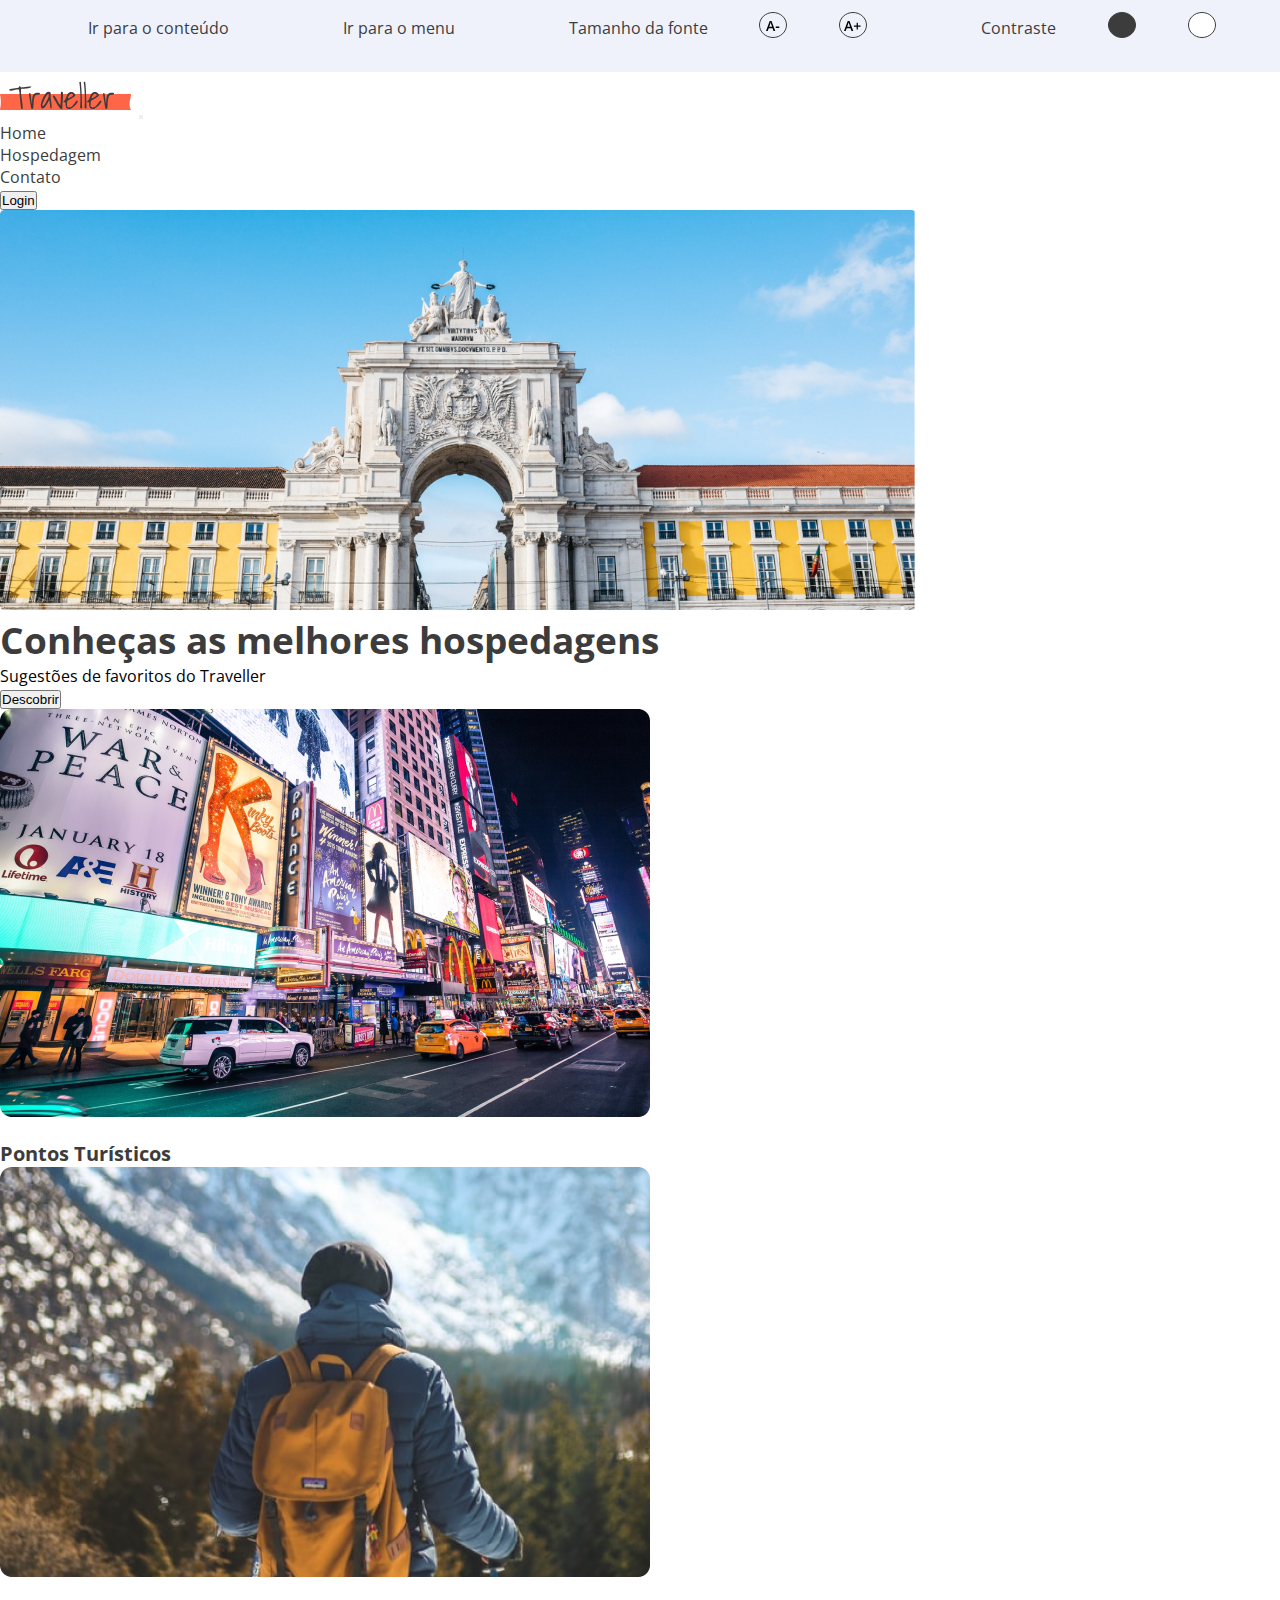
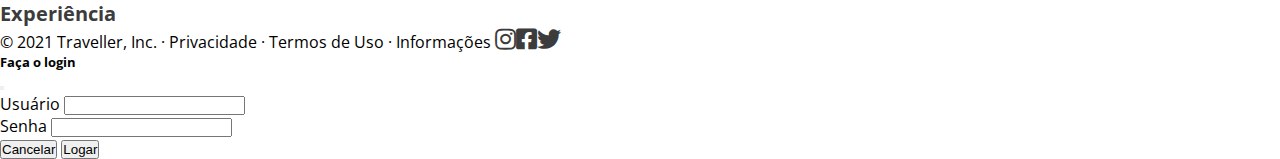
<file: index.html>
<!DOCTYPE html>

<html lang="pt-br">

<head>
    <meta charset="utf-8">
    <meta name="viewport" content="width=device-width, initial-scale=1">

    <link rel="icon" href="./images/navbar/icon.svg">
    <link rel="stylesheet" href="./css/bannerHospedagem/banner-hospedagem.css">
    <link rel="stylesheet" href="./css/menu.css">
    <link rel="stylesheet" href="./css/style.css">
    <link rel="preconnect" href="https://fonts.gstatic.com">
    <link rel="stylesheet" href="https://fonts.googleapis.com/css2?family=Noticia+Text&display=swap" >
    <link rel="stylesheet" href="https://fonts.googleapis.com/css2?family=Poppins:wght@800&display=swap" >
    <link rel="stylesheet" href="https://fonts.googleapis.com/css2?family=Open+Sans:wght@400;600;700&display=swap" > 
    <link rel="stylesheet" href="https://cdnjs.cloudflare.com/ajax/libs/font-awesome/5.15.3/css/all.min.css"> 
    <link rel="stylesheet" href="https://cdn.jsdelivr.net/npm/bootstrap@5.0.1/dist/css/bootstrap.min.css"  integrity="sha384-+0n0xVW2eSR5OomGNYDnhzAbDsOXxcvSN1TPprVMTNDbiYZCxYbOOl7+AMvyTG2x" crossorigin="anonymous"> 

    <title>Traveller - Hospedagem</title>
</head>

<body>
    <!-- MENU ACESSÍVEL -->
    <section>
        <nav class="menu_acessivel">
            <ul class="menu">
                <li class="menu_option"> <a href="#conteudo" id="irDiretoConteudo">Ir para o conteúdo</a> </li>
                <li class="menu_option"> <a href="#menu" id="irDiretoMenu">Ir para o menu</a> </li>
                <li class="menu_option">Tamanho da fonte</li>
                <li><a href="#" class="tamfonte" id="aumentartamfonte" title="Aumentar Tamanho do Texto"><img src="./images/navbar/acessibilidade/fonte-menor.svg" alt="Alto Contraste"
                    title="Selecionar alto contraste"></a></li>
                <li><a href="#" class="tamfonte" id="diminuirtamfonte" title="Tamanho do Texto Normal"><img src="./images/navbar/acessibilidade/fonte-maior.svg" alt="Alto Contraste"
                    title="Selecionar alto contraste"></a></li>
                <li class="menu_option">Contraste</li>
                <li><a href="#" class="contraste" name="dark_light" id="darkmode"><img src="./images/navbar/acessibilidade/contraste1.svg" alt="Alto Contraste"
                        title="Selecionar alto contraste"></a></li>
                <li><a href="#" class="contraste" name="dark_light" id="lightmode"><img src="./images/navbar/acessibilidade/contraste2.svg" alt="Contraste Normal"
                        title="Selecionar contraste normal"></a></li>
            </ul>
        </nav>
        <!-- ALERTA COVID -->
        <!-- <div class="accordion accordion-flush alerta-covid px-5 " id="accordionFlushExample">
            <div class="accordion-item text-center pb-4">
                <h2 class="accordion-header text-center" id="flush-headingOne">
                    <button class="accordion-button collapsed" type="button" data-bs-toggle="collapse"
                        data-bs-target="#flush-collapseOne" aria-expanded="false" aria-controls="flush-collapseOne">
                        Alerta: Saiba mais sobre a COVID-19 e previna-se!
                    </button>
                </h2>
                <div id="flush-collapseOne" class="accordion-collapse collapse" aria-labelledby="flush-headingOne"
                    data-bs-parent="#accordionFlushExample">
                    <div class="accordion-body text-center h6">O cuidado é de cada um. A responsabilidade é de todos. Consulte mais
                        informações <a href="https://www.gov.br/saude/pt-br/vacinacao/">aqui.</a></div>
                </div>
            </div>
        </div> -->
    </section>
    <!-- MENU DE NAVEGAÇÃO -->
    <header>
        <nav class="navbar navbar-expand-lg navbar-light bg-light fonte-padrao">
            <div class="container-fluid mx-5 p-0">
                <a class="navbar-brand" href="./index.html">
                    <img src="./images/navbar/logo.svg" alt="Logo Traveller">
                </a>
                <button class="navbar-toggler" type="button" data-bs-toggle="collapse" data-bs-target="#navbarNav"
                    aria-controls="navbarNav" aria-expanded="false" aria-label="Toggle navigation">
                    <span class="navbar-toggler-icon"></span>
                </button>
                <div class="collapse navbar-collapse justify-content-end" id="navbarNav menu">
                    <ul class="navbar-nav">
                        <li class="nav-item">
                            <a class="nav-link" href="./index.html">Home</a>
                        </li>
                        <li class="nav-item">
                            <a class="nav-link active" href="./hospedagem.html">Hospedagem</a>
                        </li>
                        <li class="nav-item">
                            <a class="nav-link" href="./contato.html">Contato</a>
                        </li>
                        <form class="d-flex">
                            <button class="btn btn-dark ms-2" data-bs-toggle="modal" data-bs-target="#modal__login" type="button">Login</button>
                        </form>
                    </ul>
                </div>
            </div>
        </nav>
    </header>

    <main>
        <!-- CARROSSEL -->
        <section id="carrossel-fluid">
            <div id="carouselExampleCaptions" class="carousel slide m-5 p-0" data-bs-ride="carousel">
                <div class="carousel-inner">
                    <div class="carousel-item active">
                        <img src="./images/img-home/banner-home.png"
                            class="rounded d-block w-100 h-50 imagem-carrossel" alt="...">
                        <div class="carousel-caption d-none d-md-block titulo-banner h-50"></div>
                    </div>
                </div>
            </div>
        </section>

        <!-- CARDS -->
        <section class="container-fluid fonte-padrao">
            <div class="row mx-4" id="conteudo">

                <div class="col-6 bg-light justify-content-between p-3">
                    <h2 class="titulo-card">Conheças as melhores hospedagens</h2>
                    <p>Sugestões de favoritos do Traveller</p>
                    <button type="button" class="btn btn-dark m-1">Descobrir</button>
                </div>
                
                <div class="col-3 justify-content-between">
                    <div class="card border-0">
                        <img src="./images/img-home/home-card1.png" class="card-img-top" alt="Foto noturna de Nova York">
                            <a href="#" style="text-decoration:none"><h5 class="button-card">Pontos Turísticos</h5></a>
                    </div>
                </div>

                <div class="col-3 justify-content-between">
                    <div class="card border-0">
                        <img src="./images/img-home/home-card2.png" class="card-img-top" alt="Viajante com mochila amarela nas costas">
                        <a href="#" style="text-decoration:none"><h5 class="button-card">Experiência</h5></a>
                    </div>
                </div>
            </div>
        </section>
    </main>


    <!-- FOOTER -->
    <footer class="container-fluid bg-light p-3 mt-5 fonte-padrao">
        <p class="ms-5 text-center pt-2">© 2021 Traveller, Inc. · Privacidade · Termos de Uso · Informações <i
                class="fab fa-instagram icon ms-5 icon-footer"></i><i class="fab fa-facebook-square icon ms-3 icon-footer"></i><i
                class="fab fa-twitter icon ms-3 icon-footer"></i></p>
    </footer>

    <!-- MODAL LOGIN -->
    <div class="modal fade" id="modal__login" tabindex="-1" aria-labelledby="exampleModalLabel" aria-hidden="true">
        <div class="modal-dialog">
            <div class="modal-content">
                <div class="modal-header">
                    <h5 class="modal-title" id="exampleModalLabel">Faça o login</h5>
                    <button type="button" class="btn-close" data-bs-dismiss="modal" aria-label="Close"></button>
                </div>
                <div class="modal-body">
                    <form>
                        <div class="mb-3">
                            <label for="recipient-name" class="col-form-label">Usuário</label>
                            <input type="text" class="form-control" id="recipient-name">
                        </div>
                        <div class="mb-3">
                            <label for="password" class="col-form-label">Senha</label>
                            <input type="password" class="form-control" id="password">
                        </div>
                    </form>
                </div>
                <div class="modal-footer">
                    <button type="button" class="btn btn-light" data-bs-dismiss="modal">Cancelar</button>
                    <button type="button" class="btn btn-dark">Logar</button>
                </div>
            </div>
        </div>
    </div>

    <!-- ASSISTENTE LIBRAS -->
    <div vw class="enabled">
        <div vw-access-button class="active"></div>
        <div vw-plugin-wrapper>
            <div class="vw-plugin-top-wrapper"></div>
        </div>
    </div>

    <!-- SCRIPTS -->
    <script src="https://vlibras.gov.br/app/vlibras-plugin.js"></script>
    <script>
        new window.VLibras.Widget('https://vlibras.gov.br/app');
    </script>

    <script src="https://cdn.jsdelivr.net/npm/bootstrap@5.0.1/dist/js/bootstrap.bundle.min.js"
        integrity="sha384-gtEjrD/SeCtmISkJkNUaaKMoLD0//ElJ19smozuHV6z3Iehds+3Ulb9Bn9Plx0x4" crossorigin="anonymous">
    </script>
</body>

</html>
</file>
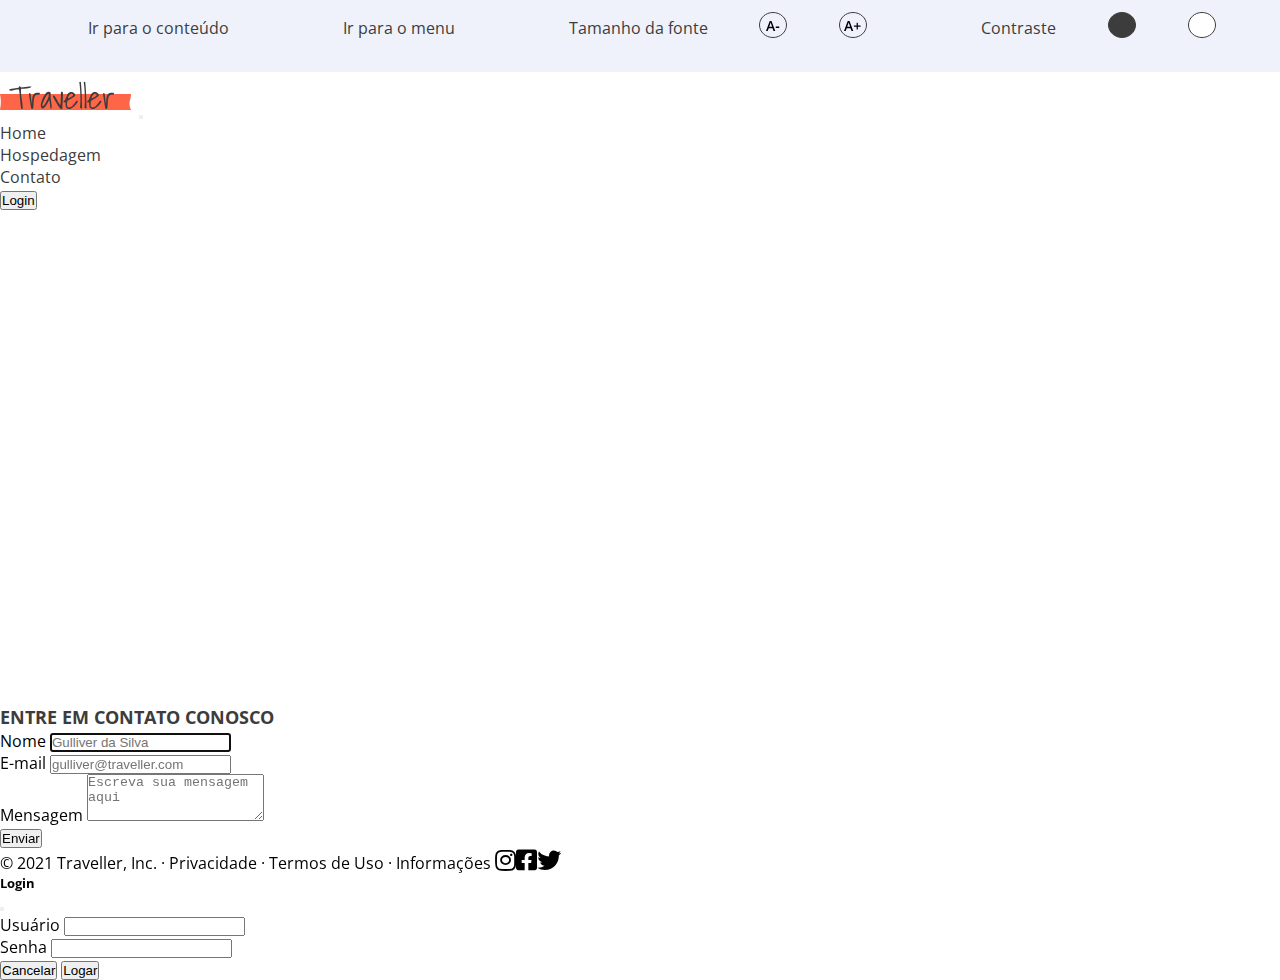
<file: contato.html>
<!DOCTYPE html>
<html lang="pt-br">
    <head>
        <meta charset="utf-8">
        <meta name="viewport" content="width=device-width, initial-scale=1">
    
        <link rel="icon" href="./images/navbar/icon.svg">
        <link rel="stylesheet" href="./css/menu.css">
        <link rel="stylesheet" href="./css/style.css">
        <link rel="stylesheet" href="./css/contato.css">
        <link rel="preconnect" href="https://fonts.gstatic.com">
        <link href="https://fonts.googleapis.com/css2?family=Noticia+Text&display=swap" rel="stylesheet">
        <link href="https://fonts.googleapis.com/css2?family=Poppins:wght@800&display=swap" rel="stylesheet">
        <link href="https://fonts.googleapis.com/css2?family=Open+Sans:wght@400;600;700&display=swap" rel="stylesheet">
        <link rel="stylesheet" href="https://cdnjs.cloudflare.com/ajax/libs/font-awesome/5.15.3/css/all.min.css">
        <link href="https://cdn.jsdelivr.net/npm/bootstrap@5.0.1/dist/css/bootstrap.min.css" rel="stylesheet"
            integrity="sha384-+0n0xVW2eSR5OomGNYDnhzAbDsOXxcvSN1TPprVMTNDbiYZCxYbOOl7+AMvyTG2x" crossorigin="anonymous">
    
        <title>Traveller - Hospedagem</title>
    </head>
    
    <body>
        <!-- MENU ACESSÃVEL -->
        <section>
            <nav class="menu_acessivel">
                <ul class="menu">
                    <li class="menu_option"> <a href="#conteudo" id="irDiretoConteudo">Ir para o conteúdo</a> </li>
                    <li class="menu_option"> <a href="#menu" id="irDiretoMenu">Ir para o menu</a> </li>
                    <li class="menu_option">Tamanho da fonte</li>
                    <li><a href="#" class="tamfonte" id="aumentartamfonte" title="Aumentar Tamanho do Texto"><img src="./images/navbar/acessibilidade/fonte-menor.svg" alt="Alto Contraste"
                        title="Selecionar alto contraste"></a></li>
                    <li><a href="#" class="tamfonte" id="diminuirtamfonte" title="Tamanho do Texto Normal"><img src="./images/navbar/acessibilidade/fonte-maior.svg" alt="Alto Contraste"
                        title="Selecionar alto contraste"></a></li>
                    <li class="menu_option">Contraste</li>
                    <li><a href="#" class="contraste" name="dark_light" id="darkmode"><img src="./images/navbar/acessibilidade/contraste1.svg" alt="Alto Contraste"
                            title="Selecionar alto contraste"></a></li>
                    <li><a href="#" class="contraste" name="dark_light" id="lightmode"><img src="./images/navbar/acessibilidade/contraste2.svg" alt="Contraste Normal"
                            title="Selecionar contraste normal"></a></li>
                </ul>
            </nav>
            <!-- ALERTA COVID -->
            <!-- <div class="accordion accordion-flush alerta-covid px-5 " id="accordionFlushExample">
                <div class="accordion-item text-center pb-4">
                    <h2 class="accordion-header text-center" id="flush-headingOne">
                        <button class="accordion-button collapsed" type="button" data-bs-toggle="collapse"
                            data-bs-target="#flush-collapseOne" aria-expanded="false" aria-controls="flush-collapseOne">
                            Alerta: Saiba mais sobre a COVID-19 e previna-se!
                        </button>
                    </h2>
                    <div id="flush-collapseOne" class="accordion-collapse collapse" aria-labelledby="flush-headingOne"
                        data-bs-parent="#accordionFlushExample">
                        <div class="accordion-body text-center h6">O cuidado Ã© de cada um. A responsabilidade Ã© de todos. Consulte mais
                            informaÃ§Ãµes <a href="https://www.gov.br/saude/pt-br/vacinacao/">aqui.</a></div>
                    </div>
                </div>
            </div> -->
        </section>
        <!-- MENU DE NAVEGAÃÃO -->
        <header>
            <nav class="navbar navbar-expand-lg navbar-light bg-light fonte-padrao">
                <div class="container-fluid mx-5 p-0">
                    <a class="navbar-brand" href="./index.html">
                        <img src="./images/navbar/logo.svg" alt="Logo Traveller">
                    </a>
                    <button class="navbar-toggler" type="button" data-bs-toggle="collapse" data-bs-target="#navbarNav"
                        aria-controls="navbarNav" aria-expanded="false" aria-label="Toggle navigation">
                        <span class="navbar-toggler-icon"></span>
                    </button>
                    <div class="collapse navbar-collapse justify-content-end" id="navbarNav menu">
                        <ul class="navbar-nav">
                            <li class="nav-item">
                                <a class="nav-link" href="./index.html">Home</a>
                            </li>
                            <li class="nav-item">
                                <a class="nav-link active" href="hospedagem.html">Hospedagem</a>
                            </li>
                            <li class="nav-item">
                                <a class="nav-link" href="./contato.html">Contato</a>
                            </li>
                            <form class="d-flex">
                                <button class="btn btn-dark ms-2" data-bs-toggle="modal" data-bs-target="#modal__login" type="button">Login</button>
                            </form>
                        </ul>
                    </div>
                </div>
            </nav>
        </header>
        <main>
            <div class="d-flex">
                <div class="me-auto p-2">
                    <iframe src="https://www.google.com/maps/embed?pb=!1m18!1m12!1m3!1d29253.512904852614!2d-46.687315188919676!3d-23.579606564294934!2m3!1f0!2f0!3f0!3m2!1i1024!2i768!4f13.1!3m3!1m2!1s0x94ce59c7dbf9ff57%3A0x4ca8eb5c4f7ecca9!2sFIAP!5e0!3m2!1spt-BR!2sbr!4v1634061872107!5m2!1spt-BR!2sbr" width="600" height="450" style="border:0;" allowfullscreen="" loading="lazy"></iframe>
                </div>
                <!-- <div class="col-md-4"> -->
                    <div class="row g-0 m-5">
                        <div class="">
                            <form method="POST" id="contato" action="">
                                <div class="row">
                                    <h2 class="mb-3 subtitulo">Entre em contato conosco</h2>
                                    <div class="p-2">
                                        <div class="form-group">
                                            <label for="exampleFormControlInput1" class="form-label">Nome</label>
                                            <input type="text" class="form-control" id="exampleFormControlInput1" placeholder="Gulliver da Silva" required autofocus>
                                        </div>
                                    </div>

                                    <div class="p-2">
                                        <div class="form-group">
                                            <label for="exampleFormControlInput1" class="form-label">E-mail</label>
                                            <input type="email" class="form-control" id="exampleFormControlInput1" placeholder="gulliver@traveller.com" required>
                                        </div>
                                    </div>

                                    <div class="p-2">
                                        <div class="form-group">
                                            <label for="exampleFormControlTextarea1" class="form-label">Mensagem</label>
                                            <textarea class="form-control" id="exampleFormControlTextarea1" rows="3" placeholder="Escreva sua mensagem aqui"></textarea>
                                        </div>
                                    </div>
                                </div>
                            </form>
                            <button type="submit" class="btn btn-dark mt-3">Enviar</button>
                        </div>
                    </div>
                </div>
            <!-- </div> -->
        </main>
        <footer class="container-fluid bg-light p-3 mt-5 fonte-padrao">
            <p class="ms-5 text-center pt-2">© 2021 Traveller, Inc. · Privacidade · Termos de Uso · Informações <i
                    class="fab fa-instagram icon ms-5 icon-footer"></i><i class="fab fa-facebook-square icon ms-3 icon-footer"></i><i
                    class="fab fa-twitter icon ms-3 icon-footer"></i></p>
        </footer>

    <!-- MODAL LOGIN -->
    <div class="modal fade" id="modal__login" tabindex="-1" aria-labelledby="exampleModalLabel" aria-hidden="true">
        <div class="modal-dialog">
            <div class="modal-content">
                <div class="modal-header">
                    <h5 class="modal-title" id="exampleModalLabel">Login</h5>
                    <button type="button" class="btn-close" data-bs-dismiss="modal" aria-label="Close"></button>
                </div>
                <div class="modal-body">
                    <form>
                        <div class="mb-3">
                            <label for="recipient-name" class="col-form-label">Usuário</label>
                            <input type="text" class="form-control" id="recipient-name">
                        </div>
                        <div class="mb-3">
                            <label for="password" class="col-form-label">Senha</label>
                            <input type="password" class="form-control" id="password">
                        </div>
                    </form>
                </div>
                <div class="modal-footer">
                    <button type="button" class="btn btn-secondary" data-bs-dismiss="modal">Cancelar</button>
                    <button type="button" class="btn btn-dark">Logar</button>
                </div>
            </div>
        </div>
    </div>

    <!-- ASSISTENTE LIBRAS -->
    <div vw class="enabled">
        <div vw-access-button class="active"></div>
        <div vw-plugin-wrapper>
            <div class="vw-plugin-top-wrapper"></div>
        </div>
    </div>
    
    <!-- SCRIPTS -->
    <script src="https://vlibras.gov.br/app/vlibras-plugin.js"></script>
    <script>
        new window.VLibras.Widget('https://vlibras.gov.br/app');
    </script>
    <script src="https://cdn.jsdelivr.net/npm/bootstrap@5.0.1/dist/js/bootstrap.bundle.min.js"
        integrity="sha384-gtEjrD/SeCtmISkJkNUaaKMoLD0//ElJ19smozuHV6z3Iehds+3Ulb9Bn9Plx0x4" crossorigin="anonymous">
    </script>
</body>
</html>
</file>
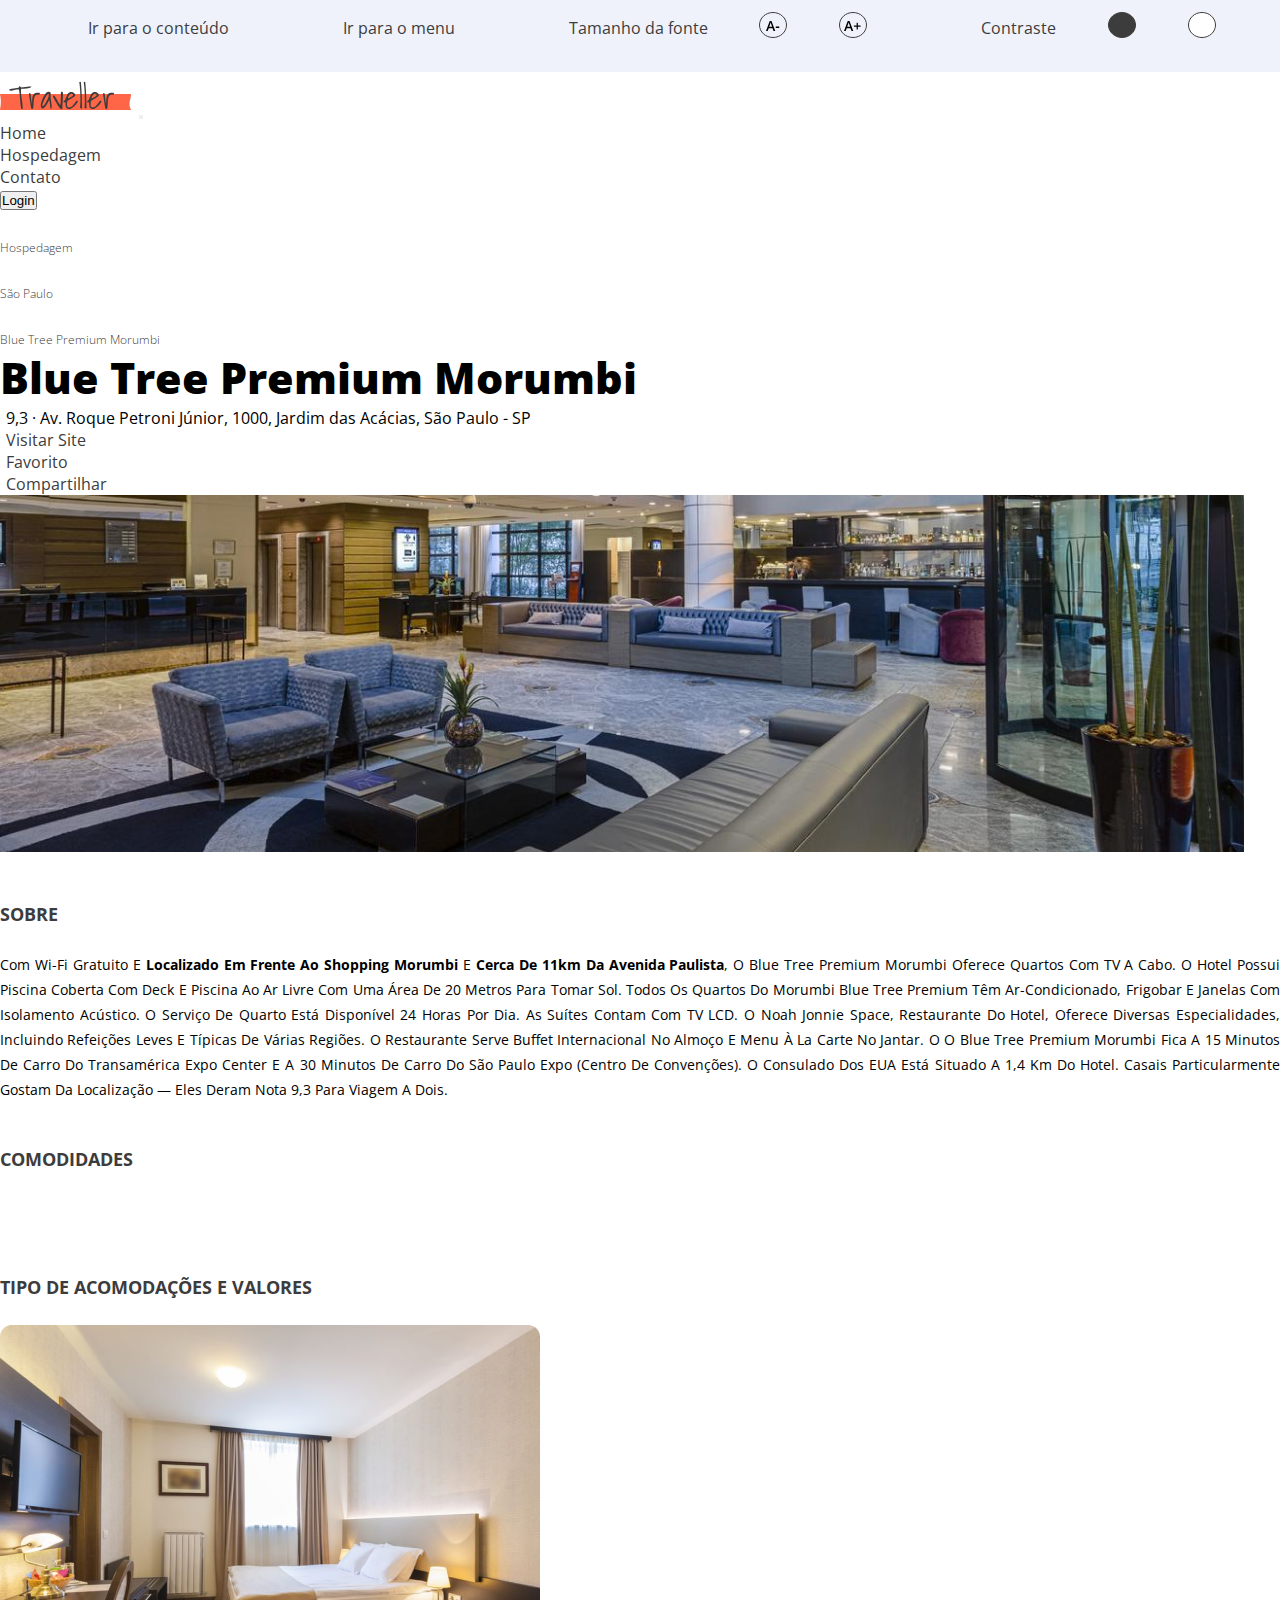
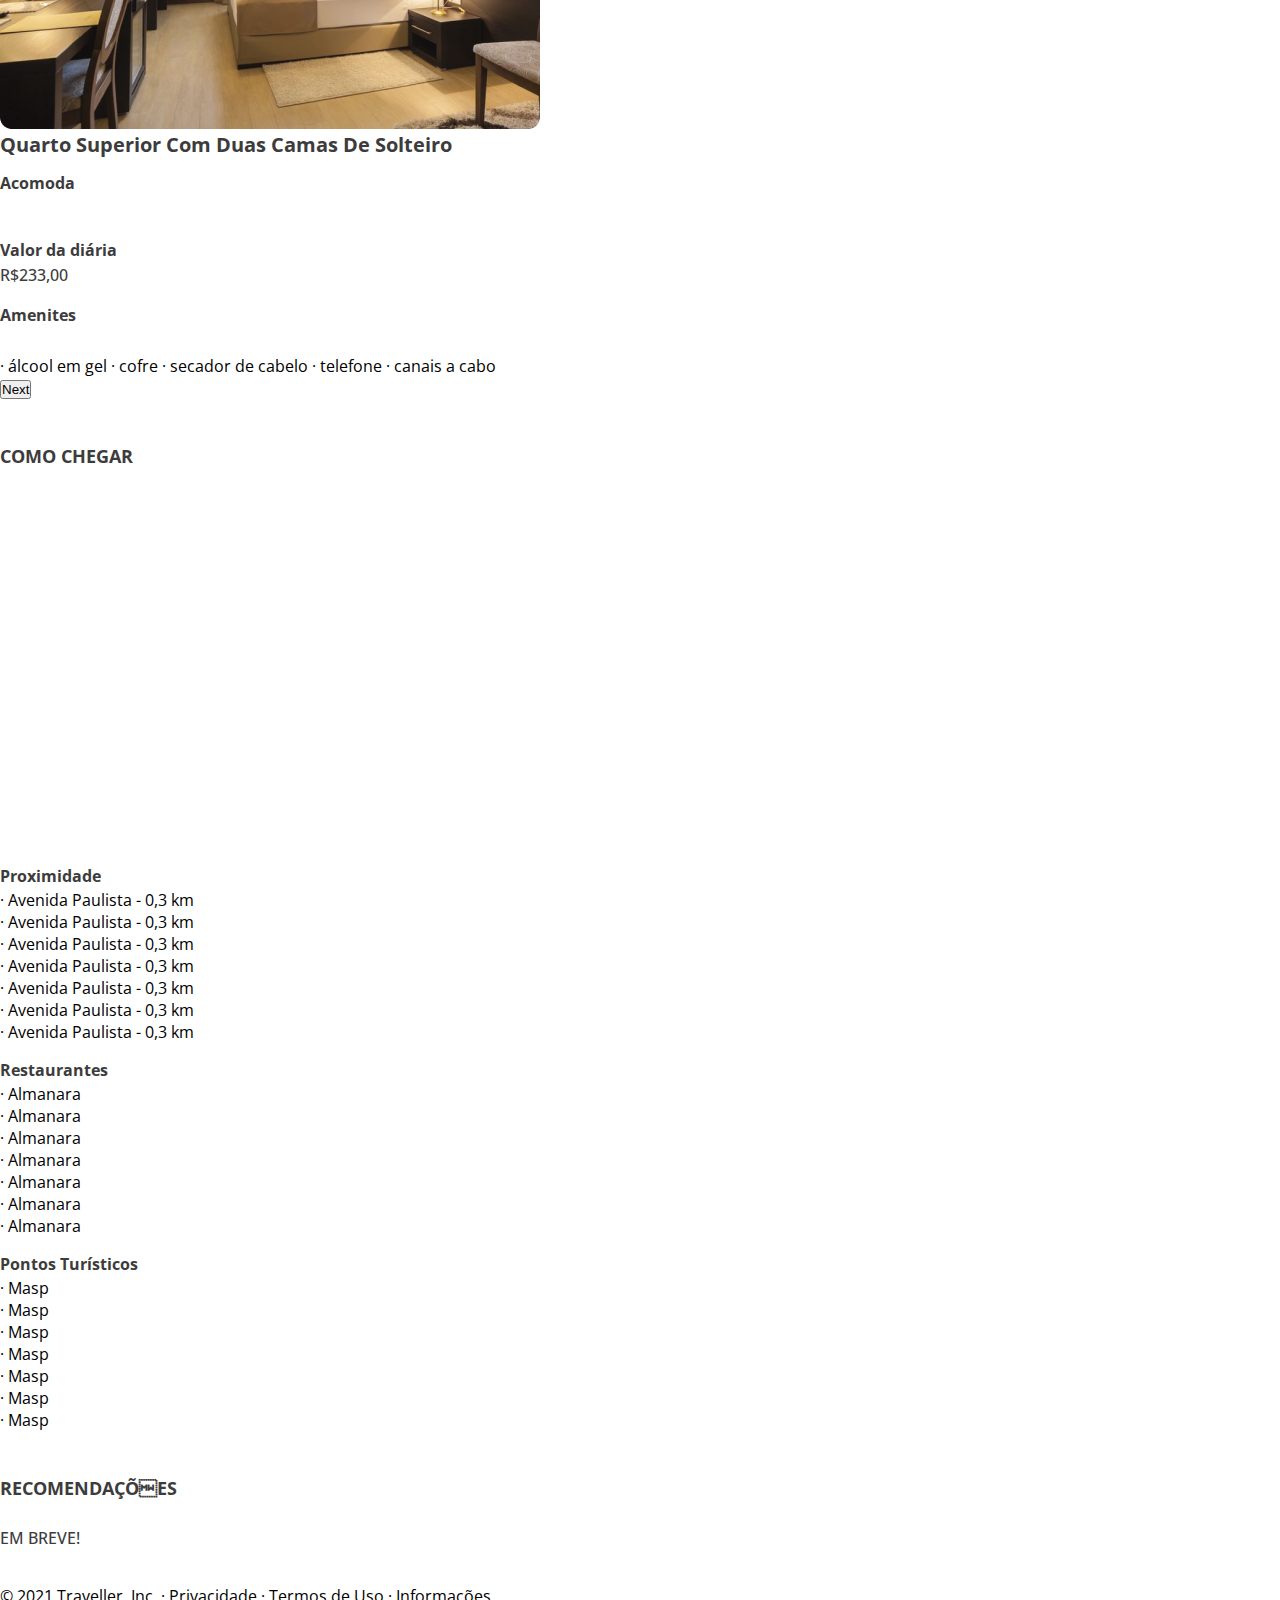
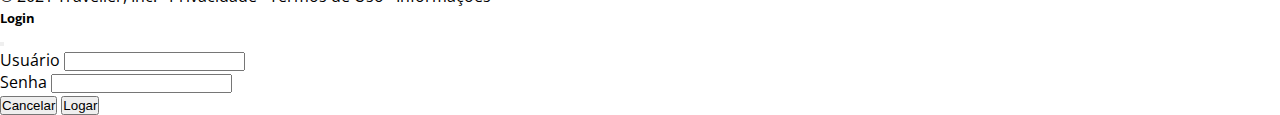
<file: detalhe-blueTreeMorumbi.html>
<!DOCTYPE html>
<html lang="pt-br">

<head>
    <meta charset="UTF-8">
    <meta http-equiv="X-UA-Compatible" content="IE=edge">
    <meta name="viewport" content="width=device-width, initial-scale=1.0">

    <!-- IMPORTS -->
    <link rel="icon" href="./images/navbar/icon.svg">
    <link rel="stylesheet" href="./css/style.css">
    <link rel="stylesheet" href="./css/hoteis/hotel-detalhe.css">

    <!-- BOOTSTRAP -->
    <link rel="stylesheet" href="https://cdnjs.cloudflare.com/ajax/libs/font-awesome/5.15.3/css/all.min.css"
        integrity="sha512-iBBXm8fW90+nuLcSKlbmrPcLa0OT92xO1BIsZ+ywDWZCvqsWgccV3gFoRBv0z+8dLJgyAHIhR35VZc2oM/gI1w=="
        crossorigin="anonymous" />
    <link href="https://cdn.jsdelivr.net/npm/bootstrap@5.0.1/dist/css/bootstrap.min.css" rel="stylesheet"
        integrity="sha384-+0n0xVW2eSR5OomGNYDnhzAbDsOXxcvSN1TPprVMTNDbiYZCxYbOOl7+AMvyTG2x" crossorigin="anonymous">


    <title>Projeto Traveller - Blue Tree Morumbi</title>
</head>

<body>
    <!-- MENU ACESSÃVEL -->
    <section>
        <nav class="menu_acessivel">
            <ul class="menu">
                <li class="menu_option"> <a href="#conteudo" id="irDiretoConteudo">Ir para o conteúdo</a> </li>
                <li class="menu_option"> <a href="#menu" id="irDiretoMenu">Ir para o menu</a> </li>
                <li class="menu_option">Tamanho da fonte</li>
                <li><a href="#" class="tamfonte" id="aumentartamfonte" title="Aumentar Tamanho do Texto"><img src="./images/navbar/acessibilidade/fonte-menor.svg" alt="Alto Contraste"
                    title="Selecionar alto contraste"></a></li>
                <li><a href="#" class="tamfonte" id="diminuirtamfonte" title="Tamanho do Texto Normal"><img src="./images/navbar/acessibilidade/fonte-maior.svg" alt="Alto Contraste"
                    title="Selecionar alto contraste"></a></li>
                <li class="menu_option">Contraste</li>
                <li><a href="#" class="contraste" name="dark_light" id="darkmode"><img src="./images/navbar/acessibilidade/contraste1.svg" alt="Alto Contraste"
                        title="Selecionar alto contraste"></a></li>
                <li><a href="#" class="contraste" name="dark_light" id="lightmode"><img src="./images/navbar/acessibilidade/contraste2.svg" alt="Contraste Normal"
                        title="Selecionar contraste normal"></a></li>
            </ul>
        </nav>
        <!-- ALERTA COVID -->
        <!-- <div class="accordion accordion-flush alerta-covid px-5 " id="accordionFlushExample">
            <div class="accordion-item text-center pb-4">
                <h2 class="accordion-header text-center" id="flush-headingOne">
                    <button class="accordion-button collapsed" type="button" data-bs-toggle="collapse"
                        data-bs-target="#flush-collapseOne" aria-expanded="false" aria-controls="flush-collapseOne">
                        Alerta: Saiba mais sobre a COVID-19 e previna-se!
                    </button>
                </h2>
                <div id="flush-collapseOne" class="accordion-collapse collapse" aria-labelledby="flush-headingOne"
                    data-bs-parent="#accordionFlushExample">
                    <div class="accordion-body text-center h6">O cuidado Ã© de cada um. A responsabilidade Ã© de todos. Consulte mais
                        informaÃ§Ãµes <a href="https://www.gov.br/saude/pt-br/vacinacao/">aqui.</a></div>
                </div>
            </div>
        </div> -->
    </section>
    <!-- MENU DE NAVEGAÃÃO -->
        <nav class="navbar navbar-expand-lg navbar-light bg-light fonte-padrao">
            <div class="container-fluid mx-5 p-0">
                <a class="navbar-brand" href="./index.html">
                    <img src="./images/navbar/logo.svg" alt="Logo Traveller">
                </a>
                <button class="navbar-toggler" type="button" data-bs-toggle="collapse" data-bs-target="#navbarNav"
                    aria-controls="navbarNav" aria-expanded="false" aria-label="Toggle navigation">
                    <span class="navbar-toggler-icon"></span>
                </button>
                <div class="collapse navbar-collapse justify-content-end" id="navbarNav menu">
                    <ul class="navbar-nav">
                        <li class="nav-item">
                            <a class="nav-link" href="./index.html">Home</a>
                        </li>
                        <li class="nav-item">
                            <a class="nav-link active" href="./hospedagem.html">Hospedagem</a>
                        </li>
                        <li class="nav-item">
                            <a class="nav-link" href="./contato.html">Contato</a>
                        </li>
                        <form class="d-flex">
                            <button class="btn btn-dark ms-2" data-bs-toggle="modal" data-bs-target="#modal__login" type="button">Login</button>
                        </form>
                    </ul>
                </div>
            </div>
        </nav>
    </header>
        <!-- DETALHES DO HOTEL -->
    <main>
        <div class="mx-5 p-0">
            <nav aria-label="breadcrumb">
                <ol class="breadcrumb">
                  <li class="breadcrumb-item caminho"><a href="./hospedagem.html" style="text-decoration:none">Hospedagem</a></li>
                  <li class="breadcrumb-item caminho"><a href="#" style="text-decoration:none">São Paulo</a></li>
                  <li class="breadcrumb-item caminho active" aria-current="page">Blue Tree Premium Morumbi</li>
                </ol>
            </nav>
            <h1 class="nome-hotel">Blue Tree Premium Morumbi</h1>
            <div class="d-flex">
                <div class="card-text me-auto p-2"><i class="fas fa-star icon-star"></i> 9,3 · Av. Roque Petroni Júnior, 1000, Jardim das Acácias, São Paulo - SP</div> 
                <div class="card-text p-2"><a href="#" target="_blank" style="text-decoration:none" color><i class="fas fa-star icon-star"></i> Visitar Site</div></a>
                <div class="card-text p-2"><a href="#" target="_blank" style="text-decoration:none"><i class="fas fa-star icon-star"></i> Favorito</div></a>
                <div class="card-text p-2"><a href="#" target="_blank" style="text-decoration:none"><i class="fas fa-star icon-star"></i> Compartilhar</div></a>
            </div>
        </div>
        <!-- CARROSSEL -->
        <section id="carrossel-fluid">
            <div id="carouselExampleCaptions" class="carousel slide m-5 p-0" data-bs-ride="carousel">
                <div class="carousel-inner">
                    <div class="carousel-item active">
                        <img src="./images/images-hoteis/blueTreeMorumbi.png"
                            class="rounded d-block w-100 h-50 imagem-carrossel" alt="...">
                        <div class="carousel-caption d-none d-md-block titulo-banner h-50"></div>
                    </div>
                </div>
            </div>
        </section>
        <!-- FIM CARROSSEL -->
        <!-- SOBRE -->
        <div class="mx-5">
            <h2 class="subtitulo">SOBRE</h2>
            <p class="descricao-hotel">Com Wi-Fi gratuito e <strong>localizado em frente ao Shopping Morumbi</strong> e <strong>cerca de 11km da Avenida Paulista</strong>, o Blue Tree Premium Morumbi oferece quartos com TV a cabo. O hotel possui piscina coberta com deck e piscina ao ar livre com uma área de 20 metros para tomar sol. Todos os quartos do Morumbi Blue Tree Premium têm ar-condicionado, frigobar e janelas com isolamento acústico. O serviço de quarto está disponível 24 horas por dia. As suítes contam com TV LCD.
                O Noah Jonnie Space, restaurante do hotel, oferece diversas especialidades, incluindo refeições leves e típicas de várias regiões. O restaurante serve buffet internacional no almoço e menu à la carte no jantar. 
                O O Blue Tree Premium Morumbi fica a 15 minutos de carro do Transamérica Expo Center e a 30 minutos de carro do São Paulo Expo (centro de convenções). O Consulado dos EUA está situado a 1,4 km do hotel. Casais particularmente gostam da localização — eles deram nota 9,3 para viagem a dois.
            </p>
        </div>
        <!-- FIM SOBRE -->
        <!-- COMODIDADES -->
        <div class="mx-5">
            <h2 class="subtitulo">COMODIDADES</h2>
            <div>
                <i class="fas fa-swimmer icon-comodidades" data-bs-toggle="tooltip" data-bs-placement="bottom" title="Piscina"></i>
                <i class="fas fa-wheelchair icon-comodidades data-bs-toggle="tooltip" data-bs-placement="bottom" title="Acessí­vel"></i>
                <i class="fas fa-concierge-bell icon-comodidades data-bs-toggle="tooltip" data-bs-placement="bottom" title="Concierge"></i>
                <i class="fas fa-parking icon-comodidades data-bs-toggle="tooltip" data-bs-placement="bottom" title="Estacionamento"></i>
                <i class="fas fa-cocktail icon-comodidades data-bs-toggle="tooltip" data-bs-placement="bottom" title="Bar"></i>
                <i class="fas fa-spa icon-comodidades data-bs-toggle="tooltip" data-bs-placement="bottom" title="SPA"></i>
                <i class="fas fa-coffee icon-comodidades data-bs-toggle="tooltip" data-bs-placement="bottom" title="Café da manhã"></i>
                <i class="fas fa-wifi icon-comodidades data-bs-toggle="tooltip" data-bs-placement="bottom" title="Wi-Fi"></i>
                <i class="fas fa-dumbbell icon-comodidades data-bs-toggle="tooltip" data-bs-placement="bottom" title="Academia"></i>
            </div>
        </div>
        <!-- FIM COMODIDADES -->
        <!-- TIPO ACOMODACOES -->
        <div class="mx-5">
            <h2 class="mb-3 subtitulo">TIPO DE ACOMODAÇÕES E VALORES</h2>
            <div class="card mb-3 p-3 bg-light border-0" style="max-width: 1260px;">
                <div class="row g-0">
                    <div class="col-md-3">
                        <img src="./images/images-hoteis/foto-quarto.png" class="img-fluid rounded-start" alt="...">
                    </div>
                    <div class="col-md-8">
                        <div class="card-body">
                        <h5 class="card-title titulo-acomodacoes">Quarto Superior com duas camas de Solteiro</h5>

                        <div class="row g-0">
                            <div class="col-md-4 m-0">
                                <p class="detalhe-acomodacoes mt-4 mb-0"><strong>Acomoda</strong></p>
                                <i class="fas fa-user icon-acomodacoes"></i><i class="fas fa-user icon-acomodacoes"></i>
                                <p class="detalhe-acomodacoes mt-4 mb-0"><strong>Valor da diária</strong></p>
                                <span class="detalhe-acomodacoes mb-0">R$233,00</span>
                            </div>
                            <div class="col-md-8 m-0">
                                <p class="detalhe-acomodacoes mt-4 mb-0"><strong>Amenites</strong></p>
                                <i class="fas fa-bath icon-acomodacoes" data-bs-toggle="tooltip" data-bs-placement="bottom" title="Banheira"></i>
                                <i class="fas fa-fan icon-acomodacoes" data-bs-toggle="tooltip" data-bs-placement="bottom" title="Ventilador"></i>
                                <i class="fas fa-tv icon-acomodacoes" data-bs-toggle="tooltip" data-bs-placement="bottom" title="TV a cabo"></i>
                                <i class="fas fa-soap icon-acomodacoes" data-bs-toggle="tooltip" data-bs-placement="bottom" title="Sabonete"></i>
                                <i class="fas fa-shower icon-acomodacoes" data-bs-toggle="tooltip" data-bs-placement="bottom" title="Chuveiro"></i>
                                <p class="descricao__detalhe mt-4">· álcool em gel · cofre · secador de cabelo · telefone · canais a cabo</p>
                            </div>
                        </div>
                    </div>
                </div>
                <!-- <button class="carousel-control-prev" type="button" data-bs-target="#carouselExampleFade" data-bs-slide="prev">
                    <span class="carousel-control-prev-icon" aria-hidden="true"></span>
                    <span class="visually-hidden">Previous</span>
                  </button> -->
                  <button class="carousel-control-next" type="button" data-bs-target="#carouselExampleFade" data-bs-slide="next">
                    <span class="carousel-control-next-icon" aria-hidden="true"></span>
                    <span class="visually-hidden">Next</span>
                  </button>
            </div>
        </div>
        <!-- FIM TIPO ACOMODACOES -->
        <!-- COMO CHEGAR -->
        <div>
            <h2 class="mb-3 subtitulo">COMO CHEGAR</h2>
            <div class="card mb-3 p-3 border-0" style="max-width: 1250px">
                <div class="row g-0">
                    <div class="col-md-4">
                        <iframe class="hotel__map" src="https://www.google.com/maps/embed?pb=!1m28!1m12!1m3!1d58502.20905783244!2d-46.70307216107645!3d-23.590411575004737!2m3!1f0!2f0!3f0!3m2!1i1024!2i768!4f13.1!4m13!3e0!4m5!1s0x94ce50c383442dfb%3A0xdd07ed725d00a38e!2sBlue%20Tree%20Premium%20Morumbi%20-%20Avenida%20Roque%20Petroni%20J%C3%BAnior%20-%20Vila%20Gertrudes%2C%20S%C3%A3o%20Paulo%20-%20SP!3m2!1d-23.6229081!2d-46.6964945!4m5!1s0x94ce59c8da0aa315%3A0xd59f9431f2c9776a!2sAv.%20Paulista%20-%20Bela%20Vista%2C%20S%C3%A3o%20Paulo%20-%20SP!3m2!1d-23.5613462!2d-46.6564872!5e0!3m2!1spt-BR!2sbr!4v1619617803382!5m2!1spt-BR!2sbr" 
                        width="350" height="350" style="border:0;" allowfullscreen="" loading="lazy"></iframe>
                    </div>
                    <div class="col-md-8">
                        <div class="row g-0">
                            <div class="col-md-5">
                                <p class="detalhe-acomodacoes"><strong>Proximidade</strong></p>
                                <p class="descricao__detalhe">· Avenida Paulista - 0,3 km</p>
                                <p class="descricao__detalhe">· Avenida Paulista - 0,3 km</p>
                                <p class="descricao__detalhe">· Avenida Paulista - 0,3 km</p>
                                <p class="descricao__detalhe">· Avenida Paulista - 0,3 km</p>
                                <p class="descricao__detalhe">· Avenida Paulista - 0,3 km</p>
                                <p class="descricao__detalhe">· Avenida Paulista - 0,3 km</p>
                                <p class="descricao__detalhe">· Avenida Paulista - 0,3 km</p>
                            </div>
                            <div class="col-md-3">
                                <p class="detalhe-acomodacoes"><strong>Restaurantes</strong></p>
                                <p class="descricao__detalhe">· Almanara</p>
                                <p class="descricao__detalhe">· Almanara</p>
                                <p class="descricao__detalhe">· Almanara</p>
                                <p class="descricao__detalhe">· Almanara</p>
                                <p class="descricao__detalhe">· Almanara</p>
                                <p class="descricao__detalhe">· Almanara</p>
                                <p class="descricao__detalhe">· Almanara</p>
                            </div>
                            <div class="col-md-3">
                                <p class="detalhe-acomodacoes"><strong>Pontos Turísticos</strong></p>
                                <p class="descricao__detalhe">· Masp</p>
                                <p class="descricao__detalhe">· Masp</p>
                                <p class="descricao__detalhe">· Masp</p>
                                <p class="descricao__detalhe">· Masp</p>
                                <p class="descricao__detalhe">· Masp</p>
                                <p class="descricao__detalhe">· Masp</p>
                                <p class="descricao__detalhe">· Masp</p>
                            </div>
                        </div>
                    </div>
                </div>
            </div>
        </div>
    
        <div class="subtitulo">
            <h2 class="subtitulo">RECOMENDAÇÕES</h2>

                <p class="detalhe-acomodacoes">Em breve!</p>
                <!-- <div class="col ms-4">
                    <div class="form-check form-check-inline m-0 ps-3">
                        <input class="form-check-input" type="checkbox" id="inlineCheckbox1" value="option1">
                        <label class="form-check-label" for="inlineCheckbox1"></label>
                    </div>
                    <div class="form-check form-check-inline m-0 ps-3">
                        <input class="form-check-input" type="checkbox" id="inlineCheckbox2" value="option2">
                        <label class="form-check-label" for="inlineCheckbox2"></label>
                    </div>
                    <div class="form-check form-check-inline m-0 ps-3">
                        <input class="form-check-input" type="checkbox" id="inlineCheckbox3" value="option3">
                        <label class="form-check-label" for="inlineCheckbox3"></label>
                    </div>
                    <div class="form-check form-check-inline m-0 ps-3">
                        <input class="form-check-input" type="checkbox" id="inlineCheckbox4" value="option4">
                        <label class="form-check-label" for="inlineCheckbox4"></label>
                    </div>
                    <div class="form-check form-check-inline m-0 ps-3">
                        <input class="form-check-input" type="checkbox" id="inlineCheckbox5" value="option5">
                        <label class="form-check-label" for="inlineCheckbox5"></label>
                    </div>
                </div> -->
        </div>
        
    </main>
    

     <!-- FOOTER -->
     <footer class="container-fluid bg-light p-3 mt-5 fonte-padrao">
        <p class="ms-5 text-center pt-2">© 2021 Traveller, Inc. · Privacidade · Termos de Uso · Informações <i
                class="fab fa-instagram icon ms-5 icon-footer"></i><i class="fab fa-facebook-square icon ms-3 icon-footer"></i><i
                class="fab fa-twitter icon ms-3 icon-footer"></i></p>
    </footer>

    <!-- MODAL LOGIN -->
    <div class="modal fade" id="modal__login" tabindex="-1" aria-labelledby="exampleModalLabel" aria-hidden="true">
        <div class="modal-dialog">
            <div class="modal-content">
                <div class="modal-header">
                    <h5 class="modal-title" id="exampleModalLabel">Login</h5>
                    <button type="button" class="btn-close" data-bs-dismiss="modal" aria-label="Close"></button>
                </div>
                <div class="modal-body">
                    <form>
                        <div class="mb-3">
                            <label for="recipient-name" class="col-form-label">Usuário</label>
                            <input type="text" class="form-control" id="recipient-name">
                        </div>
                        <div class="mb-3">
                            <label for="password" class="col-form-label">Senha</label>
                            <input type="password" class="form-control" id="password">
                        </div>
                    </form>
                </div>
                <div class="modal-footer">
                    <button type="button" class="btn btn-secondary" data-bs-dismiss="modal">Cancelar</button>
                    <button type="button" class="btn btn-dark">Logar</button>
                </div>
            </div>
        </div>
    </div>

    <!-- ASSISTENTE LIBRAS -->
    <div vw class="enabled">
        <div vw-access-button class="active"></div>
        <div vw-plugin-wrapper>
            <div class="vw-plugin-top-wrapper"></div>
        </div>
    </div>

    <!-- SCRIPTS -->
    <script src="https://vlibras.gov.br/app/vlibras-plugin.js"></script>
    <script>
        new window.VLibras.Widget('https://vlibras.gov.br/app');
    </script>
    <script src="https://cdn.jsdelivr.net/npm/bootstrap@5.0.1/dist/js/bootstrap.bundle.min.js"
    integrity="sha384-gtEjrD/SeCtmISkJkNUaaKMoLD0//ElJ19smozuHV6z3Iehds+3Ulb9Bn9Plx0x4" crossorigin="anonymous">
    </script>
</body>
</html>
</file>
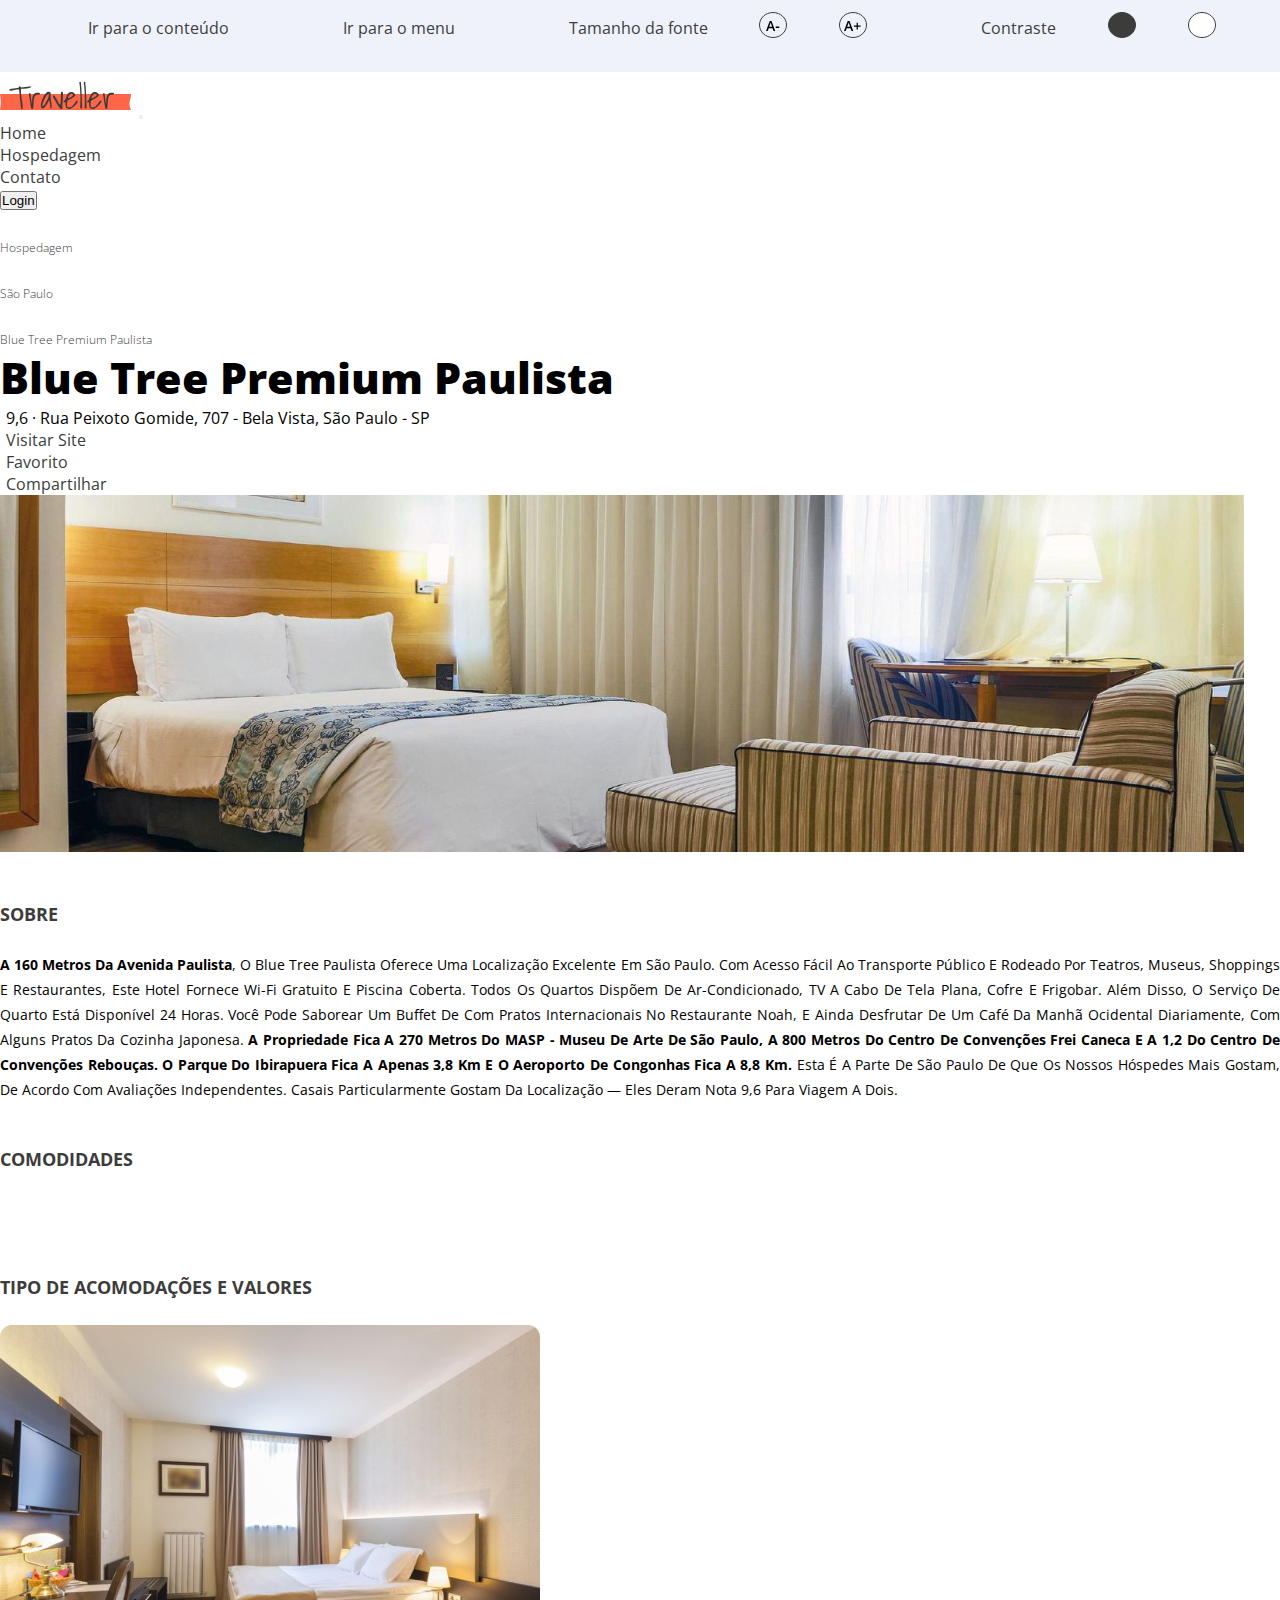
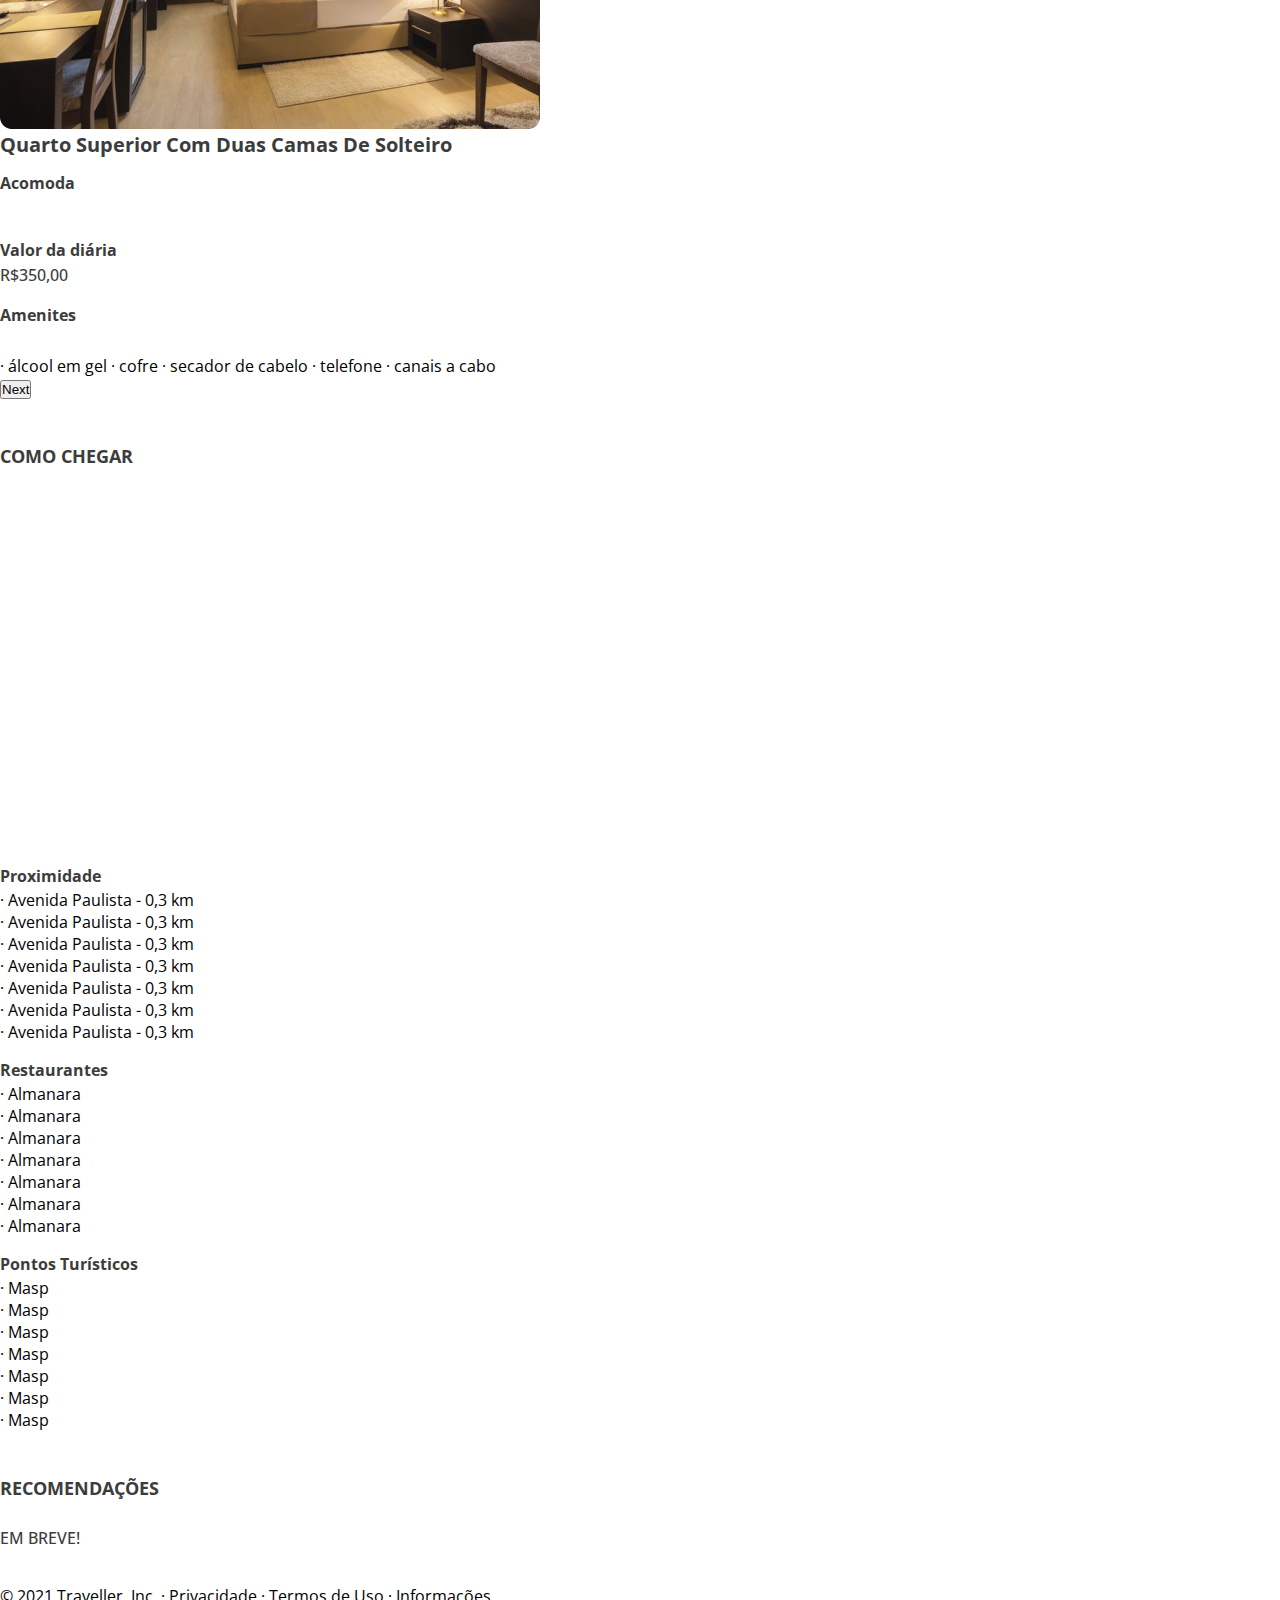
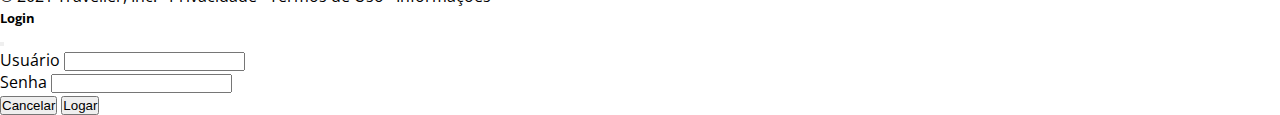
<file: detalhe-blueTreePaulista.html>
<!DOCTYPE html>
<html lang="pt-br">

<head>
    <meta charset="UTF-8">
    <meta http-equiv="X-UA-Compatible" content="IE=edge">
    <meta name="viewport" content="width=device-width, initial-scale=1.0">

    <!-- IMPORTS -->
    <link rel="icon" href="./images/navbar/icon.svg">
    <link rel="stylesheet" href="./css/style.css">
    <link rel="stylesheet" href="./css/hoteis/hotel-detalhe.css">

    <!-- BOOTSTRAP -->
    <link rel="stylesheet" href="https://cdnjs.cloudflare.com/ajax/libs/font-awesome/5.15.3/css/all.min.css"
        integrity="sha512-iBBXm8fW90+nuLcSKlbmrPcLa0OT92xO1BIsZ+ywDWZCvqsWgccV3gFoRBv0z+8dLJgyAHIhR35VZc2oM/gI1w=="
        crossorigin="anonymous" />
    <link href="https://cdn.jsdelivr.net/npm/bootstrap@5.0.1/dist/css/bootstrap.min.css" rel="stylesheet"
        integrity="sha384-+0n0xVW2eSR5OomGNYDnhzAbDsOXxcvSN1TPprVMTNDbiYZCxYbOOl7+AMvyTG2x" crossorigin="anonymous">


    <title>Projeto Traveller - Blue Tree Paulista</title>
</head>

<body>
    <!-- MENU ACESSÃVEL -->
    <section>
        <nav class="menu_acessivel">
            <ul class="menu">
                <li class="menu_option"> <a href="#conteudo" id="irDiretoConteudo">Ir para o conteúdo</a> </li>
                <li class="menu_option"> <a href="#menu" id="irDiretoMenu">Ir para o menu</a> </li>
                <li class="menu_option">Tamanho da fonte</li>
                <li><a href="#" class="tamfonte" id="aumentartamfonte" title="Aumentar Tamanho do Texto"><img src="./images/navbar/acessibilidade/fonte-menor.svg" alt="Alto Contraste"
                    title="Selecionar alto contraste"></a></li>
                <li><a href="#" class="tamfonte" id="diminuirtamfonte" title="Tamanho do Texto Normal"><img src="./images/navbar/acessibilidade/fonte-maior.svg" alt="Alto Contraste"
                    title="Selecionar alto contraste"></a></li>
                <li class="menu_option">Contraste</li>
                <li><a href="#" class="contraste" name="dark_light" id="darkmode"><img src="./images/navbar/acessibilidade/contraste1.svg" alt="Alto Contraste"
                        title="Selecionar alto contraste"></a></li>
                <li><a href="#" class="contraste" name="dark_light" id="lightmode"><img src="./images/navbar/acessibilidade/contraste2.svg" alt="Contraste Normal"
                        title="Selecionar contraste normal"></a></li>
            </ul>
        </nav>
        <!-- ALERTA COVID -->
        <!-- <div class="accordion accordion-flush alerta-covid px-5 " id="accordionFlushExample">
            <div class="accordion-item text-center pb-4">
                <h2 class="accordion-header text-center" id="flush-headingOne">
                    <button class="accordion-button collapsed" type="button" data-bs-toggle="collapse"
                        data-bs-target="#flush-collapseOne" aria-expanded="false" aria-controls="flush-collapseOne">
                        Alerta: Saiba mais sobre a COVID-19 e previna-se!
                    </button>
                </h2>
                <div id="flush-collapseOne" class="accordion-collapse collapse" aria-labelledby="flush-headingOne"
                    data-bs-parent="#accordionFlushExample">
                    <div class="accordion-body text-center h6">O cuidado Ã© de cada um. A responsabilidade Ã© de todos. Consulte mais
                        informaÃ§Ãµes <a href="https://www.gov.br/saude/pt-br/vacinacao/">aqui.</a></div>
                </div>
            </div>
        </div> -->
    </section>
    <!-- MENU DE NAVEGAÃÃO -->
        <nav class="navbar navbar-expand-lg navbar-light bg-light fonte-padrao">
            <div class="container-fluid mx-5 p-0">
                <a class="navbar-brand" href="../index.html">
                    <img src="./images/navbar/logo.svg" alt="Logo Traveller">
                </a>
                <button class="navbar-toggler" type="button" data-bs-toggle="collapse" data-bs-target="#navbarNav"
                    aria-controls="navbarNav" aria-expanded="false" aria-label="Toggle navigation">
                    <span class="navbar-toggler-icon"></span>
                </button>
                <div class="collapse navbar-collapse justify-content-end" id="navbarNav menu">
                    <ul class="navbar-nav">
                        <li class="nav-item">
                            <a class="nav-link" href="./index.html">Home</a>
                        </li>
                        <li class="nav-item">
                            <a class="nav-link active" href="./hospedagem.html">Hospedagem</a>
                        </li>
                        <li class="nav-item">
                            <a class="nav-link" href="./contato.html">Contato</a>
                        </li>
                        <form class="d-flex">
                            <button class="btn btn-dark ms-2" data-bs-toggle="modal" data-bs-target="#modal__login" type="button">Login</button>
                        </form>
                    </ul>
                </div>
            </div>
        </nav>
    </header>
        <!-- DETALHES DO HOTEL -->
    <main>
        <div class="mx-5 p-0">
            <nav aria-label="breadcrumb">
                <ol class="breadcrumb">
                  <li class="breadcrumb-item caminho"><a href="./hospedagem.html" style="text-decoration:none">Hospedagem</a></li>
                  <li class="breadcrumb-item caminho"><a href="#" style="text-decoration:none">São Paulo</a></li>
                  <li class="breadcrumb-item caminho active" aria-current="page">Blue Tree Premium Paulista</li>
                </ol>
            </nav>
            <h1 class="nome-hotel">Blue Tree Premium Paulista</h1>
            <div class="d-flex">
                <div class="card-text me-auto p-2"><i class="fas fa-star icon-star"></i> 9,6 · Rua Peixoto Gomide, 707 - Bela Vista, São Paulo - SP</div> 
                <div class="card-text p-2"><a href="#" target="_blank" style="text-decoration:none" color><i class="fas fa-star icon-star"></i> Visitar Site</div></a>
                <div class="card-text p-2"><a href="#" target="_blank" style="text-decoration:none"><i class="fas fa-star icon-star"></i> Favorito</div></a>
                <div class="card-text p-2"><a href="#" target="_blank" style="text-decoration:none"><i class="fas fa-star icon-star"></i> Compartilhar</div></a>
            </div>
        </div>
        <!-- CARROSSEL -->
        <section id="carrossel-fluid">
            <div id="carouselExampleCaptions" class="carousel slide m-5 p-0" data-bs-ride="carousel">
                <div class="carousel-inner">
                    <div class="carousel-item active">
                        <img src="./images/images-hoteis/blueTreePaulista 1.png"
                            class="rounded d-block w-100 h-50 imagem-carrossel" alt="...">
                        <div class="carousel-caption d-none d-md-block titulo-banner h-50"></div>
                    </div>
                </div>
            </div>
        </section>
        <!-- FIM CARROSSEL -->
        <!-- SOBRE -->
        <div class="mx-5">
            <h2 class="subtitulo">SOBRE</h2>
            <p class="descricao-hotel"><strong>A 160 metros da Avenida Paulista</strong>, o Blue Tree Paulista oferece uma localização excelente em São Paulo. Com acesso fácil ao transporte público e rodeado por teatros, museus, shoppings e restaurantes, este hotel fornece Wi-Fi gratuito e piscina coberta. 
                Todos os quartos dispõem de ar-condicionado, TV a cabo de tela plana, cofre e frigobar. Além disso, o serviço de quarto está disponível 24 horas.
                Você pode saborear um buffet de com pratos internacionais no restaurante Noah, e ainda desfrutar de um café da manhã ocidental diariamente, com alguns pratos da cozinha japonesa.
                <strong>A propriedade fica a 270 metros do MASP - Museu de Arte de São Paulo, a 800 metros do Centro de Convenções Frei Caneca e a 1,2 do Centro de Convenções Rebouças. O Parque do Ibirapuera fica a apenas 3,8 km e o Aeroporto de Congonhas fica a 8,8 km.</strong>
                 Esta é a parte de São Paulo de que os nossos hóspedes mais gostam, de acordo com avaliações independentes.
                Casais particularmente gostam da localização — eles deram nota 9,6 para viagem a dois.
            </p>
        </div>
        <!-- FIM SOBRE -->
        <!-- COMODIDADES -->
        <div class="mx-5">
            <h2 class="subtitulo">COMODIDADES</h2>
            <div>
                <i class="fas fa-swimmer icon-comodidades" data-bs-toggle="tooltip" data-bs-placement="bottom" title="Piscina"></i>
                <i class="fas fa-wheelchair icon-comodidades data-bs-toggle="tooltip" data-bs-placement="bottom" title="Acessível"></i>
                <i class="fas fa-concierge-bell icon-comodidades data-bs-toggle="tooltip" data-bs-placement="bottom" title="Concierge"></i>
                <i class="fas fa-parking icon-comodidades data-bs-toggle="tooltip" data-bs-placement="bottom" title="Estacionamento"></i>
                <i class="fas fa-cocktail icon-comodidades data-bs-toggle="tooltip" data-bs-placement="bottom" title="Bar"></i>
                <i class="fas fa-spa icon-comodidades data-bs-toggle="tooltip" data-bs-placement="bottom" title="SPA"></i>
                <i class="fas fa-coffee icon-comodidades data-bs-toggle="tooltip" data-bs-placement="bottom" title="Café da manhã"></i>
                <i class="fas fa-wifi icon-comodidades data-bs-toggle="tooltip" data-bs-placement="bottom" title="Wi-Fi"></i>
                <i class="fas fa-dumbbell icon-comodidades data-bs-toggle="tooltip" data-bs-placement="bottom" title="Academia"></i>
            </div>
        </div>
        <!-- FIM COMODIDADES -->
        <!-- TIPO ACOMODACOES -->
        <div class="mx-5">
            <h2 class="mb-3 subtitulo">TIPO DE ACOMODAÇÕES E VALORES</h2>
            <div class="card mb-3 p-3 bg-light border-0" style="max-width: 1260px;">
                <div class="row g-0">
                    <div class="col-md-3">
                        <img src="./images/images-hoteis/foto-quarto.png" class="img-fluid rounded-start" alt="...">
                    </div>
                    <div class="col-md-8">
                        <div class="card-body">
                        <h5 class="card-title titulo-acomodacoes">Quarto Superior com duas camas de Solteiro</h5>

                        <div class="row g-0">
                            <div class="col-md-4 m-0">
                                <p class="detalhe-acomodacoes mt-4 mb-0"><strong>Acomoda</strong></p>
                                <i class="fas fa-user icon-acomodacoes"></i><i class="fas fa-user icon-acomodacoes"></i>
                                <p class="detalhe-acomodacoes mt-4 mb-0"><strong>Valor da diária</strong></p>
                                <span class="detalhe-acomodacoes mb-0">R$350,00</span>
                            </div>
                            <div class="col-md-8 m-0">
                                <p class="detalhe-acomodacoes mt-4 mb-0"><strong>Amenites</strong></p>
                                <i class="fas fa-bath icon-acomodacoes" data-bs-toggle="tooltip" data-bs-placement="bottom" title="Banheira"></i>
                                <i class="fas fa-fan icon-acomodacoes" data-bs-toggle="tooltip" data-bs-placement="bottom" title="Ventilador"></i>
                                <i class="fas fa-tv icon-acomodacoes" data-bs-toggle="tooltip" data-bs-placement="bottom" title="TV a cabo"></i>
                                <i class="fas fa-soap icon-acomodacoes" data-bs-toggle="tooltip" data-bs-placement="bottom" title="Sabonete"></i>
                                <i class="fas fa-shower icon-acomodacoes" data-bs-toggle="tooltip" data-bs-placement="bottom" title="Chuveiro"></i>
                                <p class="descricao__detalhe mt-4">· álcool em gel · cofre · secador de cabelo · telefone · canais a cabo</p>
                            </div>
                        </div>
                    </div>
                </div>
                <!-- <button class="carousel-control-prev" type="button" data-bs-target="#carouselExampleFade" data-bs-slide="prev">
                    <span class="carousel-control-prev-icon" aria-hidden="true"></span>
                    <span class="visually-hidden">Previous</span>
                  </button> -->
                  <button class="carousel-control-next" type="button" data-bs-target="#carouselExampleFade" data-bs-slide="next">
                    <span class="carousel-control-next-icon" aria-hidden="true"></span>
                    <span class="visually-hidden">Next</span>
                  </button>
            </div>
        </div>
        <!-- FIM TIPO ACOMODACOES -->
        <!-- COMO CHEGAR -->
        <div>
            <h2 class="mb-3 subtitulo">COMO CHEGAR</h2>
            <div class="card mb-3 p-3 border-0" style="max-width: 1250px">
                <div class="row g-0">
                    <div class="col-md-4">
                        <iframe class="hotel__map" src="https://www.google.com/maps/embed?pb=!1m28!1m12!1m3!1d3657.215474060457!2d-46.65820658485788!3d-23.56070348468324!2m3!1f0!2f0!3f0!3m2!1i1024!2i768!4f13.1!4m13!3e0!4m5!1s0x94ce59cc06495c71%3A0xcc0f48b9437fc214!2sBlue%20Tree%20Premium%20Paulista%20-%20Rua%20Peixoto%20Gomide%20-%20Bela%20Vista%2C%20S%C3%A3o%20Paulo%20-%20SP!3m2!1d-23.5601985!2d-46.6560639!4m5!1s0x94ce59c8da0aa315%3A0xd59f9431f2c9776a!2sAv.%20Paulista%20-%20Bela%20Vista%2C%20S%C3%A3o%20Paulo%20-%20SP!3m2!1d-23.5613462!2d-46.6564872!5e0!3m2!1spt-BR!2sbr!4v1619617861657!5m2!1spt-BR!2sbr" 
                        width="350" height="350" style="border:0;" allowfullscreen="" loading="lazy"></iframe>
                    </div>
                    <div class="col-md-8">
                        <div class="row g-0">
                            <div class="col-md-5">
                                <p class="detalhe-acomodacoes"><strong>Proximidade</strong></p>
                                <p class="descricao__detalhe">· Avenida Paulista - 0,3 km</p>
                                <p class="descricao__detalhe">· Avenida Paulista - 0,3 km</p>
                                <p class="descricao__detalhe">· Avenida Paulista - 0,3 km</p>
                                <p class="descricao__detalhe">· Avenida Paulista - 0,3 km</p>
                                <p class="descricao__detalhe">· Avenida Paulista - 0,3 km</p>
                                <p class="descricao__detalhe">· Avenida Paulista - 0,3 km</p>
                                <p class="descricao__detalhe">· Avenida Paulista - 0,3 km</p>
                            </div>
                            <div class="col-md-3">
                                <p class="detalhe-acomodacoes"><strong>Restaurantes</strong></p>
                                <p class="descricao__detalhe">· Almanara</p>
                                <p class="descricao__detalhe">· Almanara</p>
                                <p class="descricao__detalhe">· Almanara</p>
                                <p class="descricao__detalhe">· Almanara</p>
                                <p class="descricao__detalhe">· Almanara</p>
                                <p class="descricao__detalhe">· Almanara</p>
                                <p class="descricao__detalhe">· Almanara</p>
                            </div>
                            <div class="col-md-3">
                                <p class="detalhe-acomodacoes"><strong>Pontos Turísticos</strong></p>
                                <p class="descricao__detalhe">· Masp</p>
                                <p class="descricao__detalhe">· Masp</p>
                                <p class="descricao__detalhe">· Masp</p>
                                <p class="descricao__detalhe">· Masp</p>
                                <p class="descricao__detalhe">· Masp</p>
                                <p class="descricao__detalhe">· Masp</p>
                                <p class="descricao__detalhe">· Masp</p>
                            </div>
                        </div>
                    </div>
                </div>
            </div>
        </div>
    
        <div class="subtitulo">
            <h2 class="subtitulo">RECOMENDAÇÕES</h2>

                <p class="detalhe-acomodacoes">Em breve!</p>
                <!-- <div class="col ms-4">
                    <div class="form-check form-check-inline m-0 ps-3">
                        <input class="form-check-input" type="checkbox" id="inlineCheckbox1" value="option1">
                        <label class="form-check-label" for="inlineCheckbox1"></label>
                    </div>
                    <div class="form-check form-check-inline m-0 ps-3">
                        <input class="form-check-input" type="checkbox" id="inlineCheckbox2" value="option2">
                        <label class="form-check-label" for="inlineCheckbox2"></label>
                    </div>
                    <div class="form-check form-check-inline m-0 ps-3">
                        <input class="form-check-input" type="checkbox" id="inlineCheckbox3" value="option3">
                        <label class="form-check-label" for="inlineCheckbox3"></label>
                    </div>
                    <div class="form-check form-check-inline m-0 ps-3">
                        <input class="form-check-input" type="checkbox" id="inlineCheckbox4" value="option4">
                        <label class="form-check-label" for="inlineCheckbox4"></label>
                    </div>
                    <div class="form-check form-check-inline m-0 ps-3">
                        <input class="form-check-input" type="checkbox" id="inlineCheckbox5" value="option5">
                        <label class="form-check-label" for="inlineCheckbox5"></label>
                    </div>
                </div> -->
        </div>
        
    </main>
    

     <!-- FOOTER -->
     <footer class="container-fluid bg-light p-3 mt-5 fonte-padrao">
        <p class="ms-5 text-center pt-2">© 2021 Traveller, Inc. · Privacidade · Termos de Uso · Informações <i
                class="fab fa-instagram icon ms-5 icon-footer"></i><i class="fab fa-facebook-square icon ms-3 icon-footer"></i><i
                class="fab fa-twitter icon ms-3 icon-footer"></i></p>
    </footer>

    <!-- MODAL LOGIN -->
    <div class="modal fade" id="modal__login" tabindex="-1" aria-labelledby="exampleModalLabel" aria-hidden="true">
        <div class="modal-dialog">
            <div class="modal-content">
                <div class="modal-header">
                    <h5 class="modal-title" id="exampleModalLabel">Login</h5>
                    <button type="button" class="btn-close" data-bs-dismiss="modal" aria-label="Close"></button>
                </div>
                <div class="modal-body">
                    <form>
                        <div class="mb-3">
                            <label for="recipient-name" class="col-form-label">Usuário</label>
                            <input type="text" class="form-control" id="recipient-name">
                        </div>
                        <div class="mb-3">
                            <label for="password" class="col-form-label">Senha</label>
                            <input type="password" class="form-control" id="password">
                        </div>
                    </form>
                </div>
                <div class="modal-footer">
                    <button type="button" class="btn btn-secondary" data-bs-dismiss="modal">Cancelar</button>
                    <button type="button" class="btn btn-dark">Logar</button>
                </div>
            </div>
        </div>
    </div>

    <!-- ASSISTENTE LIBRAS -->
    <div vw class="enabled">
        <div vw-access-button class="active"></div>
        <div vw-plugin-wrapper>
            <div class="vw-plugin-top-wrapper"></div>
        </div>
    </div>

    <!-- SCRIPTS -->
    <script src="https://vlibras.gov.br/app/vlibras-plugin.js"></script>
    <script>
        new window.VLibras.Widget('https://vlibras.gov.br/app');
    </script>
    <script src="https://cdn.jsdelivr.net/npm/bootstrap@5.0.1/dist/js/bootstrap.bundle.min.js"
    integrity="sha384-gtEjrD/SeCtmISkJkNUaaKMoLD0//ElJ19smozuHV6z3Iehds+3Ulb9Bn9Plx0x4" crossorigin="anonymous">
    </script>
</body>
</html>
</file>
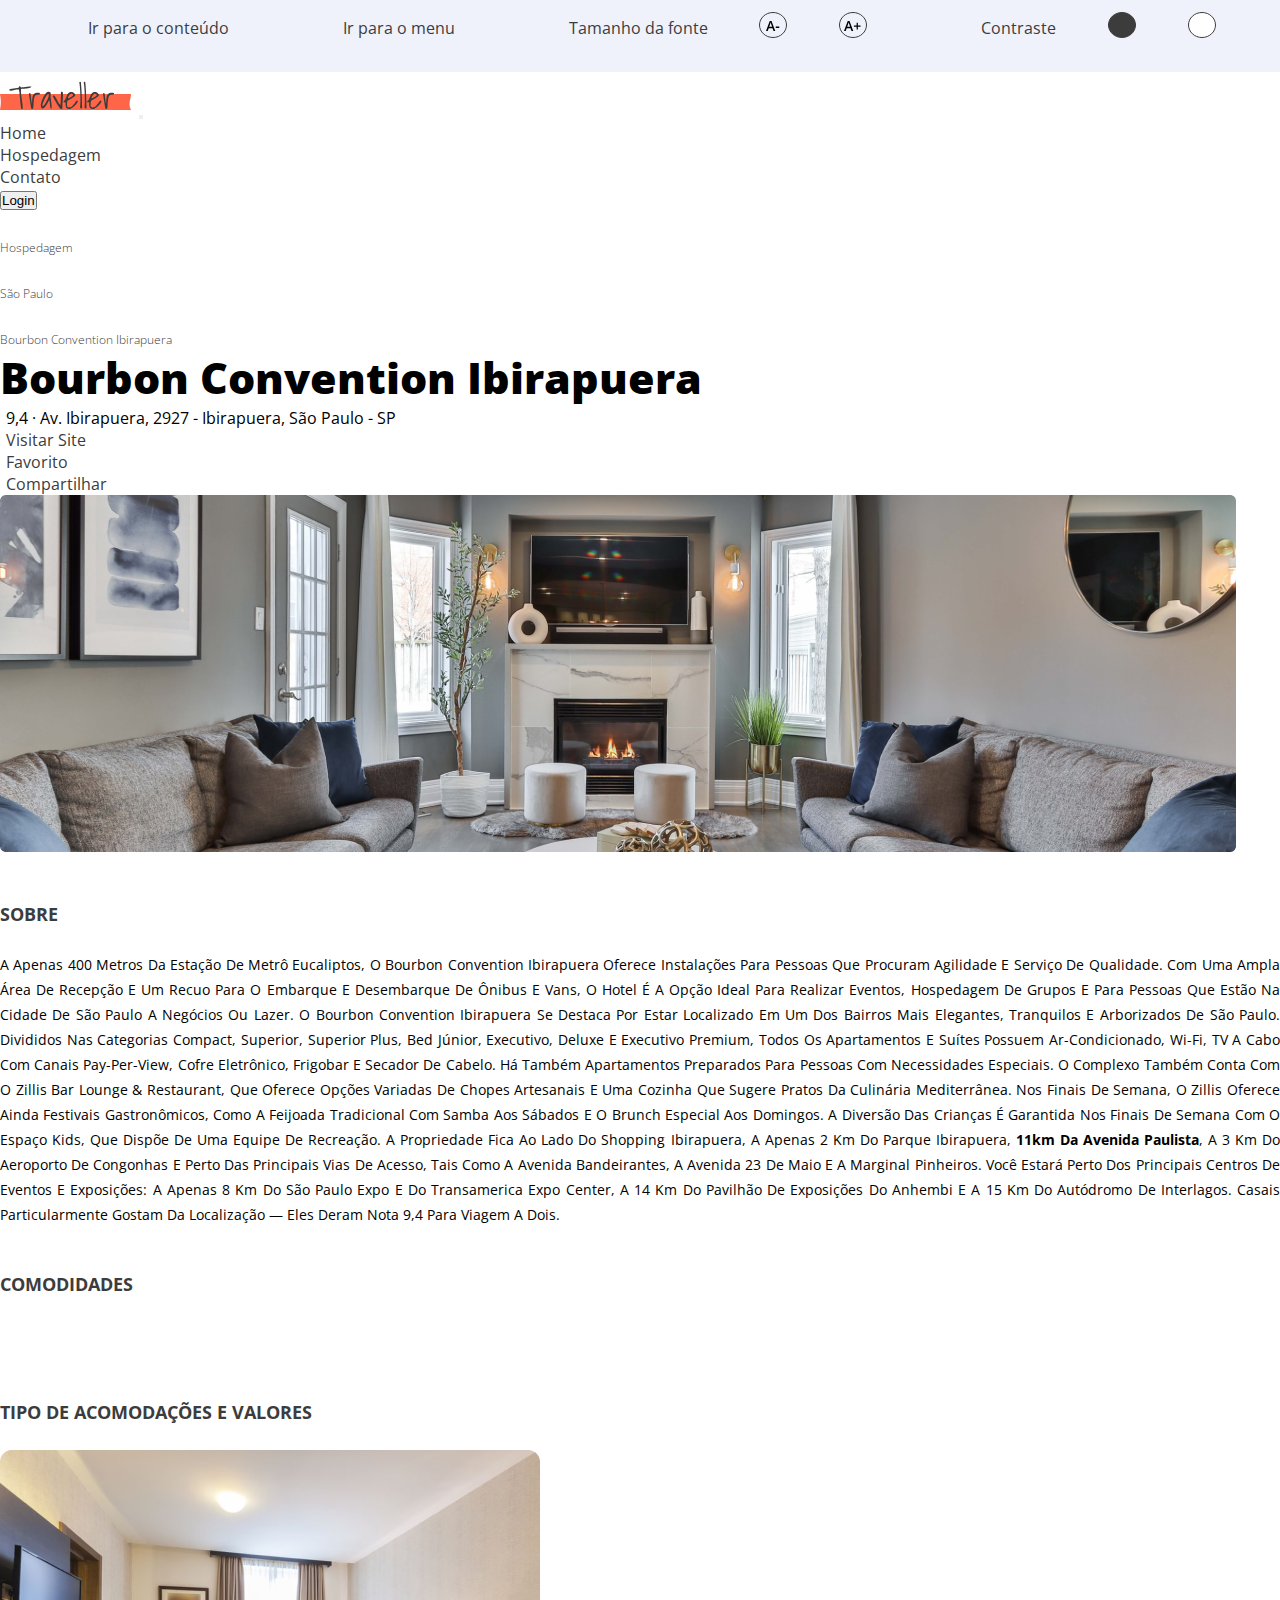
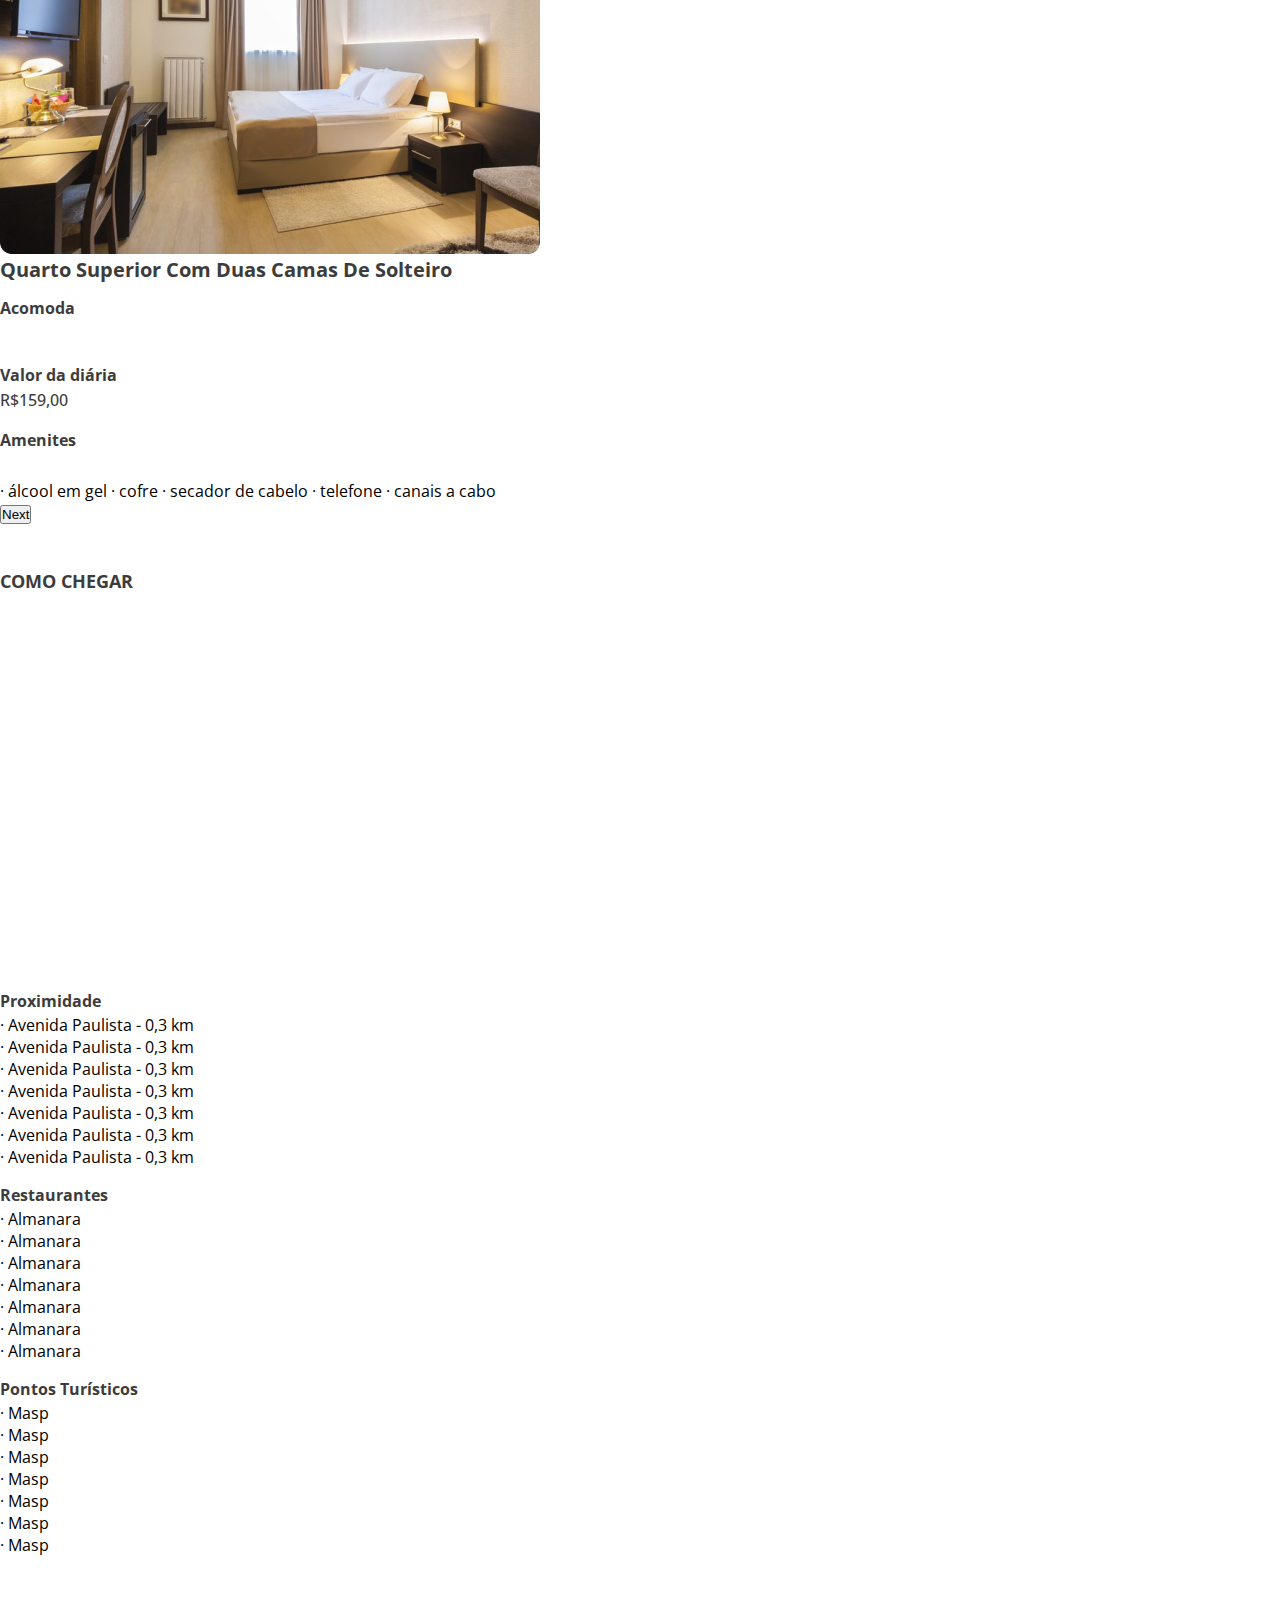
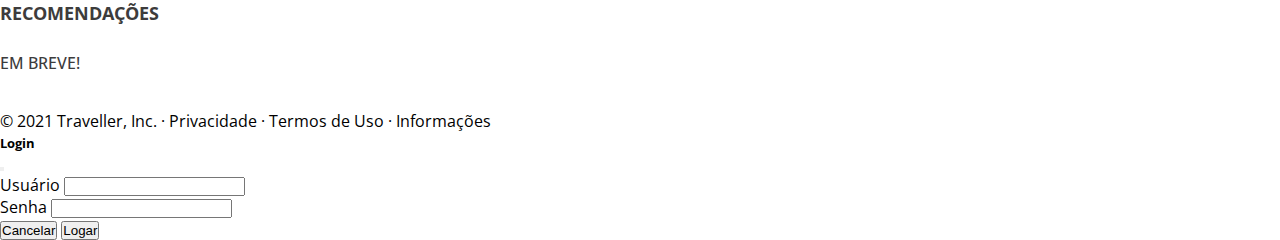
<file: detalhe-bourbonConventionIbirapuera.html>
<!DOCTYPE html>
<html lang="pt-br">

<head>
    <meta charset="UTF-8">
    <meta http-equiv="X-UA-Compatible" content="IE=edge">
    <meta name="viewport" content="width=device-width, initial-scale=1.0">

    <!-- IMPORTS -->
    <link rel="icon" href="./images/navbar/icon.svg">
    <link rel="stylesheet" href="./css/style.css">
    <link rel="stylesheet" href="./css/hoteis/hotel-detalhe.css">

    <!-- BOOTSTRAP -->
    <link rel="stylesheet" href="https://cdnjs.cloudflare.com/ajax/libs/font-awesome/5.15.3/css/all.min.css"
        integrity="sha512-iBBXm8fW90+nuLcSKlbmrPcLa0OT92xO1BIsZ+ywDWZCvqsWgccV3gFoRBv0z+8dLJgyAHIhR35VZc2oM/gI1w=="
        crossorigin="anonymous" />
    <link href="https://cdn.jsdelivr.net/npm/bootstrap@5.0.1/dist/css/bootstrap.min.css" rel="stylesheet"
        integrity="sha384-+0n0xVW2eSR5OomGNYDnhzAbDsOXxcvSN1TPprVMTNDbiYZCxYbOOl7+AMvyTG2x" crossorigin="anonymous">


    <title>Projeto Traveller - Bourbon Convention Ibirapuera</title>
</head>

<body>
    <!-- MENU ACESSÃVEL -->
    <section>
        <nav class="menu_acessivel">
            <ul class="menu">
                <li class="menu_option"> <a href="#conteudo" id="irDiretoConteudo">Ir para o conteúdo</a> </li>
                <li class="menu_option"> <a href="#menu" id="irDiretoMenu">Ir para o menu</a> </li>
                <li class="menu_option">Tamanho da fonte</li>
                <li><a href="#" class="tamfonte" id="aumentartamfonte" title="Aumentar Tamanho do Texto"><img src="./images/navbar/acessibilidade/fonte-menor.svg" alt="Alto Contraste"
                    title="Selecionar alto contraste"></a></li>
                <li><a href="#" class="tamfonte" id="diminuirtamfonte" title="Tamanho do Texto Normal"><img src="./images/navbar/acessibilidade/fonte-maior.svg" alt="Alto Contraste"
                    title="Selecionar alto contraste"></a></li>
                <li class="menu_option">Contraste</li>
                <li><a href="#" class="contraste" name="dark_light" id="darkmode"><img src="./images/navbar/acessibilidade/contraste1.svg" alt="Alto Contraste"
                        title="Selecionar alto contraste"></a></li>
                <li><a href="#" class="contraste" name="dark_light" id="lightmode"><img src="./images/navbar/acessibilidade/contraste2.svg" alt="Contraste Normal"
                        title="Selecionar contraste normal"></a></li>
            </ul>
        </nav>
        <!-- ALERTA COVID -->
        <!-- <div class="accordion accordion-flush alerta-covid px-5 " id="accordionFlushExample">
            <div class="accordion-item text-center pb-4">
                <h2 class="accordion-header text-center" id="flush-headingOne">
                    <button class="accordion-button collapsed" type="button" data-bs-toggle="collapse"
                        data-bs-target="#flush-collapseOne" aria-expanded="false" aria-controls="flush-collapseOne">
                        Alerta: Saiba mais sobre a COVID-19 e previna-se!
                    </button>
                </h2>
                <div id="flush-collapseOne" class="accordion-collapse collapse" aria-labelledby="flush-headingOne"
                    data-bs-parent="#accordionFlushExample">
                    <div class="accordion-body text-center h6">O cuidado Ã© de cada um. A responsabilidade Ã© de todos. Consulte mais
                        informaÃ§Ãµes <a href="https://www.gov.br/saude/pt-br/vacinacao/">aqui.</a></div>
                </div>
            </div>
        </div> -->
    </section>
    <!-- MENU DE NAVEGAÃÃO -->
        <nav class="navbar navbar-expand-lg navbar-light bg-light fonte-padrao">
            <div class="container-fluid mx-5 p-0">
                <a class="navbar-brand" href="./index.html">
                    <img src="./images/navbar/logo.svg" alt="Logo Traveller">
                </a>
                <button class="navbar-toggler" type="button" data-bs-toggle="collapse" data-bs-target="#navbarNav"
                    aria-controls="navbarNav" aria-expanded="false" aria-label="Toggle navigation">
                    <span class="navbar-toggler-icon"></span>
                </button>
                <div class="collapse navbar-collapse justify-content-end" id="navbarNav menu">
                    <ul class="navbar-nav">
                        <li class="nav-item">
                            <a class="nav-link" href="./index.html">Home</a>
                        </li>
                        <li class="nav-item">
                            <a class="nav-link active" href="./hospedagem.html">Hospedagem</a>
                        </li>
                        <li class="nav-item">
                            <a class="nav-link" href="./contato.html">Contato</a>
                        </li>
                        <form class="d-flex">
                            <button class="btn btn-dark ms-2" data-bs-toggle="modal" data-bs-target="#modal__login" type="button">Login</button>
                        </form>
                    </ul>
                </div>
            </div>
        </nav>
    </header>
        <!-- DETALHES DO HOTEL -->
    <main>
        <div class="mx-5 p-0">
            <nav aria-label="breadcrumb">
                <ol class="breadcrumb">
                  <li class="breadcrumb-item caminho"><a href="../index.html" style="text-decoration:none">Hospedagem</a></li>
                  <li class="breadcrumb-item caminho"><a href="#" style="text-decoration:none">São Paulo</a></li>
                  <li class="breadcrumb-item caminho active" aria-current="page">Bourbon Convention Ibirapuera</li>
                </ol>
            </nav>
            <h1 class="nome-hotel">Bourbon Convention Ibirapuera</h1>
            <div class="d-flex">
                <div class="card-text me-auto p-2"><i class="fas fa-star icon-star"></i> 9,4 · Av. Ibirapuera, 2927 - Ibirapuera, São Paulo - SP</div> 
                <div class="card-text p-2"><a href="#" target="_blank" style="text-decoration:none" color><i class="fas fa-star icon-star"></i> Visitar Site</div></a>
                <div class="card-text p-2"><a href="#" target="_blank" style="text-decoration:none"><i class="fas fa-star icon-star"></i> Favorito</div></a>
                <div class="card-text p-2"><a href="#" target="_blank" style="text-decoration:none"><i class="fas fa-star icon-star"></i> Compartilhar</div></a>
            </div>
        </div>
        <!-- CARROSSEL -->
        <section id="carrossel-fluid">
            <div id="carouselExampleCaptions" class="carousel slide m-5 p-0" data-bs-ride="carousel">
                <div class="carousel-inner">
                    <div class="carousel-item active">
                        <img src="./images/images-hoteis/blueTreePaulista.png"
                            class="rounded d-block w-100 h-50 imagem-carrossel" alt="...">
                        <div class="carousel-caption d-none d-md-block titulo-banner h-50"></div>
                    </div>
                </div>
            </div>
        </section>
        <!-- FIM CARROSSEL -->
        <!-- SOBRE -->
        <div class="mx-5">
            <h2 class="subtitulo">SOBRE</h2>
            <p class="descricao-hotel">A apenas 400 metros da estação de metrô Eucaliptos, o Bourbon Convention Ibirapuera oferece instalações para pessoas que procuram agilidade e serviço de qualidade. Com uma ampla área de recepção e um recuo para o embarque e desembarque 
                de ônibus e vans, o hotel é a opção ideal para realizar eventos, hospedagem de grupos e para pessoas que estão na cidade de São Paulo a negócios ou lazer. O Bourbon Convention Ibirapuera se destaca por estar localizado em um dos bairros mais elegantes, tranquilos 
                e arborizados de São Paulo. Divididos nas categorias Compact, Superior, Superior Plus, Bed Júnior, Executivo, Deluxe e Executivo Premium, todos os apartamentos e suítes possuem ar-condicionado, Wi-Fi, TV a cabo com canais pay-per-view, cofre eletrônico, frigobar 
                e secador de cabelo. Há também apartamentos preparados para pessoas com necessidades especiais.
                O complexo também conta com o Zillis Bar Lounge & Restaurant, que oferece opções variadas de chopes artesanais e uma cozinha que sugere pratos da culinária mediterrânea. Nos finais de semana, o Zillis oferece ainda festivais gastronômicos, como a Feijoada Tradicional 
                com Samba aos sábados e o Brunch Especial aos domingos. A diversão das crianças é garantida nos finais de semana com o Espaço Kids, que dispõe de uma equipe de recreação.
                A propriedade fica ao lado do Shopping Ibirapuera, a apenas 2 km do Parque Ibirapuera, <strong>11km da Avenida Paulista</strong>, a 3 km do Aeroporto de Congonhas e perto das principais vias de acesso, tais como a Avenida Bandeirantes, a Avenida 23 de Maio e a Marginal 
                Pinheiros. Você estará perto dos principais 
                centros de eventos e exposições: a apenas 8 km do São Paulo Expo e do Transamerica Expo Center, a 14 km do Pavilhão de Exposições do Anhembi e a 15 km do Autódromo de Interlagos.
                Casais particularmente gostam da localização — eles deram nota 9,4 para viagem a dois.
            </p>
        </div>
        <!-- FIM SOBRE -->
        <!-- COMODIDADES -->
        <div class="mx-5">
            <h2 class="subtitulo">COMODIDADES</h2>
            <div>
                <i class="fas fa-swimmer icon-comodidades" data-bs-toggle="tooltip" data-bs-placement="bottom" title="Piscina"></i>
                <i class="fas fa-wheelchair icon-comodidades data-bs-toggle="tooltip" data-bs-placement="bottom" title="Acessí­vel"></i>
                <i class="fas fa-concierge-bell icon-comodidades data-bs-toggle="tooltip" data-bs-placement="bottom" title="Concierge"></i>
                <i class="fas fa-parking icon-comodidades data-bs-toggle="tooltip" data-bs-placement="bottom" title="Estacionamento"></i>
                <i class="fas fa-cocktail icon-comodidades data-bs-toggle="tooltip" data-bs-placement="bottom" title="Bar"></i>
                <i class="fas fa-spa icon-comodidades data-bs-toggle="tooltip" data-bs-placement="bottom" title="SPA"></i>
                <i class="fas fa-coffee icon-comodidades data-bs-toggle="tooltip" data-bs-placement="bottom" title="Café da manhã"></i>
                <i class="fas fa-wifi icon-comodidades data-bs-toggle="tooltip" data-bs-placement="bottom" title="Wi-Fi"></i>
                <i class="fas fa-dumbbell icon-comodidades data-bs-toggle="tooltip" data-bs-placement="bottom" title="Academia"></i>
            </div>
        </div>
        <!-- FIM COMODIDADES -->
        <!-- TIPO ACOMODACOES -->
        <div class="mx-5">
            <h2 class="mb-3 subtitulo">TIPO DE ACOMODAÇÕES E VALORES</h2>
            <div class="card mb-3 p-3 bg-light border-0" style="max-width: 1260px;">
                <div class="row g-0">
                    <div class="col-md-3">
                        <img src="./images/images-hoteis/foto-quarto.png" class="img-fluid rounded-start" alt="...">
                    </div>
                    <div class="col-md-8">
                        <div class="card-body">
                        <h5 class="card-title titulo-acomodacoes">Quarto Superior com duas camas de Solteiro</h5>

                        <div class="row g-0">
                            <div class="col-md-4 m-0">
                                <p class="detalhe-acomodacoes mt-4 mb-0"><strong>Acomoda</strong></p>
                                <i class="fas fa-user icon-acomodacoes"></i><i class="fas fa-user icon-acomodacoes"></i>
                                <p class="detalhe-acomodacoes mt-4 mb-0"><strong>Valor da diária</strong></p>
                                <span class="detalhe-acomodacoes mb-0">R$159,00</span>
                            </div>
                            <div class="col-md-8 m-0">
                                <p class="detalhe-acomodacoes mt-4 mb-0"><strong>Amenites</strong></p>
                                <i class="fas fa-bath icon-acomodacoes" data-bs-toggle="tooltip" data-bs-placement="bottom" title="Banheira"></i>
                                <i class="fas fa-fan icon-acomodacoes" data-bs-toggle="tooltip" data-bs-placement="bottom" title="Ventilador"></i>
                                <i class="fas fa-tv icon-acomodacoes" data-bs-toggle="tooltip" data-bs-placement="bottom" title="TV a cabo"></i>
                                <i class="fas fa-soap icon-acomodacoes" data-bs-toggle="tooltip" data-bs-placement="bottom" title="Sabonete"></i>
                                <i class="fas fa-shower icon-acomodacoes" data-bs-toggle="tooltip" data-bs-placement="bottom" title="Chuveiro"></i>
                                <p class="descricao__detalhe mt-4">· álcool em gel · cofre · secador de cabelo · telefone · canais a cabo</p>
                            </div>
                        </div>
                    </div>
                </div>
                <!-- <button class="carousel-control-prev" type="button" data-bs-target="#carouselExampleFade" data-bs-slide="prev">
                    <span class="carousel-control-prev-icon" aria-hidden="true"></span>
                    <span class="visually-hidden">Previous</span>
                  </button> -->
                  <button class="carousel-control-next" type="button" data-bs-target="#carouselExampleFade" data-bs-slide="next">
                    <span class="carousel-control-next-icon" aria-hidden="true"></span>
                    <span class="visually-hidden">Next</span>
                  </button>
            </div>
        </div>
        <!-- FIM TIPO ACOMODACOES -->
        <!-- COMO CHEGAR -->
        <div>
            <h2 class="mb-3 subtitulo">COMO CHEGAR</h2>
            <div class="card mb-3 p-3 border-0" style="max-width: 1250px">
                <div class="row g-0">
                    <div class="col-md-4">
                        <iframe class="hotel__map" src="https://www.google.com/maps/embed?pb=!1m28!1m12!1m3!1d58507.83994313787!2d-46.68664516113411!3d-23.577779826608804!2m3!1f0!2f0!3f0!3m2!1i1024!2i768!4f13.1!4m13!3e0!4m5!1s0x94ce5a08c3b44cb7%3A0x988947deddbd766!2sBourbon%20Convention%20Ibirapuera%20-%20Avenida%20Ibirapuera%20-%20Ibirapuera%2C%20S%C3%A3o%20Paulo%20-%20SP!3m2!1d-23.6085687!2d-46.66661!4m5!1s0x94ce59c8da0aa315%3A0xd59f9431f2c9776a!2sAv.%20Paulista%20-%20Bela%20Vista%2C%20S%C3%A3o%20Paulo%20-%20SP!3m2!1d-23.5613462!2d-46.6564872!5e0!3m2!1spt-BR!2sbr!4v1619617898653!5m2!1spt-BR!2sbr" 
                        width="350" height="350" style="border:0;" allowfullscreen="" loading="lazy"></iframe>
                    </div>
                    <div class="col-md-8">
                        <div class="row g-0">
                            <div class="col-md-5">
                                <p class="detalhe-acomodacoes"><strong>Proximidade</strong></p>
                                <p class="descricao__detalhe">· Avenida Paulista - 0,3 km</p>
                                <p class="descricao__detalhe">· Avenida Paulista - 0,3 km</p>
                                <p class="descricao__detalhe">· Avenida Paulista - 0,3 km</p>
                                <p class="descricao__detalhe">· Avenida Paulista - 0,3 km</p>
                                <p class="descricao__detalhe">· Avenida Paulista - 0,3 km</p>
                                <p class="descricao__detalhe">· Avenida Paulista - 0,3 km</p>
                                <p class="descricao__detalhe">· Avenida Paulista - 0,3 km</p>
                            </div>
                            <div class="col-md-3">
                                <p class="detalhe-acomodacoes"><strong>Restaurantes</strong></p>
                                <p class="descricao__detalhe">· Almanara</p>
                                <p class="descricao__detalhe">· Almanara</p>
                                <p class="descricao__detalhe">· Almanara</p>
                                <p class="descricao__detalhe">· Almanara</p>
                                <p class="descricao__detalhe">· Almanara</p>
                                <p class="descricao__detalhe">· Almanara</p>
                                <p class="descricao__detalhe">· Almanara</p>
                            </div>
                            <div class="col-md-3">
                                <p class="detalhe-acomodacoes"><strong>Pontos Turí­sticos</strong></p>
                                <p class="descricao__detalhe">· Masp</p>
                                <p class="descricao__detalhe">· Masp</p>
                                <p class="descricao__detalhe">· Masp</p>
                                <p class="descricao__detalhe">· Masp</p>
                                <p class="descricao__detalhe">· Masp</p>
                                <p class="descricao__detalhe">· Masp</p>
                                <p class="descricao__detalhe">· Masp</p>
                            </div>
                        </div>
                    </div>
                </div>
            </div>
        </div>
    
        <div class="subtitulo">
            <h2 class="subtitulo">RECOMENDAÇÕES</h2>

                <p class="detalhe-acomodacoes">Em breve!</p>
                <!-- <div class="col ms-4">
                    <div class="form-check form-check-inline m-0 ps-3">
                        <input class="form-check-input" type="checkbox" id="inlineCheckbox1" value="option1">
                        <label class="form-check-label" for="inlineCheckbox1"></label>
                    </div>
                    <div class="form-check form-check-inline m-0 ps-3">
                        <input class="form-check-input" type="checkbox" id="inlineCheckbox2" value="option2">
                        <label class="form-check-label" for="inlineCheckbox2"></label>
                    </div>
                    <div class="form-check form-check-inline m-0 ps-3">
                        <input class="form-check-input" type="checkbox" id="inlineCheckbox3" value="option3">
                        <label class="form-check-label" for="inlineCheckbox3"></label>
                    </div>
                    <div class="form-check form-check-inline m-0 ps-3">
                        <input class="form-check-input" type="checkbox" id="inlineCheckbox4" value="option4">
                        <label class="form-check-label" for="inlineCheckbox4"></label>
                    </div>
                    <div class="form-check form-check-inline m-0 ps-3">
                        <input class="form-check-input" type="checkbox" id="inlineCheckbox5" value="option5">
                        <label class="form-check-label" for="inlineCheckbox5"></label>
                    </div>
                </div> -->
        </div>
        
    </main>
    

     <!-- FOOTER -->
     <footer class="container-fluid bg-light p-3 mt-5 fonte-padrao">
        <p class="ms-5 text-center pt-2">© 2021 Traveller, Inc. · Privacidade · Termos de Uso · Informações <i
                class="fab fa-instagram icon ms-5 icon-footer"></i><i class="fab fa-facebook-square icon ms-3 icon-footer"></i><i
                class="fab fa-twitter icon ms-3 icon-footer"></i></p>
    </footer>

    <!-- MODAL LOGIN -->
    <div class="modal fade" id="modal__login" tabindex="-1" aria-labelledby="exampleModalLabel" aria-hidden="true">
        <div class="modal-dialog">
            <div class="modal-content">
                <div class="modal-header">
                    <h5 class="modal-title" id="exampleModalLabel">Login</h5>
                    <button type="button" class="btn-close" data-bs-dismiss="modal" aria-label="Close"></button>
                </div>
                <div class="modal-body">
                    <form>
                        <div class="mb-3">
                            <label for="recipient-name" class="col-form-label">Usuário</label>
                            <input type="text" class="form-control" id="recipient-name">
                        </div>
                        <div class="mb-3">
                            <label for="password" class="col-form-label">Senha</label>
                            <input type="password" class="form-control" id="password">
                        </div>
                    </form>
                </div>
                <div class="modal-footer">
                    <button type="button" class="btn btn-secondary" data-bs-dismiss="modal">Cancelar</button>
                    <button type="button" class="btn btn-dark">Logar</button>
                </div>
            </div>
        </div>
    </div>

    <!-- ASSISTENTE LIBRAS -->
    <div vw class="enabled">
        <div vw-access-button class="active"></div>
        <div vw-plugin-wrapper>
            <div class="vw-plugin-top-wrapper"></div>
        </div>
    </div>

    <!-- SCRIPTS -->
    <script src="https://vlibras.gov.br/app/vlibras-plugin.js"></script>
    <script>
        new window.VLibras.Widget('https://vlibras.gov.br/app');
    </script>
    <script src="https://cdn.jsdelivr.net/npm/bootstrap@5.0.1/dist/js/bootstrap.bundle.min.js"
    integrity="sha384-gtEjrD/SeCtmISkJkNUaaKMoLD0//ElJ19smozuHV6z3Iehds+3Ulb9Bn9Plx0x4" crossorigin="anonymous">
    </script>
</body>
</html>
</file>
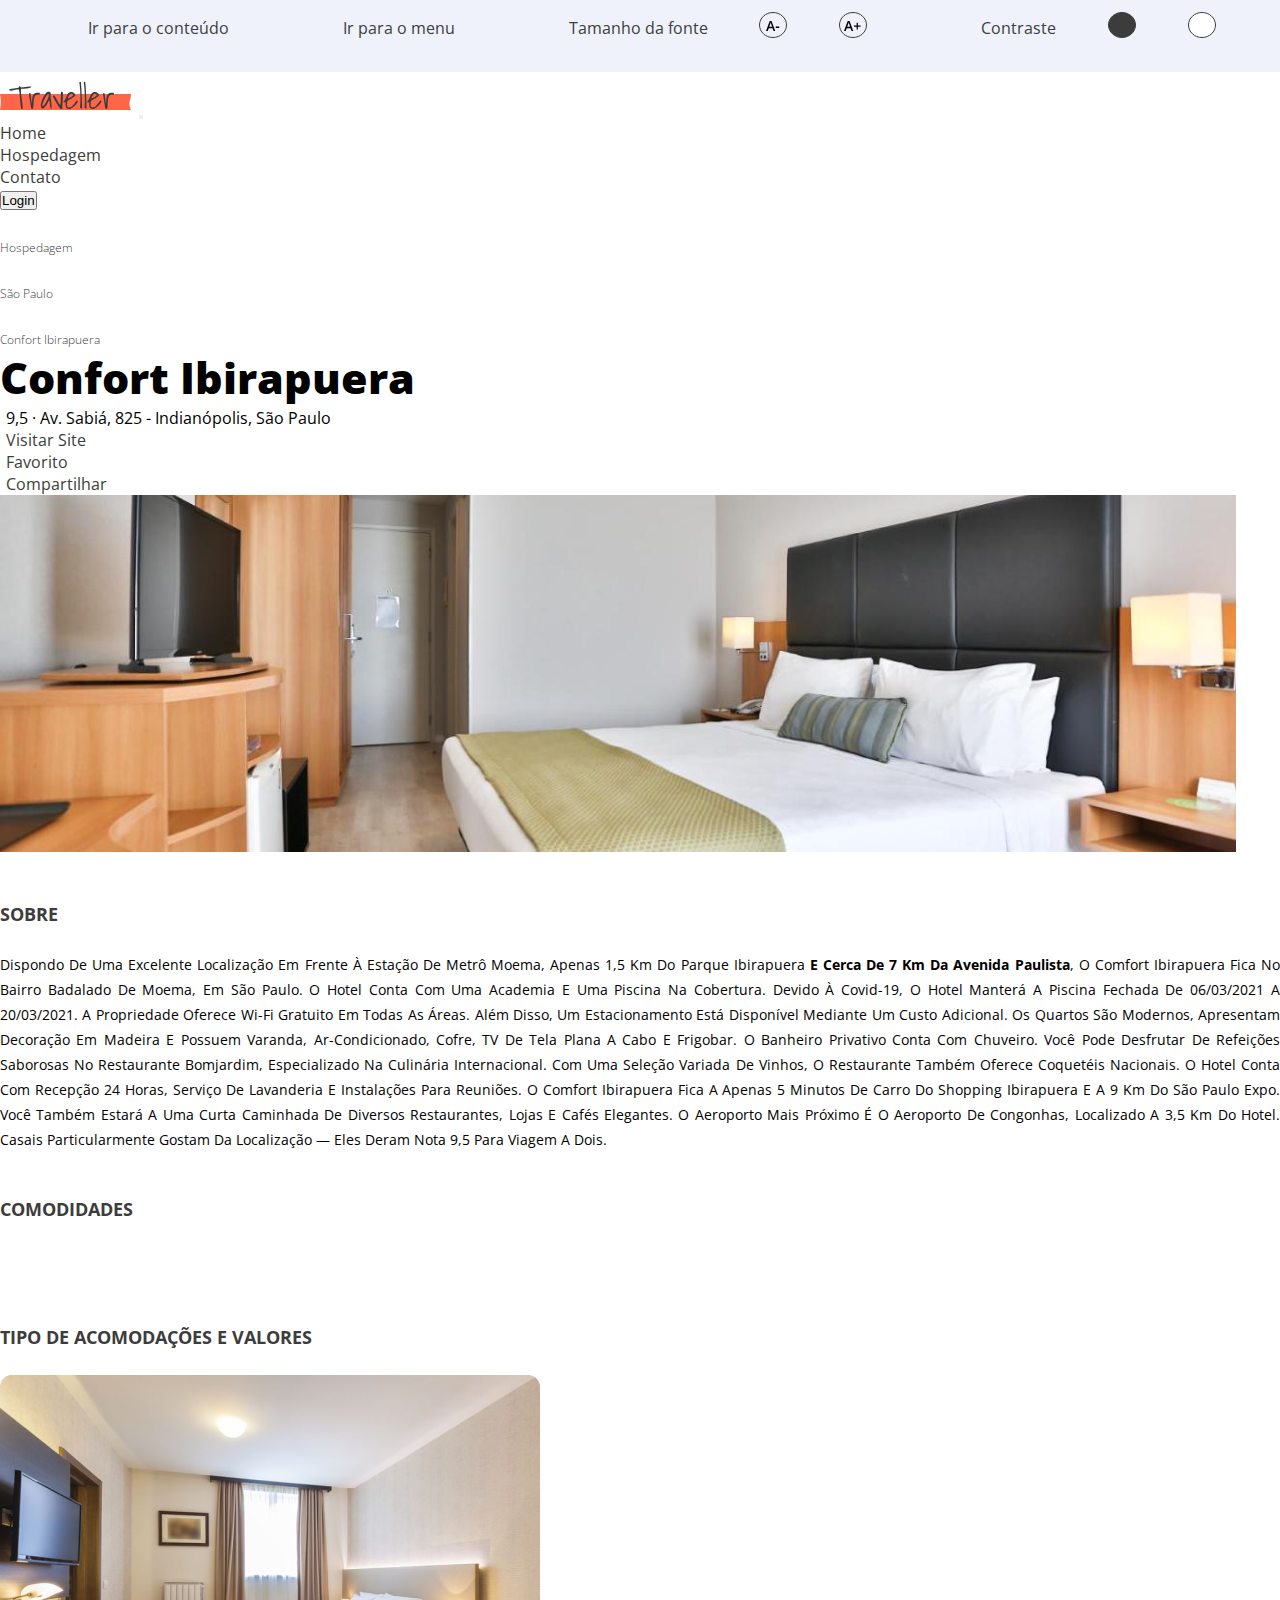
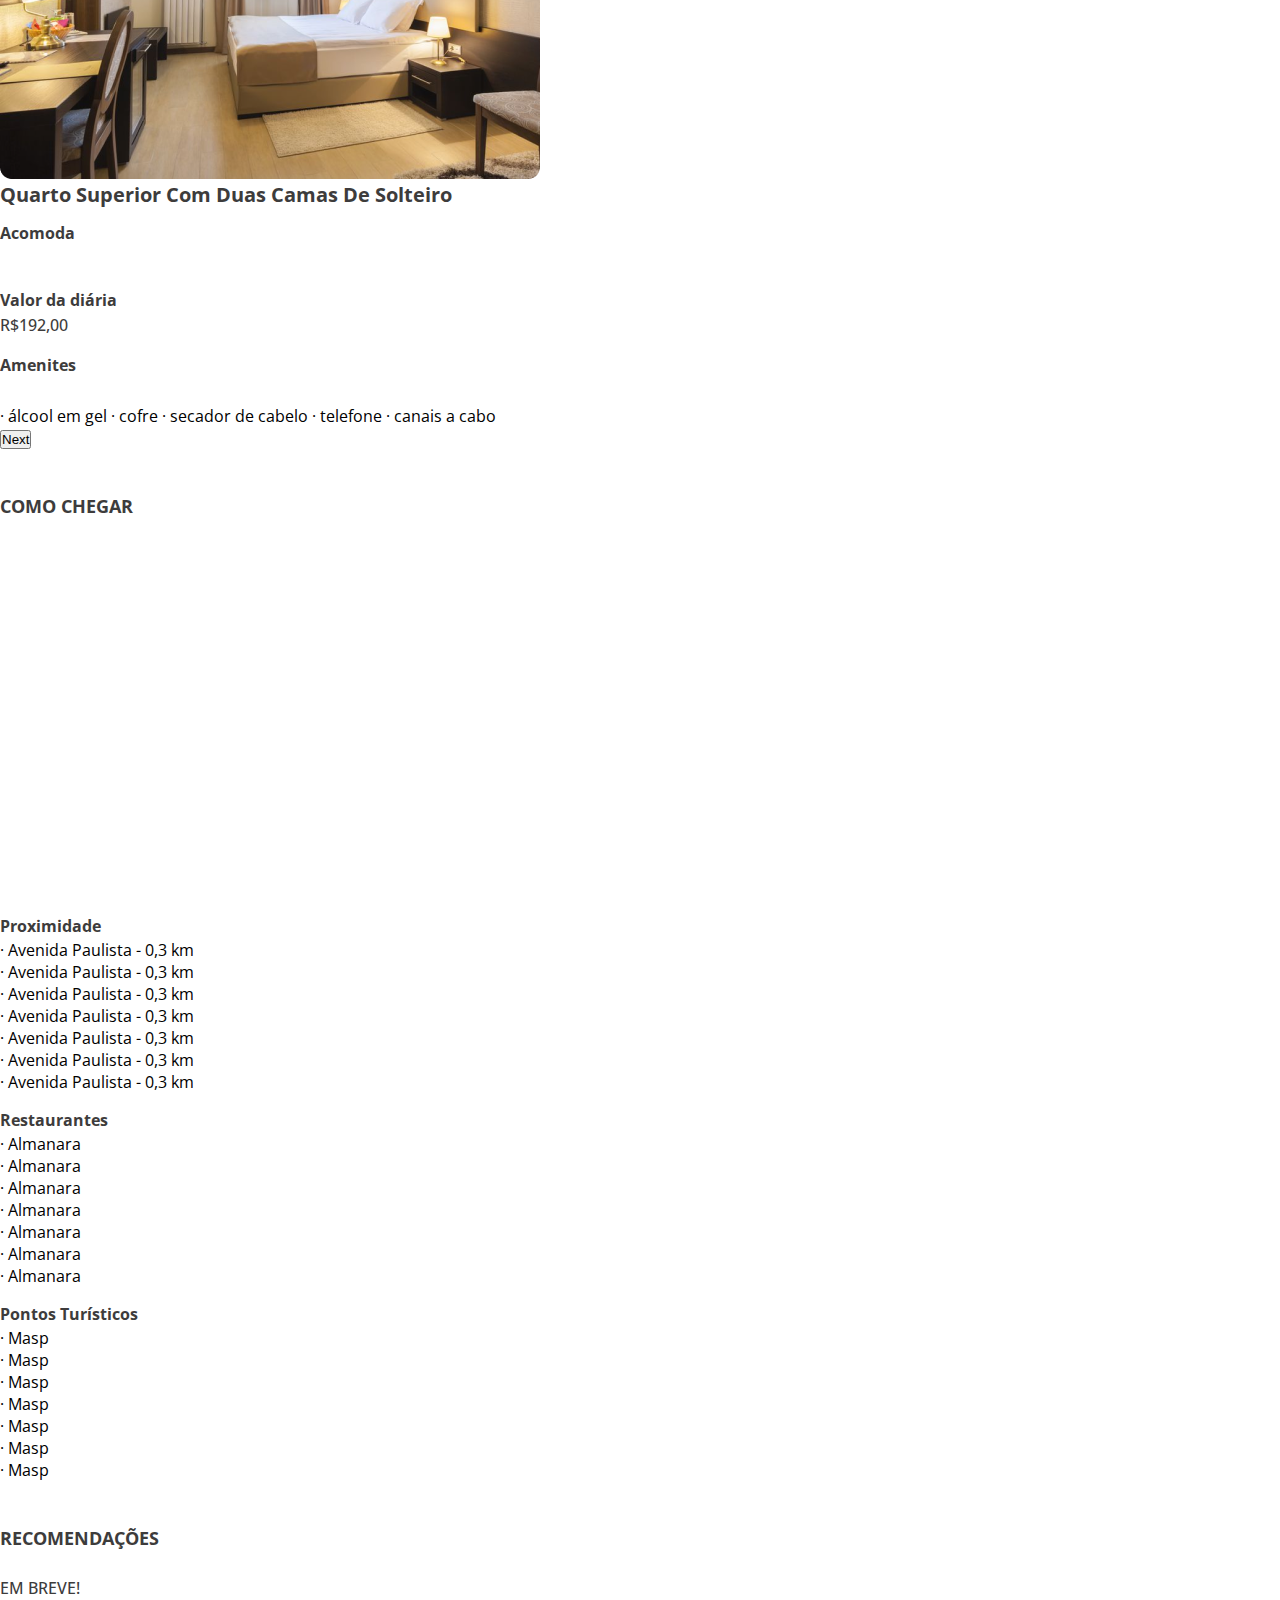
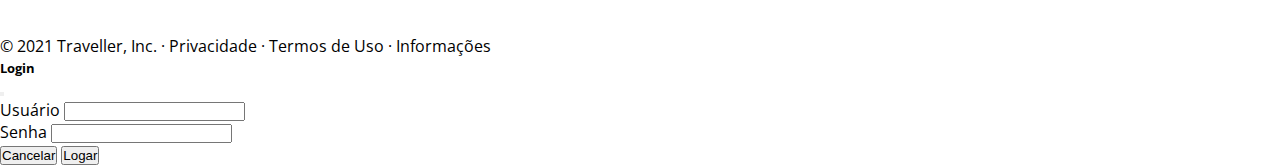
<file: detalhe-confortIbirapuera.html>
<!DOCTYPE html>
<html lang="pt-br">

<head>
    <meta charset="UTF-8">
    <meta http-equiv="X-UA-Compatible" content="IE=edge">
    <meta name="viewport" content="width=device-width, initial-scale=1.0">

    <!-- IMPORTS -->
    <link rel="icon" href="./images/navbar/icon.svg">
    <link rel="stylesheet" href="./css/style.css">
    <link rel="stylesheet" href="./css/hoteis/hotel-detalhe.css">

    <!-- BOOTSTRAP -->
    <link rel="stylesheet" href="https://cdnjs.cloudflare.com/ajax/libs/font-awesome/5.15.3/css/all.min.css"
        integrity="sha512-iBBXm8fW90+nuLcSKlbmrPcLa0OT92xO1BIsZ+ywDWZCvqsWgccV3gFoRBv0z+8dLJgyAHIhR35VZc2oM/gI1w=="
        crossorigin="anonymous" />
    <link href="https://cdn.jsdelivr.net/npm/bootstrap@5.0.1/dist/css/bootstrap.min.css" rel="stylesheet"
        integrity="sha384-+0n0xVW2eSR5OomGNYDnhzAbDsOXxcvSN1TPprVMTNDbiYZCxYbOOl7+AMvyTG2x" crossorigin="anonymous">


    <title>Projeto Traveller - Confort Ibirapuera</title>
</head>

<body>
    <!-- MENU ACESSÃVEL -->
    <section>
        <nav class="menu_acessivel">
            <ul class="menu">
                <li class="menu_option"> <a href="#conteudo" id="irDiretoConteudo">Ir para o conteúdo</a> </li>
                <li class="menu_option"> <a href="#menu" id="irDiretoMenu">Ir para o menu</a> </li>
                <li class="menu_option">Tamanho da fonte</li>
                <li><a href="#" class="tamfonte" id="aumentartamfonte" title="Aumentar Tamanho do Texto"><img src="./images/navbar/acessibilidade/fonte-menor.svg" alt="Alto Contraste"
                    title="Selecionar alto contraste"></a></li>
                <li><a href="#" class="tamfonte" id="diminuirtamfonte" title="Tamanho do Texto Normal"><img src="./images/navbar/acessibilidade/fonte-maior.svg" alt="Alto Contraste"
                    title="Selecionar alto contraste"></a></li>
                <li class="menu_option">Contraste</li>
                <li><a href="#" class="contraste" name="dark_light" id="darkmode"><img src="./images/navbar/acessibilidade/contraste1.svg" alt="Alto Contraste"
                        title="Selecionar alto contraste"></a></li>
                <li><a href="#" class="contraste" name="dark_light" id="lightmode"><img src="./images/navbar/acessibilidade/contraste2.svg" alt="Contraste Normal"
                        title="Selecionar contraste normal"></a></li>
            </ul>
        </nav>
        <!-- ALERTA COVID -->
        <!-- <div class="accordion accordion-flush alerta-covid px-5 " id="accordionFlushExample">
            <div class="accordion-item text-center pb-4">
                <h2 class="accordion-header text-center" id="flush-headingOne">
                    <button class="accordion-button collapsed" type="button" data-bs-toggle="collapse"
                        data-bs-target="#flush-collapseOne" aria-expanded="false" aria-controls="flush-collapseOne">
                        Alerta: Saiba mais sobre a COVID-19 e previna-se!
                    </button>
                </h2>
                <div id="flush-collapseOne" class="accordion-collapse collapse" aria-labelledby="flush-headingOne"
                    data-bs-parent="#accordionFlushExample">
                    <div class="accordion-body text-center h6">O cuidado Ã© de cada um. A responsabilidade Ã© de todos. Consulte mais
                        informaÃ§Ãµes <a href="https://www.gov.br/saude/pt-br/vacinacao/">aqui.</a></div>
                </div>
            </div>
        </div> -->
    </section>
    <!-- MENU DE NAVEGAÃÃO -->
        <nav class="navbar navbar-expand-lg navbar-light bg-light fonte-padrao">
            <div class="container-fluid mx-5 p-0">
                <a class="navbar-brand" href="./index.html">
                    <img src="./images/navbar/logo.svg" alt="Logo Traveller">
                </a>
                <button class="navbar-toggler" type="button" data-bs-toggle="collapse" data-bs-target="#navbarNav"
                    aria-controls="navbarNav" aria-expanded="false" aria-label="Toggle navigation">
                    <span class="navbar-toggler-icon"></span>
                </button>
                <div class="collapse navbar-collapse justify-content-end" id="navbarNav menu">
                    <ul class="navbar-nav">
                        <li class="nav-item">
                            <a class="nav-link" href="./index.html">Home</a>
                        </li>
                        <li class="nav-item">
                            <a class="nav-link active" href="./hospedagem.html">Hospedagem</a>
                        </li>
                        <li class="nav-item">
                            <a class="nav-link" href="./contato.html">Contato</a>
                        </li>
                        <form class="d-flex">
                            <button class="btn btn-dark ms-2" data-bs-toggle="modal" data-bs-target="#modal__login" type="button">Login</button>
                        </form>
                    </ul>
                </div>
            </div>
        </nav>
    </header>
        <!-- DETALHES DO HOTEL -->
    <main>
        <div class="mx-5 p-0">
            <nav aria-label="breadcrumb">
                <ol class="breadcrumb">
                  <li class="breadcrumb-item caminho"><a href="../index.html" style="text-decoration:none">Hospedagem</a></li>
                  <li class="breadcrumb-item caminho"><a href="#" style="text-decoration:none">São Paulo</a></li>
                  <li class="breadcrumb-item caminho active" aria-current="page">Confort Ibirapuera</li>
                </ol>
            </nav>
            <h1 class="nome-hotel">Confort Ibirapuera</h1>
            <div class="d-flex">
                <div class="card-text me-auto p-2"><i class="fas fa-star icon-star"></i> 9,5 · Av. Sabiá, 825 - Indianópolis, São Paulo</div> 
                <div class="card-text p-2"><a href="https://www.atlanticahotels.com.br/hotel/comfort-ibirapuera/" target="_blank" style="text-decoration:none" color><i class="fas fa-star icon-star"></i> Visitar Site</div></a>
                <div class="card-text p-2"><a href="#" target="_blank" style="text-decoration:none"><i class="fas fa-star icon-star"></i> Favorito</div></a>
                <div class="card-text p-2"><a href="#" target="_blank" style="text-decoration:none"><i class="fas fa-star icon-star"></i> Compartilhar</div></a>
            </div>
        </div>
        <!-- CARROSSEL -->
        <section id="carrossel-fluid">
            <div id="carouselExampleCaptions" class="carousel slide m-5 p-0" data-bs-ride="carousel">
                <div class="carousel-inner">
                    <div class="carousel-item active">
                        <img src="./images/images-hoteis/conforIbirapuera.png"
                            class="rounded d-block w-100 h-50 imagem-carrossel" alt="...">
                        <div class="carousel-caption d-none d-md-block titulo-banner h-50"></div>
                    </div>
                </div>
            </div>
        </section>
        <!-- FIM CARROSSEL -->
        <!-- SOBRE -->
        <div class="mx-5">
            <h2 class="subtitulo">SOBRE</h2>
            <p class="descricao-hotel">Dispondo de uma excelente localização em frente à estação de metrô Moema, apenas 1,5 km do Parque Ibirapuera <strong>e cerca de 7 km da Avenida Paulista</strong>, o Comfort Ibirapuera fica no bairro badalado de Moema, em São Paulo. 
                O hotel conta com uma academia e uma piscina na cobertura. Devido à Covid-19, o hotel manterá a piscina fechada de 06/03/2021 a 20/03/2021.
                A propriedade oferece Wi-Fi gratuito em todas as áreas. Além disso, um estacionamento está disponível mediante um custo adicional.
                Os quartos são modernos, apresentam decoração em madeira e possuem varanda, ar-condicionado, cofre, TV de tela plana a cabo e frigobar. O banheiro privativo conta com chuveiro.
                Você pode desfrutar de refeições saborosas no restaurante Bomjardim, especializado na culinária internacional. Com uma seleção variada de vinhos, o restaurante também oferece coquetéis nacionais.
                O hotel conta com recepção 24 horas, serviço de lavanderia e instalações para reuniões.
                O Comfort Ibirapuera fica a apenas 5 minutos de carro do Shopping Ibirapuera e a 9 km do São Paulo Expo. Você também estará a uma curta caminhada de diversos restaurantes, lojas e cafés elegantes.
                O aeroporto mais próximo é o Aeroporto de Congonhas, localizado a 3,5 km do hotel.
                Casais particularmente gostam da localização — eles deram nota 9,5 para viagem a dois.
            </p>
        </div>
        <!-- FIM SOBRE -->
        <!-- COMODIDADES -->
        <div class="mx-5">
            <h2 class="subtitulo">COMODIDADES</h2>
            <div>
                <i class="fas fa-swimmer icon-comodidades" data-bs-toggle="tooltip" data-bs-placement="bottom" title="Piscina"></i>
                <i class="fas fa-wheelchair icon-comodidades data-bs-toggle="tooltip" data-bs-placement="bottom" title="AcessÃ­vel"></i>
                <i class="fas fa-concierge-bell icon-comodidades data-bs-toggle="tooltip" data-bs-placement="bottom" title="Concierge"></i>
                <i class="fas fa-parking icon-comodidades data-bs-toggle="tooltip" data-bs-placement="bottom" title="Estacionamento"></i>
                <i class="fas fa-cocktail icon-comodidades data-bs-toggle="tooltip" data-bs-placement="bottom" title="Bar"></i>
                <i class="fas fa-spa icon-comodidades data-bs-toggle="tooltip" data-bs-placement="bottom" title="SPA"></i>
                <i class="fas fa-coffee icon-comodidades data-bs-toggle="tooltip" data-bs-placement="bottom" title="CafÃ© da manhÃ£"></i>
                <i class="fas fa-wifi icon-comodidades data-bs-toggle="tooltip" data-bs-placement="bottom" title="Wi-Fi"></i>
                <i class="fas fa-dumbbell icon-comodidades data-bs-toggle="tooltip" data-bs-placement="bottom" title="Academia"></i>
            </div>
        </div>
        <!-- FIM COMODIDADES -->
        <!-- TIPO ACOMODACOES -->
        <div class="mx-5">
            <h2 class="mb-3 subtitulo">TIPO DE ACOMODAÇÕES E VALORES</h2>
            <div class="card mb-3 p-3 bg-light border-0" style="max-width: 1260px;">
                <div class="row g-0">
                    <div class="col-md-3">
                        <img src="./images/images-hoteis/foto-quarto.png" class="img-fluid rounded-start" alt="...">
                    </div>
                    <div class="col-md-8">
                        <div class="card-body">
                        <h5 class="card-title titulo-acomodacoes">Quarto Superior com duas camas de Solteiro</h5>

                        <div class="row g-0">
                            <div class="col-md-4 m-0">
                                <p class="detalhe-acomodacoes mt-4 mb-0"><strong>Acomoda</strong></p>
                                <i class="fas fa-user icon-acomodacoes"></i><i class="fas fa-user icon-acomodacoes"></i>
                                <p class="detalhe-acomodacoes mt-4 mb-0"><strong>Valor da diária</strong></p>
                                <span class="detalhe-acomodacoes mb-0">R$192,00</span>
                            </div>
                            <div class="col-md-8 m-0">
                                <p class="detalhe-acomodacoes mt-4 mb-0"><strong>Amenites</strong></p>
                                <i class="fas fa-bath icon-acomodacoes" data-bs-toggle="tooltip" data-bs-placement="bottom" title="Banheira"></i>
                                <i class="fas fa-fan icon-acomodacoes" data-bs-toggle="tooltip" data-bs-placement="bottom" title="Ventilador"></i>
                                <i class="fas fa-tv icon-acomodacoes" data-bs-toggle="tooltip" data-bs-placement="bottom" title="TV a cabo"></i>
                                <i class="fas fa-soap icon-acomodacoes" data-bs-toggle="tooltip" data-bs-placement="bottom" title="Sabonete"></i>
                                <i class="fas fa-shower icon-acomodacoes" data-bs-toggle="tooltip" data-bs-placement="bottom" title="Chuveiro"></i>
                                <p class="descricao__detalhe mt-4">· álcool em gel · cofre · secador de cabelo · telefone · canais a cabo</p>
                            </div>
                        </div>
                    </div>
                </div>
                <!-- <button class="carousel-control-prev" type="button" data-bs-target="#carouselExampleFade" data-bs-slide="prev">
                    <span class="carousel-control-prev-icon" aria-hidden="true"></span>
                    <span class="visually-hidden">Previous</span>
                  </button> -->
                  <button class="carousel-control-next" type="button" data-bs-target="#carouselExampleFade" data-bs-slide="next">
                    <span class="carousel-control-next-icon" aria-hidden="true"></span>
                    <span class="visually-hidden">Next</span>
                  </button>
            </div>
        </div>
        <!-- FIM TIPO ACOMODACOES -->
        <!-- COMO CHEGAR -->
        <div>
            <h2 class="mb-3 subtitulo">COMO CHEGAR</h2>
            <div class="card mb-3 p-3 border-0" style="max-width: 1250px">
                <div class="row g-0">
                    <div class="col-md-4">
                        <iframe class="hotel__map" src="https://www.google.com/maps/embed?pb=!1m28!1m12!1m3!1d29254.40798283048!2d-46.67388470786643!3d-23.575589669238397!2m3!1f0!2f0!3f0!3m2!1i1024!2i768!4f13.1!4m13!3e0!4m5!1s0x94ce5a051ffd212f%3A0xdef750ee62ca41bb!2sComfort%20Ibirapuera%20-%20Av.%20Sabi%C3%A1%2C%20825%20-%20Indian%C3%B3polis%2C%20S%C3%A3o%20Paulo%20-%20SP%2C%2004515-001!3m2!1d-23.6028056!2d-46.6620212!4m5!1s0x94ce582da261e6b1%3A0x5ceb2e6bcbc1483b!2sPaulista%20-%20Consola%C3%A7%C3%A3o%2C%20S%C3%A3o%20Paulo%20-%20SP!3m2!1d-23.5552763!2d-46.6620388!5e0!3m2!1spt-BR!2sbr!4v1619616187556!5m2!1spt-BR!2sbr" 
                        width="350" height="350" style="border:0;" allowfullscreen="" loading="lazy"></iframe>
                    </div>
                    <div class="col-md-8">
                        <div class="row g-0">
                            <div class="col-md-5">
                                <p class="detalhe-acomodacoes"><strong>Proximidade</strong></p>
                                <p class="descricao__detalhe">· Avenida Paulista - 0,3 km</p>
                                <p class="descricao__detalhe">· Avenida Paulista - 0,3 km</p>
                                <p class="descricao__detalhe">· Avenida Paulista - 0,3 km</p>
                                <p class="descricao__detalhe">· Avenida Paulista - 0,3 km</p>
                                <p class="descricao__detalhe">· Avenida Paulista - 0,3 km</p>
                                <p class="descricao__detalhe">· Avenida Paulista - 0,3 km</p>
                                <p class="descricao__detalhe">· Avenida Paulista - 0,3 km</p>
                            </div>
                            <div class="col-md-3">
                                <p class="detalhe-acomodacoes"><strong>Restaurantes</strong></p>
                                <p class="descricao__detalhe">· Almanara</p>
                                <p class="descricao__detalhe">· Almanara</p>
                                <p class="descricao__detalhe">· Almanara</p>
                                <p class="descricao__detalhe">· Almanara</p>
                                <p class="descricao__detalhe">· Almanara</p>
                                <p class="descricao__detalhe">· Almanara</p>
                                <p class="descricao__detalhe">· Almanara</p>
                            </div>
                            <div class="col-md-3">
                                <p class="detalhe-acomodacoes"><strong>Pontos Turí­sticos</strong></p>
                                <p class="descricao__detalhe">· Masp</p>
                                <p class="descricao__detalhe">· Masp</p>
                                <p class="descricao__detalhe">· Masp</p>
                                <p class="descricao__detalhe">· Masp</p>
                                <p class="descricao__detalhe">· Masp</p>
                                <p class="descricao__detalhe">· Masp</p>
                                <p class="descricao__detalhe">· Masp</p>
                            </div>
                        </div>
                    </div>
                </div>
            </div>
        </div>
    
        <div class="subtitulo">
            <h2 class="subtitulo">RECOMENDAÇÕES</h2>

                <p class="detalhe-acomodacoes">Em breve!</p>
                <!-- <div class="col ms-4">
                    <div class="form-check form-check-inline m-0 ps-3">
                        <input class="form-check-input" type="checkbox" id="inlineCheckbox1" value="option1">
                        <label class="form-check-label" for="inlineCheckbox1"></label>
                    </div>
                    <div class="form-check form-check-inline m-0 ps-3">
                        <input class="form-check-input" type="checkbox" id="inlineCheckbox2" value="option2">
                        <label class="form-check-label" for="inlineCheckbox2"></label>
                    </div>
                    <div class="form-check form-check-inline m-0 ps-3">
                        <input class="form-check-input" type="checkbox" id="inlineCheckbox3" value="option3">
                        <label class="form-check-label" for="inlineCheckbox3"></label>
                    </div>
                    <div class="form-check form-check-inline m-0 ps-3">
                        <input class="form-check-input" type="checkbox" id="inlineCheckbox4" value="option4">
                        <label class="form-check-label" for="inlineCheckbox4"></label>
                    </div>
                    <div class="form-check form-check-inline m-0 ps-3">
                        <input class="form-check-input" type="checkbox" id="inlineCheckbox5" value="option5">
                        <label class="form-check-label" for="inlineCheckbox5"></label>
                    </div>
                </div> -->
        </div>
        
    </main>
    

     <!-- FOOTER -->
     <footer class="container-fluid bg-light p-3 mt-5 fonte-padrao">
        <p class="ms-5 text-center pt-2">© 2021 Traveller, Inc. · Privacidade · Termos de Uso · Informações <i
                class="fab fa-instagram icon ms-5 icon-footer"></i><i class="fab fa-facebook-square icon ms-3 icon-footer"></i><i
                class="fab fa-twitter icon ms-3 icon-footer"></i></p>
    </footer>

    <!-- MODAL LOGIN -->
    <div class="modal fade" id="modal__login" tabindex="-1" aria-labelledby="exampleModalLabel" aria-hidden="true">
        <div class="modal-dialog">
            <div class="modal-content">
                <div class="modal-header">
                    <h5 class="modal-title" id="exampleModalLabel">Login</h5>
                    <button type="button" class="btn-close" data-bs-dismiss="modal" aria-label="Close"></button>
                </div>
                <div class="modal-body">
                    <form>
                        <div class="mb-3">
                            <label for="recipient-name" class="col-form-label">Usuário</label>
                            <input type="text" class="form-control" id="recipient-name">
                        </div>
                        <div class="mb-3">
                            <label for="password" class="col-form-label">Senha</label>
                            <input type="password" class="form-control" id="password">
                        </div>
                    </form>
                </div>
                <div class="modal-footer">
                    <button type="button" class="btn btn-secondary" data-bs-dismiss="modal">Cancelar</button>
                    <button type="button" class="btn btn-dark">Logar</button>
                </div>
            </div>
        </div>
    </div>

    <!-- ASSISTENTE LIBRAS -->
    <div vw class="enabled">
        <div vw-access-button class="active"></div>
        <div vw-plugin-wrapper>
            <div class="vw-plugin-top-wrapper"></div>
        </div>
    </div>

    <!-- SCRIPTS -->
    <script src="https://vlibras.gov.br/app/vlibras-plugin.js"></script>
    <script>
        new window.VLibras.Widget('https://vlibras.gov.br/app');
    </script>
    <script src="https://cdn.jsdelivr.net/npm/bootstrap@5.0.1/dist/js/bootstrap.bundle.min.js"
    integrity="sha384-gtEjrD/SeCtmISkJkNUaaKMoLD0//ElJ19smozuHV6z3Iehds+3Ulb9Bn9Plx0x4" crossorigin="anonymous">
    </script>
</body>
</html>
</file>
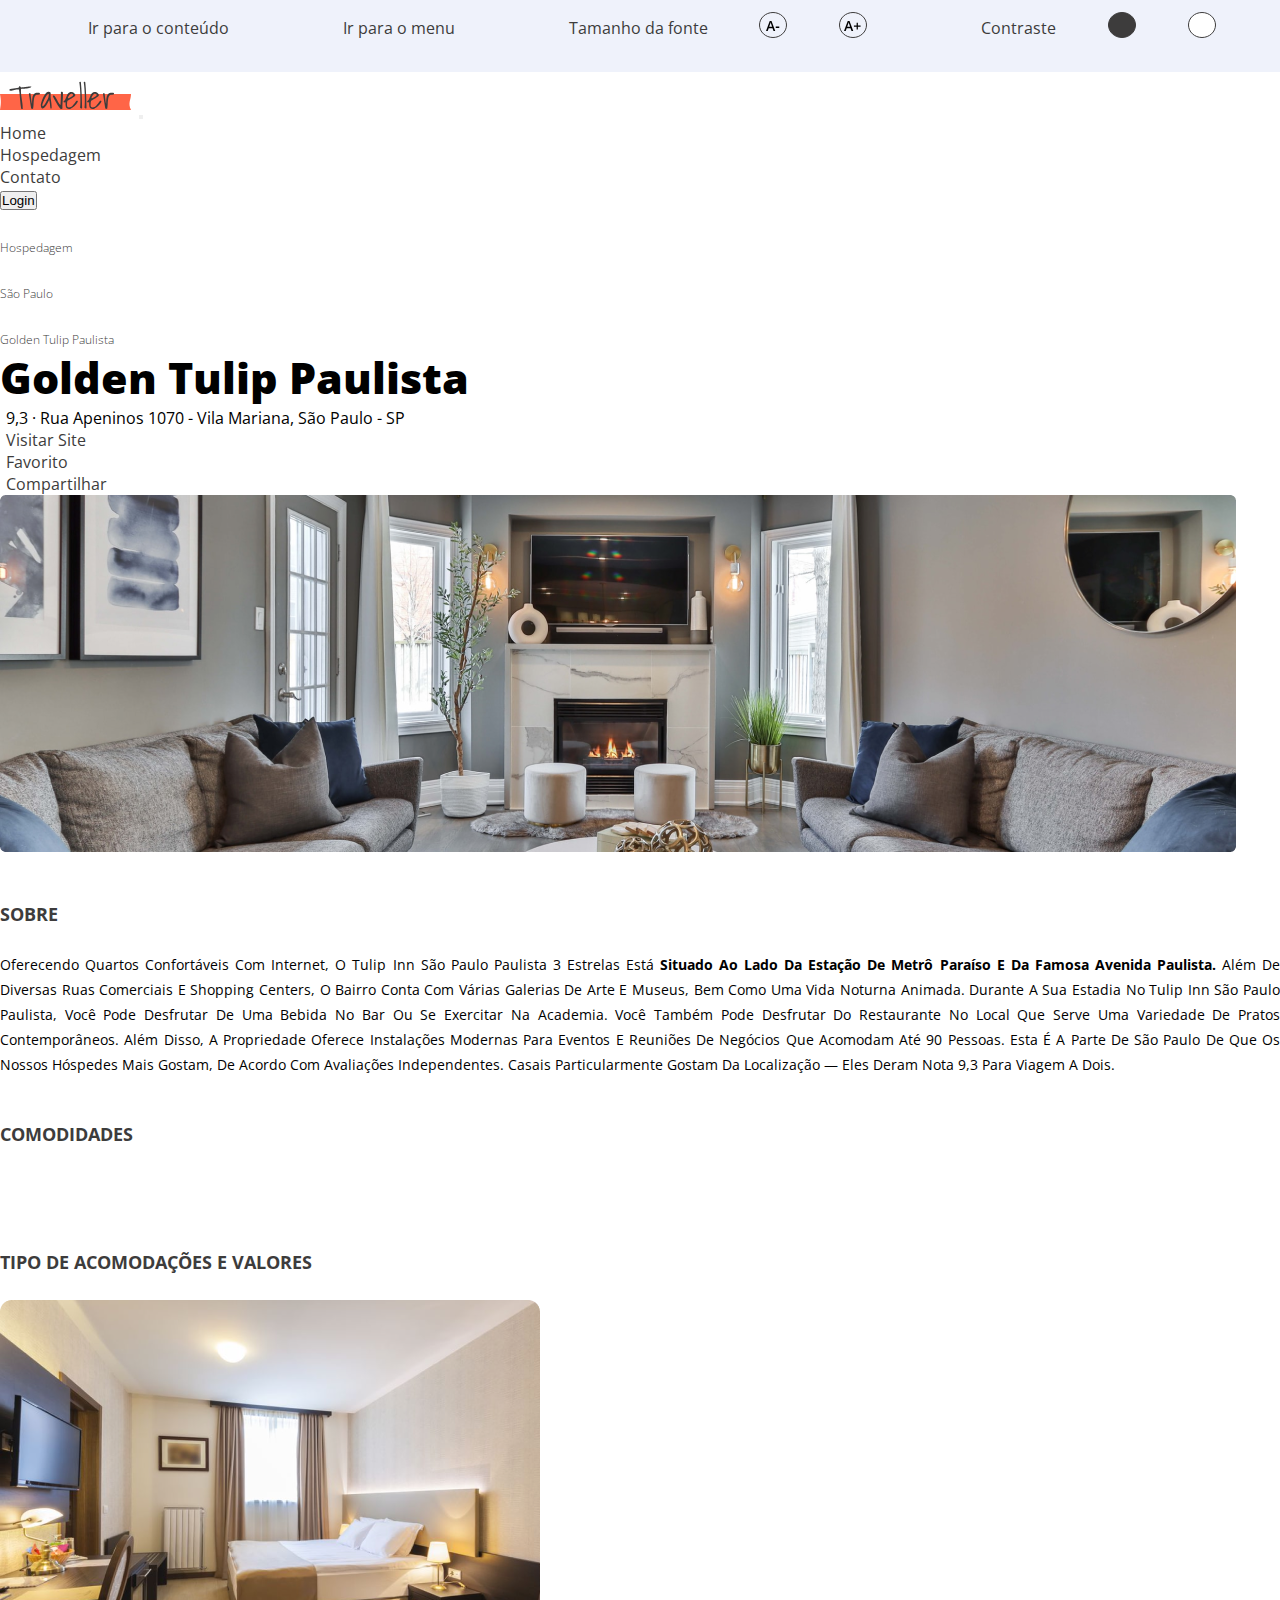
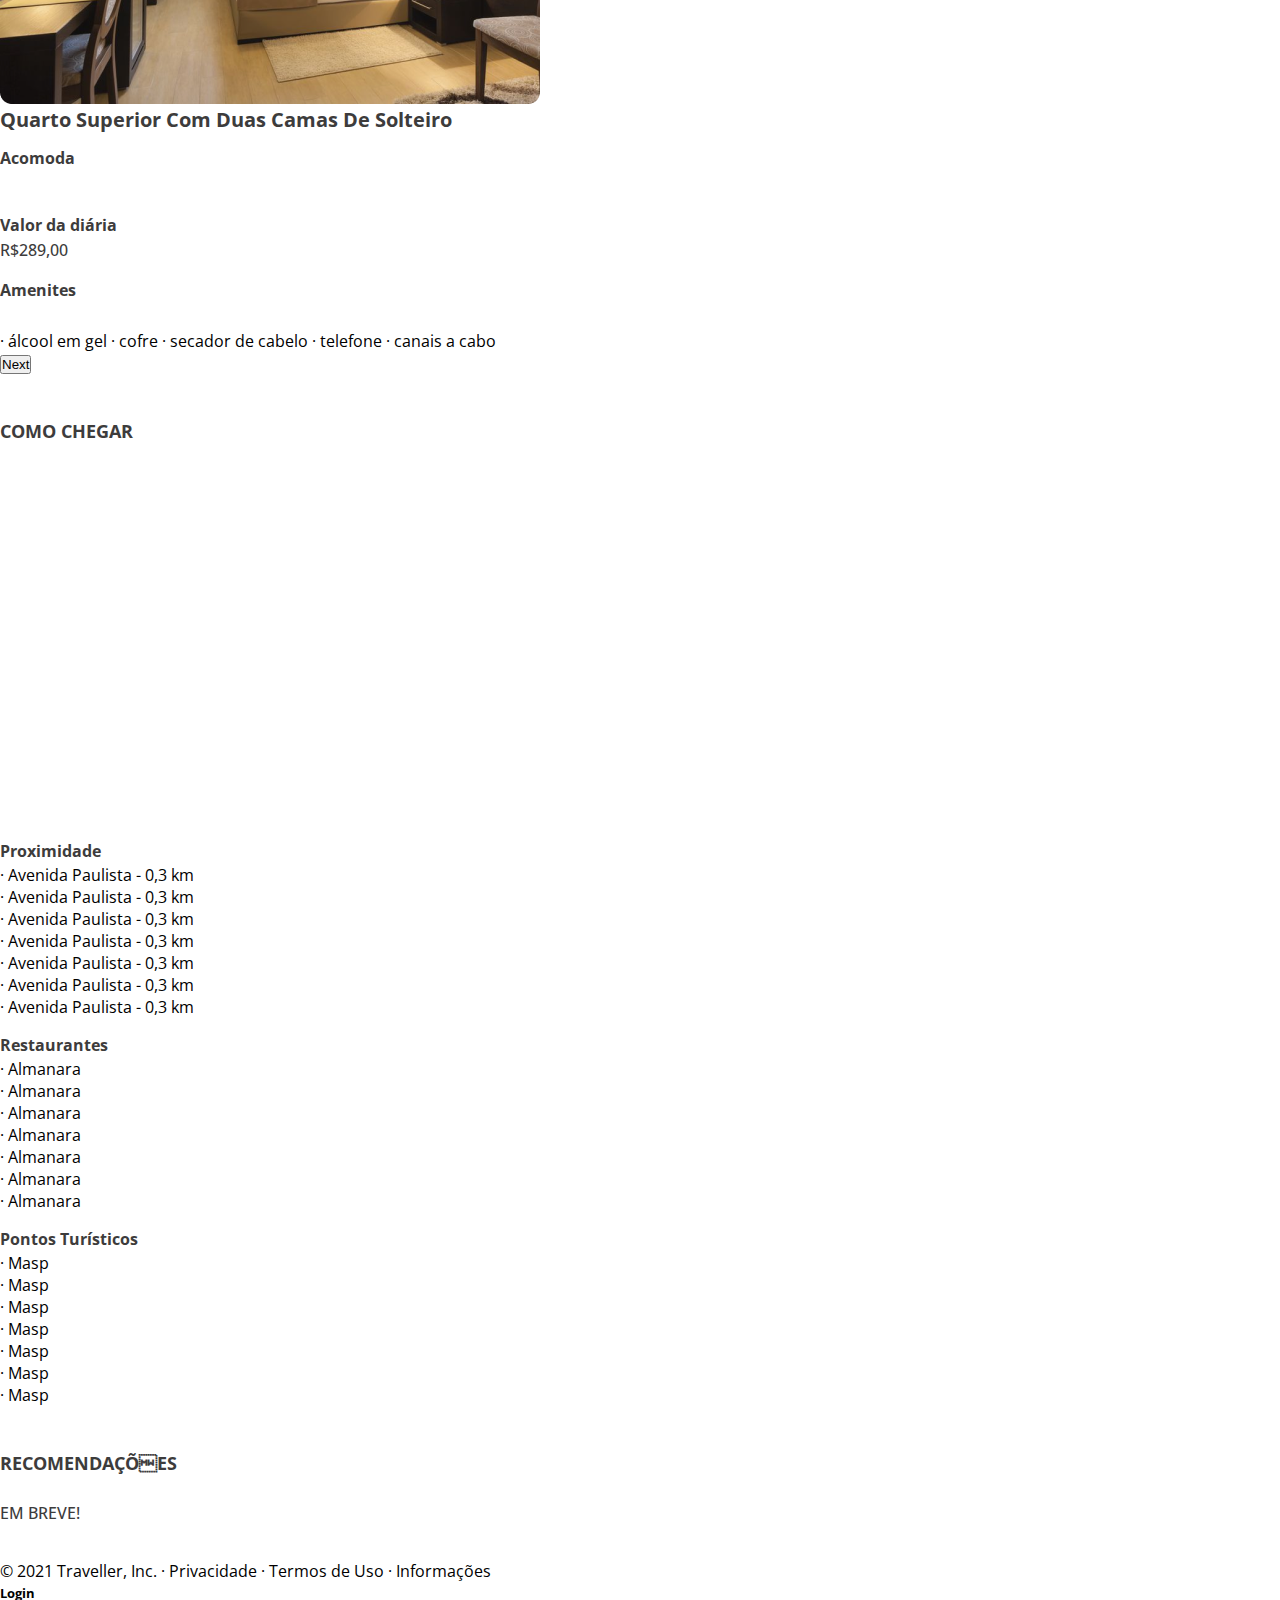
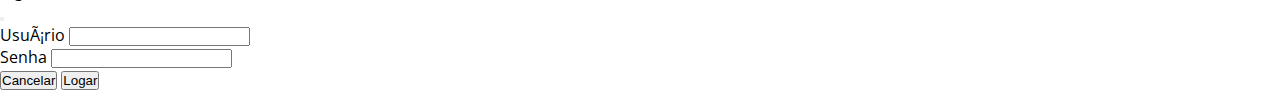
<file: detalhe-goldenTulipPaulista.html>
<!DOCTYPE html>
<html lang="pt-br">

<head>
    <meta charset="UTF-8">
    <meta http-equiv="X-UA-Compatible" content="IE=edge">
    <meta name="viewport" content="width=device-width, initial-scale=1.0">

    <!-- IMPORTS -->
    <link rel="icon" href="./images/navbar/icon.svg">
    <link rel="stylesheet" href="./css/style.css">
    <link rel="stylesheet" href="./css/hoteis/hotel-detalhe.css">

    <!-- BOOTSTRAP -->
    <link rel="stylesheet" href="https://cdnjs.cloudflare.com/ajax/libs/font-awesome/5.15.3/css/all.min.css"
        integrity="sha512-iBBXm8fW90+nuLcSKlbmrPcLa0OT92xO1BIsZ+ywDWZCvqsWgccV3gFoRBv0z+8dLJgyAHIhR35VZc2oM/gI1w=="
        crossorigin="anonymous" />
    <link href="https://cdn.jsdelivr.net/npm/bootstrap@5.0.1/dist/css/bootstrap.min.css" rel="stylesheet"
        integrity="sha384-+0n0xVW2eSR5OomGNYDnhzAbDsOXxcvSN1TPprVMTNDbiYZCxYbOOl7+AMvyTG2x" crossorigin="anonymous">


    <title>Projeto Traveller - Golden Tulip Paulista</title>
</head>

<body>
    <!-- MENU ACESSÃVEL -->
    <section>
        <nav class="menu_acessivel">
            <ul class="menu">
                <li class="menu_option"> <a href="#conteudo" id="irDiretoConteudo">Ir para o conteúdo</a> </li>
                <li class="menu_option"> <a href="#menu" id="irDiretoMenu">Ir para o menu</a> </li>
                <li class="menu_option">Tamanho da fonte</li>
                <li><a href="#" class="tamfonte" id="aumentartamfonte" title="Aumentar Tamanho do Texto"><img src="./images/navbar/acessibilidade/fonte-menor.svg" alt="Alto Contraste"
                    title="Selecionar alto contraste"></a></li>
                <li><a href="#" class="tamfonte" id="diminuirtamfonte" title="Tamanho do Texto Normal"><img src="./images/navbar/acessibilidade/fonte-maior.svg" alt="Alto Contraste"
                    title="Selecionar alto contraste"></a></li>
                <li class="menu_option">Contraste</li>
                <li><a href="#" class="contraste" name="dark_light" id="darkmode"><img src="./images/navbar/acessibilidade/contraste1.svg" alt="Alto Contraste"
                        title="Selecionar alto contraste"></a></li>
                <li><a href="#" class="contraste" name="dark_light" id="lightmode"><img src="./images/navbar/acessibilidade/contraste2.svg" alt="Contraste Normal"
                        title="Selecionar contraste normal"></a></li>
            </ul>
        </nav>
        <!-- ALERTA COVID -->
        <!-- <div class="accordion accordion-flush alerta-covid px-5 " id="accordionFlushExample">
            <div class="accordion-item text-center pb-4">
                <h2 class="accordion-header text-center" id="flush-headingOne">
                    <button class="accordion-button collapsed" type="button" data-bs-toggle="collapse"
                        data-bs-target="#flush-collapseOne" aria-expanded="false" aria-controls="flush-collapseOne">
                        Alerta: Saiba mais sobre a COVID-19 e previna-se!
                    </button>
                </h2>
                <div id="flush-collapseOne" class="accordion-collapse collapse" aria-labelledby="flush-headingOne"
                    data-bs-parent="#accordionFlushExample">
                    <div class="accordion-body text-center h6">O cuidado Ã© de cada um. A responsabilidade Ã© de todos. Consulte mais
                        informaÃ§Ãµes <a href="https://www.gov.br/saude/pt-br/vacinacao/">aqui.</a></div>
                </div>
            </div>
        </div> -->
    </section>
    <!-- MENU DE NAVEGAÃÃO -->
        <nav class="navbar navbar-expand-lg navbar-light bg-light fonte-padrao">
            <div class="container-fluid mx-5 p-0">
                <a class="navbar-brand" href="../index.html">
                    <img src="./images/navbar/logo.svg" alt="Logo Traveller">
                </a>
                <button class="navbar-toggler" type="button" data-bs-toggle="collapse" data-bs-target="#navbarNav"
                    aria-controls="navbarNav" aria-expanded="false" aria-label="Toggle navigation">
                    <span class="navbar-toggler-icon"></span>
                </button>
                <div class="collapse navbar-collapse justify-content-end" id="navbarNav menu">
                    <ul class="navbar-nav">
                        <li class="nav-item">
                            <a class="nav-link" href="./index.html">Home</a>
                        </li>
                        <li class="nav-item">
                            <a class="nav-link active" href="./hospedagem.html">Hospedagem</a>
                        </li>
                        <li class="nav-item">
                            <a class="nav-link" href="./contato.html">Contato</a>
                        </li>
                        <form class="d-flex">
                            <button class="btn btn-dark ms-2" data-bs-toggle="modal" data-bs-target="#modal__login" type="button">Login</button>
                        </form>
                    </ul>
                </div>
            </div>
        </nav>
    </header>
        <!-- DETALHES DO HOTEL -->
    <main>
        <div class="mx-5 p-0">
            <nav aria-label="breadcrumb">
                <ol class="breadcrumb">
                  <li class="breadcrumb-item caminho"><a href="./index.html" style="text-decoration:none">Hospedagem</a></li>
                  <li class="breadcrumb-item caminho"><a href="#" style="text-decoration:none">São Paulo</a></li>
                  <li class="breadcrumb-item caminho active" aria-current="page">Golden Tulip Paulista</li>
                </ol>
            </nav>
            <h1 class="nome-hotel">Golden Tulip Paulista</h1>
            <div class="d-flex">
                <div class="card-text me-auto p-2"><i class="fas fa-star icon-star"></i> 9,3 · Rua Apeninos 1070 - Vila Mariana, São Paulo - SP</div> 
                <div class="card-text p-2"><a href="https://www.goldentulip.com/pt-br/nossos-hoteis/brasil/hoteis-sao-paulo/" target="_blank" style="text-decoration:none" color><i class="fas fa-star icon-star"></i> Visitar Site</div></a>
                <div class="card-text p-2"><a href="#" target="_blank" style="text-decoration:none"><i class="fas fa-star icon-star"></i> Favorito</div></a>
                <div class="card-text p-2"><a href="#" target="_blank" style="text-decoration:none"><i class="fas fa-star icon-star"></i> Compartilhar</div></a>
            </div>
        </div>
        <!-- CARROSSEL -->
        <section id="carrossel-fluid">
            <div id="carouselExampleCaptions" class="carousel slide m-5 p-0" data-bs-ride="carousel">
                <div class="carousel-inner">
                    <div class="carousel-item active">
                        <img src="./images/images-hoteis/blueTreePaulista.png"
                            class="rounded d-block w-100 h-50 imagem-carrossel" alt="...">
                        <div class="carousel-caption d-none d-md-block titulo-banner h-50"></div>
                    </div>
                </div>
            </div>
        </section>
        <!-- FIM CARROSSEL -->
        <!-- SOBRE -->
        <div class="mx-5">
            <h2 class="subtitulo">SOBRE</h2>
            <p class="descricao-hotel">Oferecendo quartos confortáveis ​​com internet, o Tulip Inn São Paulo Paulista 3 estrelas está <strong>situado ao lado da estação de 
                metrô Paraíso e da famosa Avenida Paulista.</strong>
                Além de diversas ruas comerciais e shopping centers, o bairro conta com várias galerias de arte e museus, bem como uma vida noturna animada.
                Durante a sua estadia no Tulip Inn São Paulo Paulista, você pode desfrutar de uma bebida no bar ou se exercitar na academia.
                Você também pode desfrutar do restaurante no local que serve uma variedade de pratos contemporâneos.
                Além disso, a propriedade oferece instalações modernas para eventos e reuniões de negócios que acomodam até 90 pessoas. 
                Esta é a parte de São Paulo de que os nossos hóspedes mais gostam, de acordo com avaliações independentes.
                Casais particularmente gostam da localização — eles deram nota 9,3 para viagem a dois.
            </p>
            </p>
        </div>
        <!-- FIM SOBRE -->
        <!-- COMODIDADES -->
        <div class="mx-5">
            <h2 class="subtitulo">COMODIDADES</h2>
            <div>
                <i class="fas fa-swimmer icon-comodidades" data-bs-toggle="tooltip" data-bs-placement="bottom" title="Piscina"></i>
                <i class="fas fa-wheelchair icon-comodidades data-bs-toggle="tooltip" data-bs-placement="bottom" title="AcessÃ­vel"></i>
                <i class="fas fa-concierge-bell icon-comodidades data-bs-toggle="tooltip" data-bs-placement="bottom" title="Concierge"></i>
                <i class="fas fa-parking icon-comodidades data-bs-toggle="tooltip" data-bs-placement="bottom" title="Estacionamento"></i>
                <i class="fas fa-cocktail icon-comodidades data-bs-toggle="tooltip" data-bs-placement="bottom" title="Bar"></i>
                <i class="fas fa-spa icon-comodidades data-bs-toggle="tooltip" data-bs-placement="bottom" title="SPA"></i>
                <i class="fas fa-coffee icon-comodidades data-bs-toggle="tooltip" data-bs-placement="bottom" title="CafÃ© da manhÃ£"></i>
                <i class="fas fa-wifi icon-comodidades data-bs-toggle="tooltip" data-bs-placement="bottom" title="Wi-Fi"></i>
                <i class="fas fa-dumbbell icon-comodidades data-bs-toggle="tooltip" data-bs-placement="bottom" title="Academia"></i>
            </div>
        </div>
        <!-- FIM COMODIDADES -->
        <!-- TIPO ACOMODACOES -->
        <div class="mx-5">
            <h2 class="mb-3 subtitulo">TIPO DE ACOMODAÇÕES E VALORES</h2>
            <div class="card mb-3 p-3 bg-light border-0" style="max-width: 1260px;">
                <div class="row g-0">
                    <div class="col-md-3">
                        <img src="./images/images-hoteis/foto-quarto.png" class="img-fluid rounded-start" alt="...">
                    </div>
                    <div class="col-md-8">
                        <div class="card-body">
                        <h5 class="card-title titulo-acomodacoes">Quarto Superior com duas camas de Solteiro</h5>

                        <div class="row g-0">
                            <div class="col-md-4 m-0">
                                <p class="detalhe-acomodacoes mt-4 mb-0"><strong>Acomoda</strong></p>
                                <i class="fas fa-user icon-acomodacoes"></i><i class="fas fa-user icon-acomodacoes"></i>
                                <p class="detalhe-acomodacoes mt-4 mb-0"><strong>Valor da diária</strong></p>
                                <span class="detalhe-acomodacoes mb-0">R$289,00</span>
                            </div>
                            <div class="col-md-8 m-0">
                                <p class="detalhe-acomodacoes mt-4 mb-0"><strong>Amenites</strong></p>
                                <i class="fas fa-bath icon-acomodacoes" data-bs-toggle="tooltip" data-bs-placement="bottom" title="Banheira"></i>
                                <i class="fas fa-fan icon-acomodacoes" data-bs-toggle="tooltip" data-bs-placement="bottom" title="Ventilador"></i>
                                <i class="fas fa-tv icon-acomodacoes" data-bs-toggle="tooltip" data-bs-placement="bottom" title="TV a cabo"></i>
                                <i class="fas fa-soap icon-acomodacoes" data-bs-toggle="tooltip" data-bs-placement="bottom" title="Sabonete"></i>
                                <i class="fas fa-shower icon-acomodacoes" data-bs-toggle="tooltip" data-bs-placement="bottom" title="Chuveiro"></i>
                                <p class="descricao__detalhe mt-4">· álcool em gel · cofre · secador de cabelo · telefone · canais a cabo</p>
                            </div>
                        </div>
                    </div>
                </div>
                <!-- <button class="carousel-control-prev" type="button" data-bs-target="#carouselExampleFade" data-bs-slide="prev">
                    <span class="carousel-control-prev-icon" aria-hidden="true"></span>
                    <span class="visually-hidden">Previous</span>
                  </button> -->
                  <button class="carousel-control-next" type="button" data-bs-target="#carouselExampleFade" data-bs-slide="next">
                    <span class="carousel-control-next-icon" aria-hidden="true"></span>
                    <span class="visually-hidden">Next</span>
                  </button>
            </div>
        </div>
        <!-- FIM TIPO ACOMODACOES -->
        <!-- COMO CHEGAR -->
        <div>
            <h2 class="mb-3 subtitulo">COMO CHEGAR</h2>
            <div class="card mb-3 p-3 border-0" style="max-width: 1250px">
                <div class="row g-0">
                    <div class="col-md-4">
                        <iframe class="hotel__map" src="https://www.google.com/maps/embed?pb=!1m28!1m12!1m3!1d14628.272999310564!2d-46.659633167063596!3d-23.565992154887876!2m3!1f0!2f0!3f0!3m2!1i1024!2i768!4f13.1!4m13!3e0!4m5!1s0x94ce599aee45a39d%3A0x8480c8878906e918!2sRua%20Apeninos%2C%201070%20-%20Vila%20Mariana%2C%20S%C3%A3o%20Paulo%20-%20SP!3m2!1d-23.5770056!2d-46.639847499999995!4m5!1s0x94ce582da261e6b1%3A0x5ceb2e6bcbc1483b!2sPaulista%20-%20Consola%C3%A7%C3%A3o%2C%20S%C3%A3o%20Paulo%20-%20SP!3m2!1d-23.5552763!2d-46.6620388!5e0!3m2!1spt-BR!2sbr!4v1619616675497!5m2!1spt-BR!2sbr" 
                        width="350" height="350" style="border:0;" allowfullscreen="" loading="lazy"></iframe>
                    </div>
                    <div class="col-md-8">
                        <div class="row g-0">
                            <div class="col-md-5">
                                <p class="detalhe-acomodacoes"><strong>Proximidade</strong></p>
                                <p class="descricao__detalhe">· Avenida Paulista - 0,3 km</p>
                                <p class="descricao__detalhe">· Avenida Paulista - 0,3 km</p>
                                <p class="descricao__detalhe">· Avenida Paulista - 0,3 km</p>
                                <p class="descricao__detalhe">· Avenida Paulista - 0,3 km</p>
                                <p class="descricao__detalhe">· Avenida Paulista - 0,3 km</p>
                                <p class="descricao__detalhe">· Avenida Paulista - 0,3 km</p>
                                <p class="descricao__detalhe">· Avenida Paulista - 0,3 km</p>
                            </div>
                            <div class="col-md-3">
                                <p class="detalhe-acomodacoes"><strong>Restaurantes</strong></p>
                                <p class="descricao__detalhe">· Almanara</p>
                                <p class="descricao__detalhe">· Almanara</p>
                                <p class="descricao__detalhe">· Almanara</p>
                                <p class="descricao__detalhe">· Almanara</p>
                                <p class="descricao__detalhe">· Almanara</p>
                                <p class="descricao__detalhe">· Almanara</p>
                                <p class="descricao__detalhe">· Almanara</p>
                            </div>
                            <div class="col-md-3">
                                <p class="detalhe-acomodacoes"><strong>Pontos Turísticos</strong></p>
                                <p class="descricao__detalhe">· Masp</p>
                                <p class="descricao__detalhe">· Masp</p>
                                <p class="descricao__detalhe">· Masp</p>
                                <p class="descricao__detalhe">· Masp</p>
                                <p class="descricao__detalhe">· Masp</p>
                                <p class="descricao__detalhe">· Masp</p>
                                <p class="descricao__detalhe">· Masp</p>
                            </div>
                        </div>
                    </div>
                </div>
            </div>
        </div>
    
        <div class="subtitulo">
            <h2 class="subtitulo">RECOMENDAÇÕES</h2>

                <p class="detalhe-acomodacoes">Em breve!</p>
                <!-- <div class="col ms-4">
                    <div class="form-check form-check-inline m-0 ps-3">
                        <input class="form-check-input" type="checkbox" id="inlineCheckbox1" value="option1">
                        <label class="form-check-label" for="inlineCheckbox1"></label>
                    </div>
                    <div class="form-check form-check-inline m-0 ps-3">
                        <input class="form-check-input" type="checkbox" id="inlineCheckbox2" value="option2">
                        <label class="form-check-label" for="inlineCheckbox2"></label>
                    </div>
                    <div class="form-check form-check-inline m-0 ps-3">
                        <input class="form-check-input" type="checkbox" id="inlineCheckbox3" value="option3">
                        <label class="form-check-label" for="inlineCheckbox3"></label>
                    </div>
                    <div class="form-check form-check-inline m-0 ps-3">
                        <input class="form-check-input" type="checkbox" id="inlineCheckbox4" value="option4">
                        <label class="form-check-label" for="inlineCheckbox4"></label>
                    </div>
                    <div class="form-check form-check-inline m-0 ps-3">
                        <input class="form-check-input" type="checkbox" id="inlineCheckbox5" value="option5">
                        <label class="form-check-label" for="inlineCheckbox5"></label>
                    </div>
                </div> -->
        </div>
        
    </main>
    

     <!-- FOOTER -->
     <footer class="container-fluid bg-light p-3 mt-5 fonte-padrao">
        <p class="ms-5 text-center pt-2">© 2021 Traveller, Inc. · Privacidade · Termos de Uso · Informações <i
                class="fab fa-instagram icon ms-5 icon-footer"></i><i class="fab fa-facebook-square icon ms-3 icon-footer"></i><i
                class="fab fa-twitter icon ms-3 icon-footer"></i></p>
    </footer>

    <!-- MODAL LOGIN -->
    <div class="modal fade" id="modal__login" tabindex="-1" aria-labelledby="exampleModalLabel" aria-hidden="true">
        <div class="modal-dialog">
            <div class="modal-content">
                <div class="modal-header">
                    <h5 class="modal-title" id="exampleModalLabel">Login</h5>
                    <button type="button" class="btn-close" data-bs-dismiss="modal" aria-label="Close"></button>
                </div>
                <div class="modal-body">
                    <form>
                        <div class="mb-3">
                            <label for="recipient-name" class="col-form-label">UsuÃ¡rio</label>
                            <input type="text" class="form-control" id="recipient-name">
                        </div>
                        <div class="mb-3">
                            <label for="password" class="col-form-label">Senha</label>
                            <input type="password" class="form-control" id="password">
                        </div>
                    </form>
                </div>
                <div class="modal-footer">
                    <button type="button" class="btn btn-secondary" data-bs-dismiss="modal">Cancelar</button>
                    <button type="button" class="btn btn-dark">Logar</button>
                </div>
            </div>
        </div>
    </div>

    <!-- ASSISTENTE LIBRAS -->
    <div vw class="enabled">
        <div vw-access-button class="active"></div>
        <div vw-plugin-wrapper>
            <div class="vw-plugin-top-wrapper"></div>
        </div>
    </div>

    <!-- SCRIPTS -->
    <script src="https://vlibras.gov.br/app/vlibras-plugin.js"></script>
    <script>
        new window.VLibras.Widget('https://vlibras.gov.br/app');
    </script>
    <script src="https://cdn.jsdelivr.net/npm/bootstrap@5.0.1/dist/js/bootstrap.bundle.min.js"
    integrity="sha384-gtEjrD/SeCtmISkJkNUaaKMoLD0//ElJ19smozuHV6z3Iehds+3Ulb9Bn9Plx0x4" crossorigin="anonymous">
    </script>
</body>
</html>
</file>
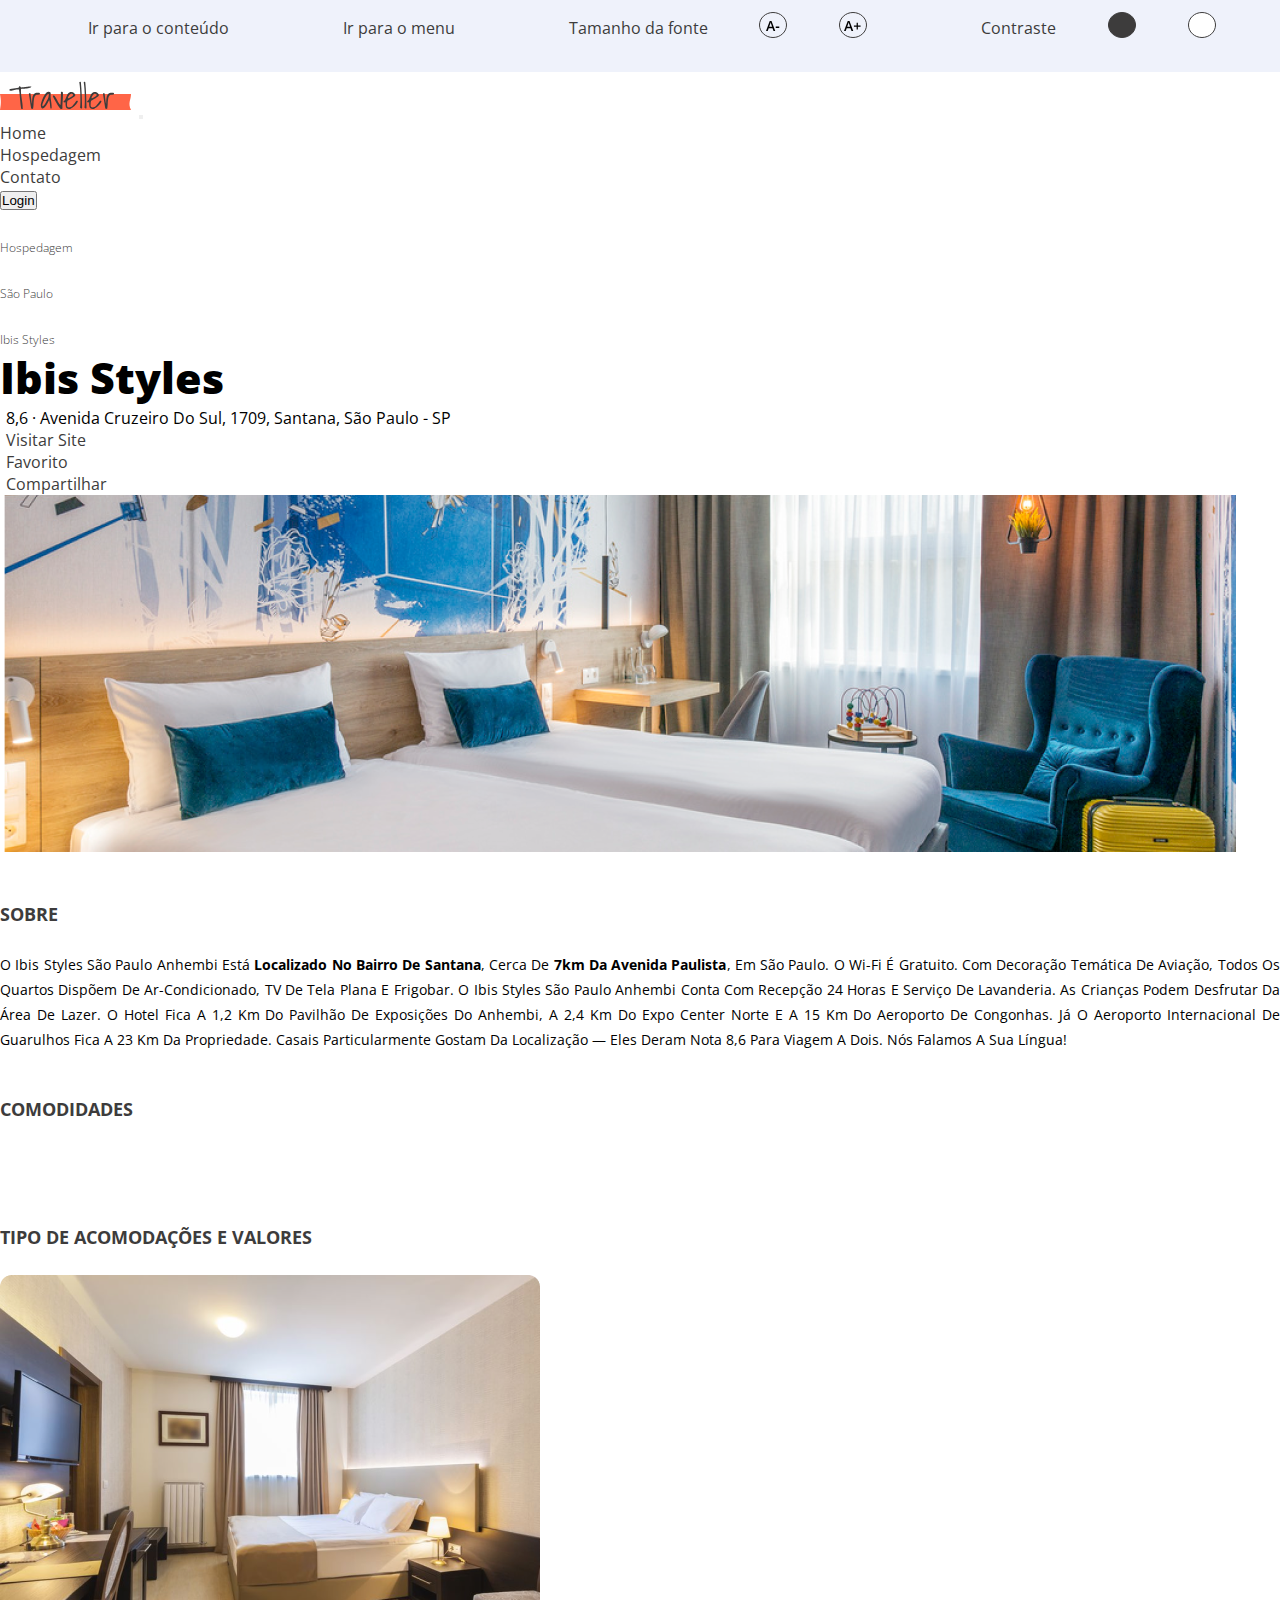
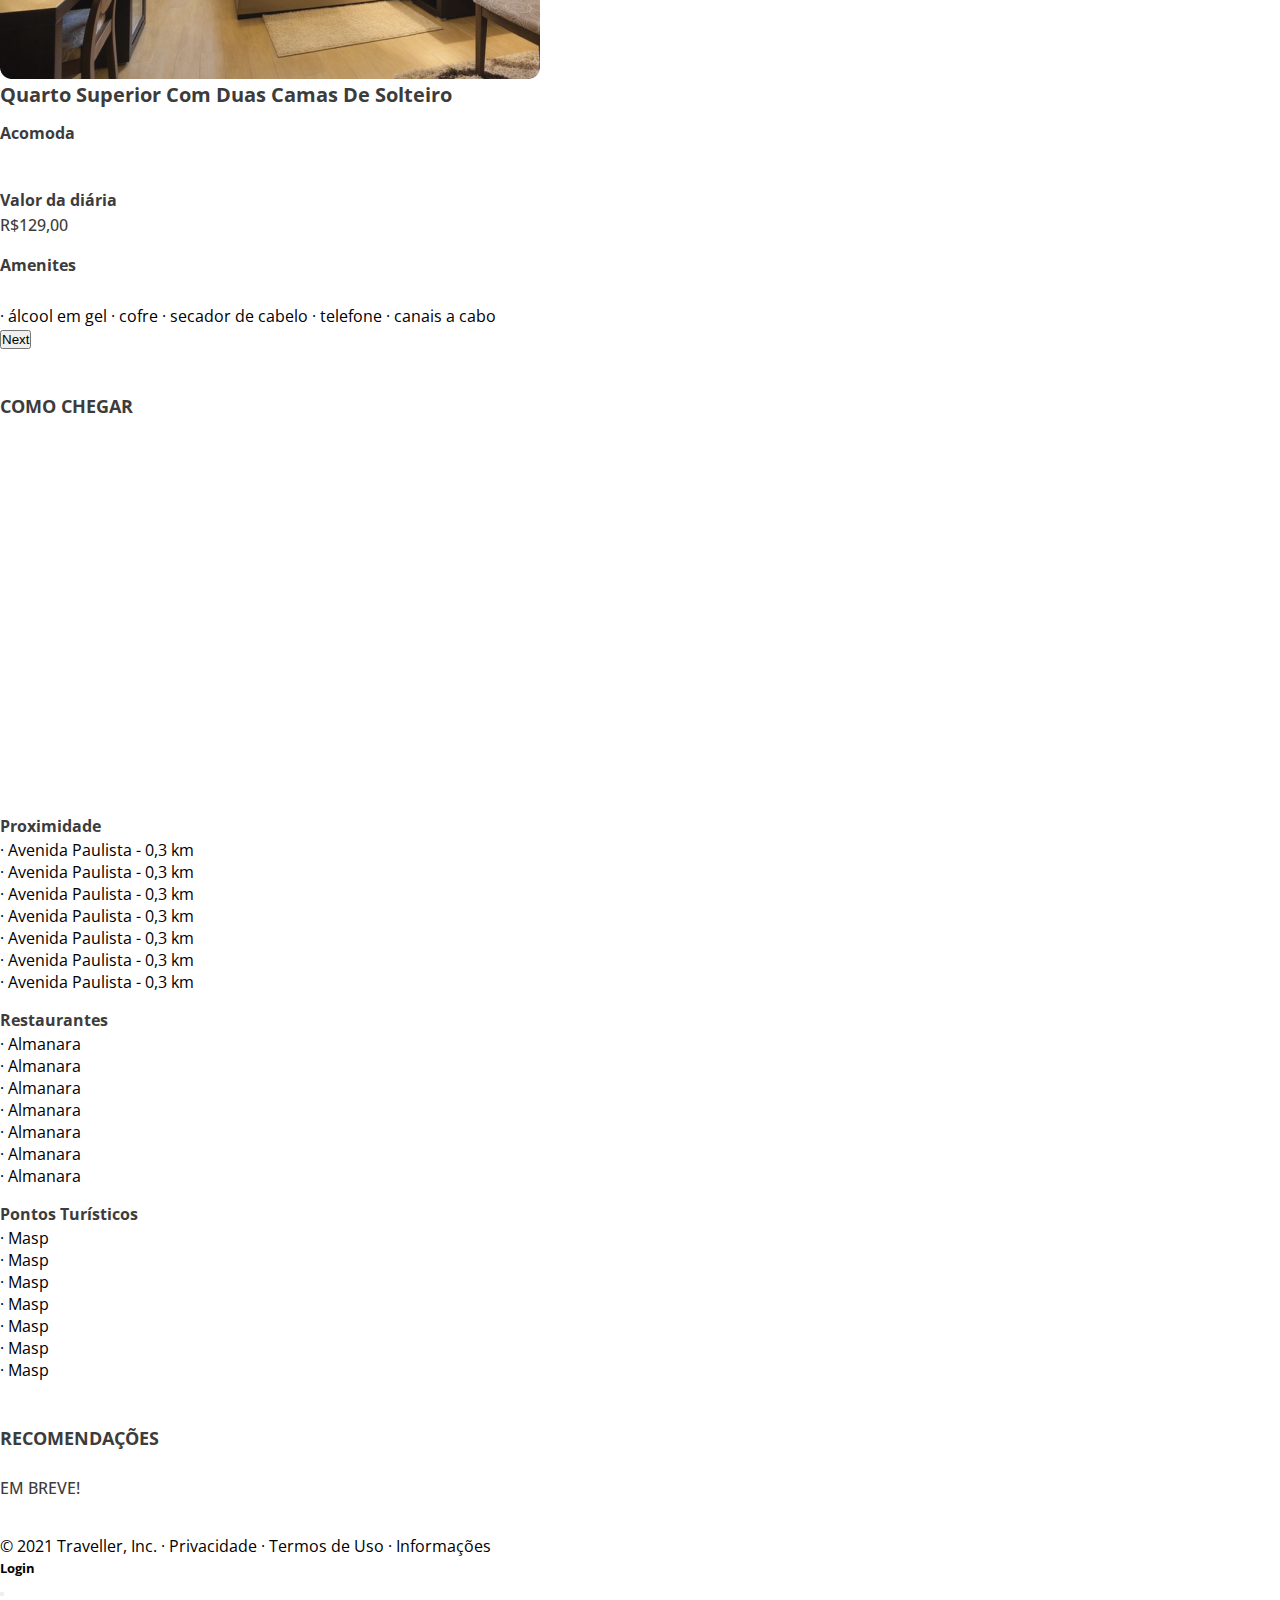
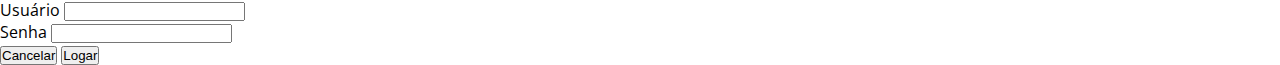
<file: detalhe-ibisStyles.html>
<!DOCTYPE html>
<html lang="pt-br">

<head>
    <meta charset="UTF-8">
    <meta http-equiv="X-UA-Compatible" content="IE=edge">
    <meta name="viewport" content="width=device-width, initial-scale=1.0">

    <!-- IMPORTS -->
    <link rel="icon" href="./images/navbar/icon.svg">
    <link rel="stylesheet" href="./css/style.css">
    <link rel="stylesheet" href="./css/hoteis/hotel-detalhe.css">

    <!-- BOOTSTRAP -->
    <link rel="stylesheet" href="https://cdnjs.cloudflare.com/ajax/libs/font-awesome/5.15.3/css/all.min.css"
        integrity="sha512-iBBXm8fW90+nuLcSKlbmrPcLa0OT92xO1BIsZ+ywDWZCvqsWgccV3gFoRBv0z+8dLJgyAHIhR35VZc2oM/gI1w=="
        crossorigin="anonymous" />
    <link href="https://cdn.jsdelivr.net/npm/bootstrap@5.0.1/dist/css/bootstrap.min.css" rel="stylesheet"
        integrity="sha384-+0n0xVW2eSR5OomGNYDnhzAbDsOXxcvSN1TPprVMTNDbiYZCxYbOOl7+AMvyTG2x" crossorigin="anonymous">


    <title>Projeto Traveller - Ibis Styles</title>
</head>

<body>
    <!-- MENU ACESSÍVEL -->
    <section>
        <nav class="menu_acessivel">
            <ul class="menu">
                <li class="menu_option"> <a href="#conteudo" id="irDiretoConteudo">Ir para o conteúdo</a> </li>
                <li class="menu_option"> <a href="#menu" id="irDiretoMenu">Ir para o menu</a> </li>
                <li class="menu_option">Tamanho da fonte</li>
                <li><a href="#" class="tamfonte" id="aumentartamfonte" title="Aumentar Tamanho do Texto"><img src="./images/navbar/acessibilidade/fonte-menor.svg" alt="Alto Contraste"
                    title="Selecionar alto contraste"></a></li>
                <li><a href="#" class="tamfonte" id="diminuirtamfonte" title="Tamanho do Texto Normal"><img src="./images/navbar/acessibilidade/fonte-maior.svg" alt="Alto Contraste"
                    title="Selecionar alto contraste"></a></li>
                <li class="menu_option">Contraste</li>
                <li><a href="#" class="contraste" name="dark_light" id="darkmode"><img src="./images/navbar/acessibilidade/contraste1.svg" alt="Alto Contraste"
                        title="Selecionar alto contraste"></a></li>
                <li><a href="#" class="contraste" name="dark_light" id="lightmode"><img src="./images/navbar/acessibilidade/contraste2.svg" alt="Contraste Normal"
                        title="Selecionar contraste normal"></a></li>
            </ul>
        </nav>
        <!-- ALERTA COVID -->
        <!-- <div class="accordion accordion-flush alerta-covid px-5 " id="accordionFlushExample">
            <div class="accordion-item text-center pb-4">
                <h2 class="accordion-header text-center" id="flush-headingOne">
                    <button class="accordion-button collapsed" type="button" data-bs-toggle="collapse"
                        data-bs-target="#flush-collapseOne" aria-expanded="false" aria-controls="flush-collapseOne">
                        Alerta: Saiba mais sobre a COVID-19 e previna-se!
                    </button>
                </h2>
                <div id="flush-collapseOne" class="accordion-collapse collapse" aria-labelledby="flush-headingOne"
                    data-bs-parent="#accordionFlushExample">
                    <div class="accordion-body text-center h6">O cuidado Ã© de cada um. A responsabilidade Ã© de todos. Consulte mais
                        informaÃ§Ãµes <a href="https://www.gov.br/saude/pt-br/vacinacao/">aqui.</a></div>
                </div>
            </div>
        </div> -->
    </section>
    <!-- MENU DE NAVEGAÃÃO -->
        <nav class="navbar navbar-expand-lg navbar-light bg-light fonte-padrao">
            <div class="container-fluid mx-5 p-0">
                <a class="navbar-brand" href="../index.html">
                    <img src="./images/navbar/logo.svg" alt="Logo Traveller">
                </a>
                <button class="navbar-toggler" type="button" data-bs-toggle="collapse" data-bs-target="#navbarNav"
                    aria-controls="navbarNav" aria-expanded="false" aria-label="Toggle navigation">
                    <span class="navbar-toggler-icon"></span>
                </button>
                <div class="collapse navbar-collapse justify-content-end" id="navbarNav menu">
                    <ul class="navbar-nav">
                        <li class="nav-item">
                            <a class="nav-link" href="../index.html">Home</a>
                        </li>
                        <li class="nav-item">
                            <a class="nav-link active" href="./hospedagem.html">Hospedagem</a>
                        </li>
                        <li class="nav-item">
                            <a class="nav-link" href="./contato.html">Contato</a>
                        </li>
                        <form class="d-flex">
                            <button class="btn btn-dark ms-2" data-bs-toggle="modal" data-bs-target="#modal__login" type="button">Login</button>
                        </form>
                    </ul>
                </div>
            </div>
        </nav>
    </header>
        <!-- DETALHES DO HOTEL -->
    <main>
        <div class="mx-5 p-0">
            <nav aria-label="breadcrumb">
                <ol class="breadcrumb">
                  <li class="breadcrumb-item caminho"><a href="./hospedagem.html" style="text-decoration:none">Hospedagem</a></li>
                  <li class="breadcrumb-item caminho"><a href="#" style="text-decoration:none">São Paulo</a></li>
                  <li class="breadcrumb-item caminho active" aria-current="page">Ibis Styles</li>
                </ol>
            </nav>
            <h1 class="nome-hotel">Ibis Styles</h1>
            <div class="d-flex">
                <div class="card-text me-auto p-2"><i class="fas fa-star icon-star"></i> 8,6 · Avenida Cruzeiro Do Sul, 1709, Santana, São Paulo - SP</div> 
                <div class="card-text p-2"><a href="https://all.accor.com/hotel/9596/index.pt-br.shtml" target="_blank" style="text-decoration:none" color><i class="fas fa-star icon-star"></i> Visitar Site</div></a>
                <div class="card-text p-2"><a href="#" target="_blank" style="text-decoration:none"><i class="fas fa-star icon-star"></i> Favorito</div></a>
                <div class="card-text p-2"><a href="#" target="_blank" style="text-decoration:none"><i class="fas fa-star icon-star"></i> Compartilhar</div></a>
            </div>
        </div>
        <!-- CARROSSEL -->
        <section id="carrossel-fluid">
            <div id="carouselExampleCaptions" class="carousel slide m-5 p-0" data-bs-ride="carousel">
                <div class="carousel-inner">
                    <div class="carousel-item active">
                        <img src="./images/images-hoteis/ibisStyles 1.png"
                            class="rounded d-block w-100 h-50 imagem-carrossel" alt="...">
                        <div class="carousel-caption d-none d-md-block titulo-banner h-50"></div>
                    </div>
                </div>
            </div>
        </section>
        <!-- FIM CARROSSEL -->
        <!-- SOBRE -->
        <div class="mx-5">
            <h2 class="subtitulo">SOBRE</h2>
            <p class="descricao-hotel">O Ibis Styles São Paulo Anhembi está <strong>localizado no bairro de Santana</strong>, cerca de <strong>7km da Avenida Paulista</strong>, em São
                Paulo. O Wi-Fi é gratuito.
                Com decoração temática de aviação, todos os quartos dispõem de ar-condicionado, TV de tela plana e
                frigobar.
                O Ibis Styles São Paulo Anhembi conta com recepção 24 horas e serviço de lavanderia. As crianças podem
                desfrutar da área de lazer.
                O hotel fica a 1,2 km do Pavilhão de Exposições do Anhembi, a 2,4 km do Expo Center Norte e a 15 km do
                Aeroporto de Congonhas. Já o Aeroporto Internacional de Guarulhos fica a 23 km da propriedade.
                Casais particularmente gostam da localização — eles deram nota 8,6 para viagem a dois.
                Nós falamos a sua língua!
            </p>
        </div>
        <!-- FIM SOBRE -->
        <!-- COMODIDADES -->
        <div class="mx-5">
            <h2 class="subtitulo">COMODIDADES</h2>
            <div>
                <i class="fas fa-swimmer icon-comodidades" data-bs-toggle="tooltip" data-bs-placement="bottom" title="Piscina"></i>
                <i class="fas fa-wheelchair icon-comodidades data-bs-toggle="tooltip" data-bs-placement="bottom" title="AcessÃ­vel"></i>
                <i class="fas fa-concierge-bell icon-comodidades data-bs-toggle="tooltip" data-bs-placement="bottom" title="Concierge"></i>
                <i class="fas fa-parking icon-comodidades data-bs-toggle="tooltip" data-bs-placement="bottom" title="Estacionamento"></i>
                <i class="fas fa-cocktail icon-comodidades data-bs-toggle="tooltip" data-bs-placement="bottom" title="Bar"></i>
                <i class="fas fa-spa icon-comodidades data-bs-toggle="tooltip" data-bs-placement="bottom" title="SPA"></i>
                <i class="fas fa-coffee icon-comodidades data-bs-toggle="tooltip" data-bs-placement="bottom" title="CafÃ© da manhÃ£"></i>
                <i class="fas fa-wifi icon-comodidades data-bs-toggle="tooltip" data-bs-placement="bottom" title="Wi-Fi"></i>
                <i class="fas fa-dumbbell icon-comodidades data-bs-toggle="tooltip" data-bs-placement="bottom" title="Academia"></i>
            </div>
        </div>
        <!-- FIM COMODIDADES -->
        <!-- TIPO ACOMODACOES -->
        <div class="mx-5">
            <h2 class="mb-3 subtitulo">TIPO DE ACOMODAÇÕES E VALORES</h2>
            <div class="card mb-3 p-3 bg-light border-0" style="max-width: 1260px;">
                <div class="row g-0">
                    <div class="col-md-3">
                        <img src="./images/images-hoteis/foto-quarto.png" class="img-fluid rounded-start" alt="...">
                    </div>
                    <div class="col-md-8">
                        <div class="card-body">
                        <h5 class="card-title titulo-acomodacoes">Quarto Superior com duas camas de Solteiro</h5>

                        <div class="row g-0">
                            <div class="col-md-4 m-0">
                                <p class="detalhe-acomodacoes mt-4 mb-0"><strong>Acomoda</strong></p>
                                <i class="fas fa-user icon-acomodacoes"></i><i class="fas fa-user icon-acomodacoes"></i>
                                <p class="detalhe-acomodacoes mt-4 mb-0"><strong>Valor da diária</strong></p>
                                <span class="detalhe-acomodacoes mb-0">R$129,00</span>
                            </div>
                            <div class="col-md-8 m-0">
                                <p class="detalhe-acomodacoes mt-4 mb-0"><strong>Amenites</strong></p>
                                <i class="fas fa-bath icon-acomodacoes" data-bs-toggle="tooltip" data-bs-placement="bottom" title="Banheira"></i>
                                <i class="fas fa-fan icon-acomodacoes" data-bs-toggle="tooltip" data-bs-placement="bottom" title="Ventilador"></i>
                                <i class="fas fa-tv icon-acomodacoes" data-bs-toggle="tooltip" data-bs-placement="bottom" title="TV a cabo"></i>
                                <i class="fas fa-soap icon-acomodacoes" data-bs-toggle="tooltip" data-bs-placement="bottom" title="Sabonete"></i>
                                <i class="fas fa-shower icon-acomodacoes" data-bs-toggle="tooltip" data-bs-placement="bottom" title="Chuveiro"></i>
                                <p class="descricao__detalhe mt-4">· álcool em gel · cofre · secador de cabelo · telefone · canais a cabo</p>
                            </div>
                        </div>
                    </div>
                </div>
                <!-- <button class="carousel-control-prev" type="button" data-bs-target="#carouselExampleFade" data-bs-slide="prev">
                    <span class="carousel-control-prev-icon" aria-hidden="true"></span>
                    <span class="visually-hidden">Previous</span>
                  </button> -->
                  <button class="carousel-control-next" type="button" data-bs-target="#carouselExampleFade" data-bs-slide="next">
                    <span class="carousel-control-next-icon" aria-hidden="true"></span>
                    <span class="visually-hidden">Next</span>
                  </button>
            </div>
        </div>
        <!-- FIM TIPO ACOMODACOES -->
        <!-- COMO CHEGAR -->
        <div>
            <h2 class="mb-3 subtitulo">COMO CHEGAR</h2>
            <div class="card mb-3 p-3 border-0" style="max-width: 1250px">
                <div class="row g-0">
                    <div class="col-md-4">
                        <iframe class="hotel__map" src="https://www.google.com/maps/embed?pb=!1m28!1m12!1m3!1d14628.272999310564!2d-46.659633167063596!3d-23.565992154887876!2m3!1f0!2f0!3f0!3m2!1i1024!2i768!4f13.1!4m13!3e0!4m5!1s0x94ce599aee45a39d%3A0x8480c8878906e918!2sRua%20Apeninos%2C%201070%20-%20Vila%20Mariana%2C%20S%C3%A3o%20Paulo%20-%20SP!3m2!1d-23.5770056!2d-46.639847499999995!4m5!1s0x94ce582da261e6b1%3A0x5ceb2e6bcbc1483b!2sPaulista%20-%20Consola%C3%A7%C3%A3o%2C%20S%C3%A3o%20Paulo%20-%20SP!3m2!1d-23.5552763!2d-46.6620388!5e0!3m2!1spt-BR!2sbr!4v1619616675497!5m2!1spt-BR!2sbr" 
                        width="350" height="350" style="border:0;" allowfullscreen="" loading="lazy"></iframe>
                    </div>
                    <div class="col-md-8">
                        <div class="row g-0">
                            <div class="col-md-5">
                                <p class="detalhe-acomodacoes"><strong>Proximidade</strong></p>
                                <p class="descricao__detalhe">· Avenida Paulista - 0,3 km</p>
                                <p class="descricao__detalhe">· Avenida Paulista - 0,3 km</p>
                                <p class="descricao__detalhe">· Avenida Paulista - 0,3 km</p>
                                <p class="descricao__detalhe">· Avenida Paulista - 0,3 km</p>
                                <p class="descricao__detalhe">· Avenida Paulista - 0,3 km</p>
                                <p class="descricao__detalhe">· Avenida Paulista - 0,3 km</p>
                                <p class="descricao__detalhe">· Avenida Paulista - 0,3 km</p>
                            </div>
                            <div class="col-md-3">
                                <p class="detalhe-acomodacoes"><strong>Restaurantes</strong></p>
                                <p class="descricao__detalhe">· Almanara</p>
                                <p class="descricao__detalhe">· Almanara</p>
                                <p class="descricao__detalhe">· Almanara</p>
                                <p class="descricao__detalhe">· Almanara</p>
                                <p class="descricao__detalhe">· Almanara</p>
                                <p class="descricao__detalhe">· Almanara</p>
                                <p class="descricao__detalhe">· Almanara</p>
                            </div>
                            <div class="col-md-3">
                                <p class="detalhe-acomodacoes"><strong>Pontos Turísticos</strong></p>
                                <p class="descricao__detalhe">· Masp</p>
                                <p class="descricao__detalhe">· Masp</p>
                                <p class="descricao__detalhe">· Masp</p>
                                <p class="descricao__detalhe">· Masp</p>
                                <p class="descricao__detalhe">· Masp</p>
                                <p class="descricao__detalhe">· Masp</p>
                                <p class="descricao__detalhe">· Masp</p>
                            </div>
                        </div>
                    </div>
                </div>
            </div>
        </div>
    
        <div class="subtitulo">
            <h2 class="subtitulo">RECOMENDAÇÕES</h2>

                <p class="detalhe-acomodacoes">Em breve!</p>
                <!-- <div class="col ms-4">
                    <div class="form-check form-check-inline m-0 ps-3">
                        <input class="form-check-input" type="checkbox" id="inlineCheckbox1" value="option1">
                        <label class="form-check-label" for="inlineCheckbox1"></label>
                    </div>
                    <div class="form-check form-check-inline m-0 ps-3">
                        <input class="form-check-input" type="checkbox" id="inlineCheckbox2" value="option2">
                        <label class="form-check-label" for="inlineCheckbox2"></label>
                    </div>
                    <div class="form-check form-check-inline m-0 ps-3">
                        <input class="form-check-input" type="checkbox" id="inlineCheckbox3" value="option3">
                        <label class="form-check-label" for="inlineCheckbox3"></label>
                    </div>
                    <div class="form-check form-check-inline m-0 ps-3">
                        <input class="form-check-input" type="checkbox" id="inlineCheckbox4" value="option4">
                        <label class="form-check-label" for="inlineCheckbox4"></label>
                    </div>
                    <div class="form-check form-check-inline m-0 ps-3">
                        <input class="form-check-input" type="checkbox" id="inlineCheckbox5" value="option5">
                        <label class="form-check-label" for="inlineCheckbox5"></label>
                    </div>
                </div> -->
        </div>
        
    </main>
    

     <!-- FOOTER -->
     <footer class="container-fluid bg-light p-3 mt-5 fonte-padrao">
        <p class="ms-5 text-center pt-2">© 2021 Traveller, Inc. · Privacidade · Termos de Uso · Informações <i
                class="fab fa-instagram icon ms-5 icon-footer"></i><i class="fab fa-facebook-square icon ms-3 icon-footer"></i><i
                class="fab fa-twitter icon ms-3 icon-footer"></i></p>
    </footer>

    <!-- MODAL LOGIN -->
    <div class="modal fade" id="modal__login" tabindex="-1" aria-labelledby="exampleModalLabel" aria-hidden="true">
        <div class="modal-dialog">
            <div class="modal-content">
                <div class="modal-header">
                    <h5 class="modal-title" id="exampleModalLabel">Login</h5>
                    <button type="button" class="btn-close" data-bs-dismiss="modal" aria-label="Close"></button>
                </div>
                <div class="modal-body">
                    <form>
                        <div class="mb-3">
                            <label for="recipient-name" class="col-form-label">Usuário</label>
                            <input type="text" class="form-control" id="recipient-name">
                        </div>
                        <div class="mb-3">
                            <label for="password" class="col-form-label">Senha</label>
                            <input type="password" class="form-control" id="password">
                        </div>
                    </form>
                </div>
                <div class="modal-footer">
                    <button type="button" class="btn btn-secondary" data-bs-dismiss="modal">Cancelar</button>
                    <button type="button" class="btn btn-dark">Logar</button>
                </div>
            </div>
        </div>
    </div>

    <!-- ASSISTENTE LIBRAS -->
    <div vw class="enabled">
        <div vw-access-button class="active"></div>
        <div vw-plugin-wrapper>
            <div class="vw-plugin-top-wrapper"></div>
        </div>
    </div>

    <!-- SCRIPTS -->
    <script src="https://vlibras.gov.br/app/vlibras-plugin.js"></script>
    <script>
        new window.VLibras.Widget('https://vlibras.gov.br/app');
    </script>
    <script src="https://cdn.jsdelivr.net/npm/bootstrap@5.0.1/dist/js/bootstrap.bundle.min.js"
    integrity="sha384-gtEjrD/SeCtmISkJkNUaaKMoLD0//ElJ19smozuHV6z3Iehds+3Ulb9Bn9Plx0x4" crossorigin="anonymous">
    </script>
</body>
</html>
</file>
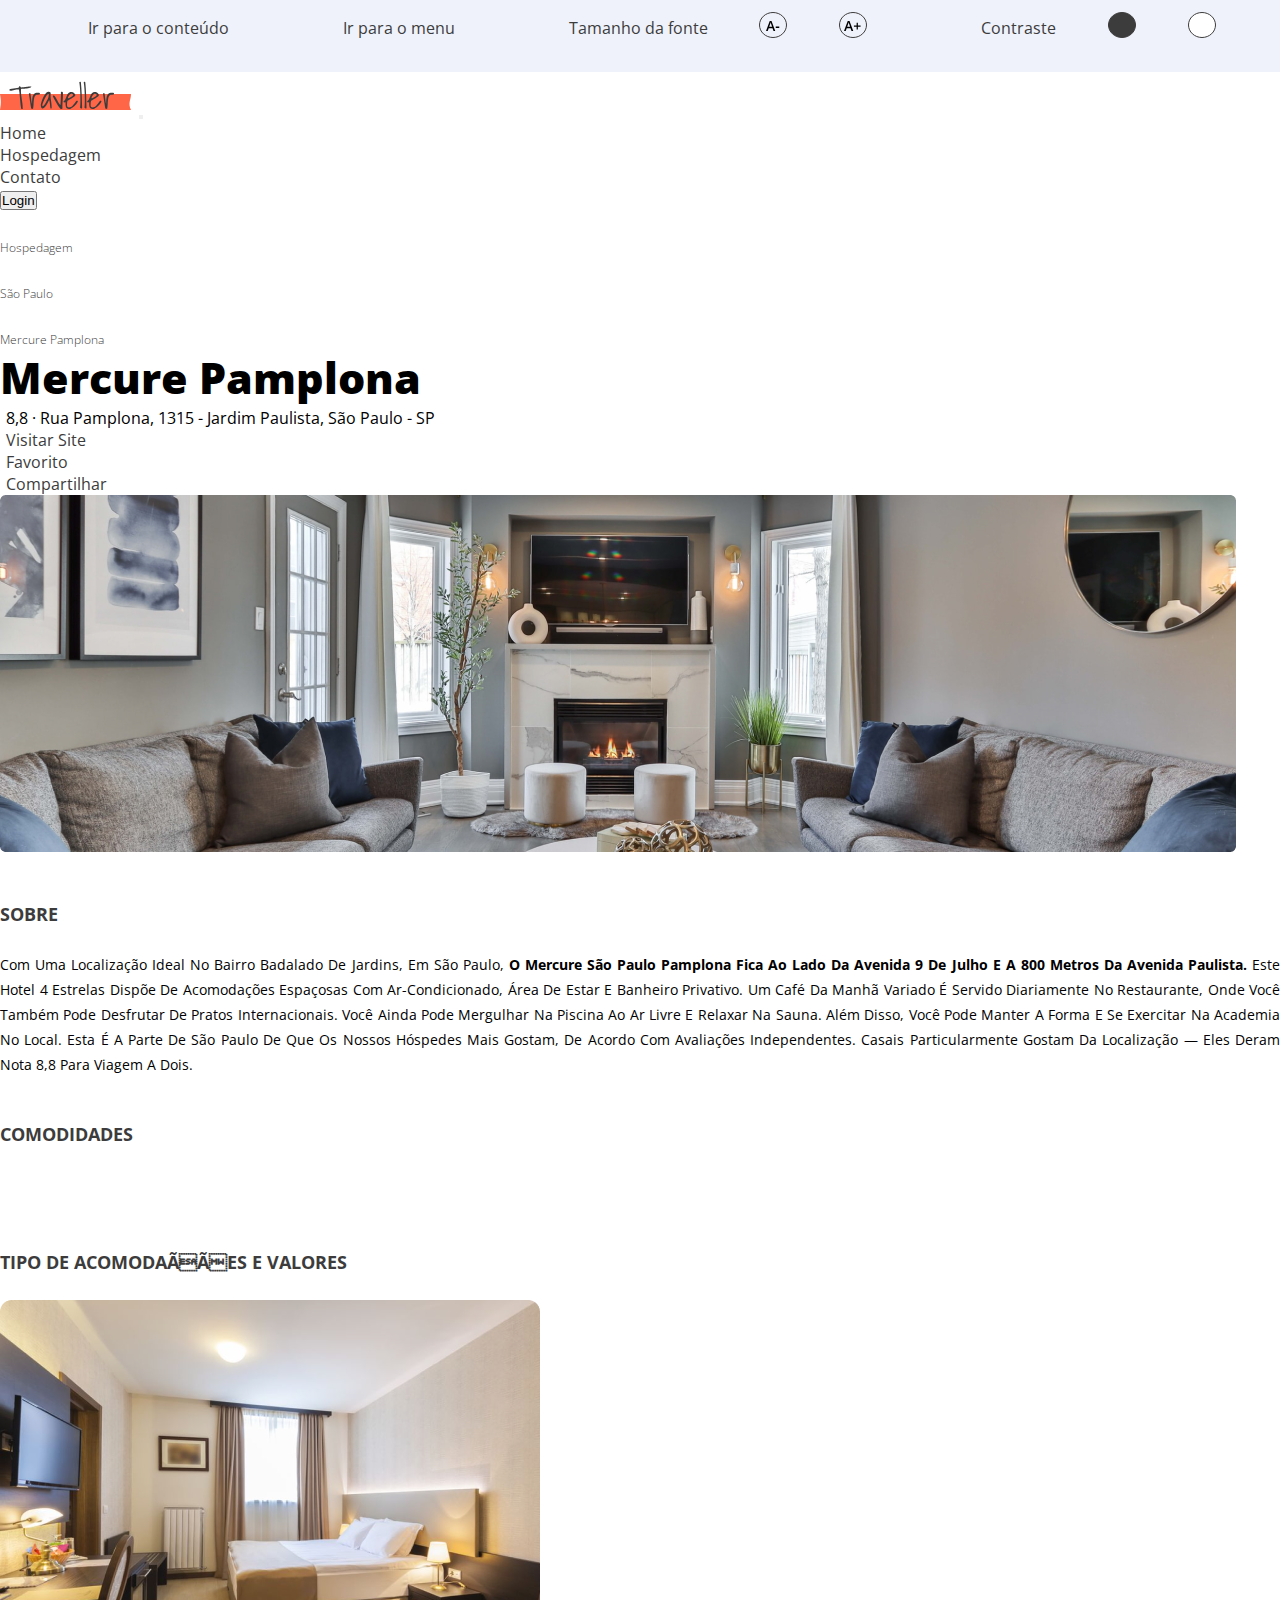
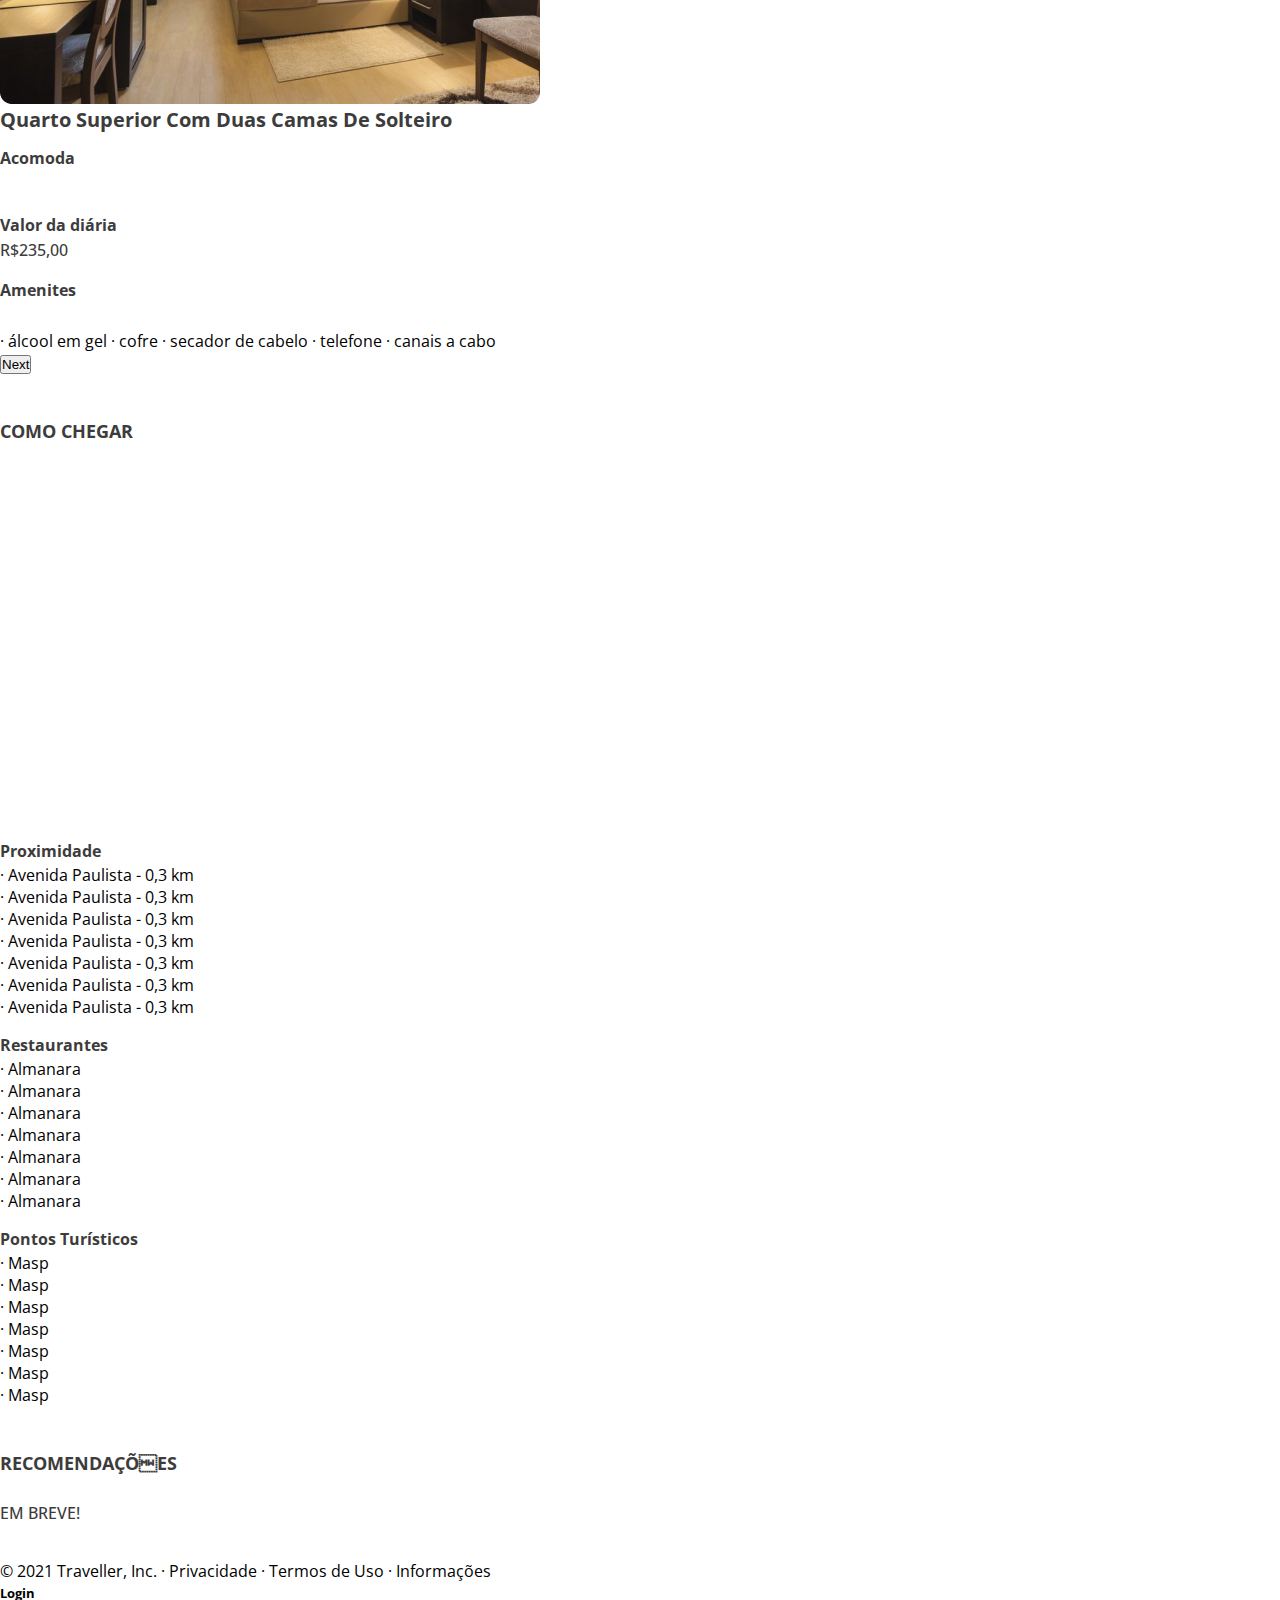
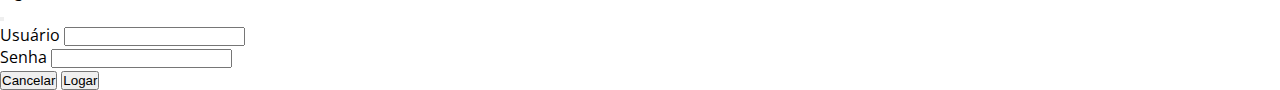
<file: detalhe-mercurePamplona.html>
<!DOCTYPE html>
<html lang="pt-br">

<head>
    <meta charset="UTF-8">
    <meta http-equiv="X-UA-Compatible" content="IE=edge">
    <meta name="viewport" content="width=device-width, initial-scale=1.0">

    <!-- IMPORTS -->
    <link rel="icon" href="./images/navbar/icon.svg">
    <link rel="stylesheet" href="./css/style.css">
    <link rel="stylesheet" href="./css/hoteis/hotel-detalhe.css">

    <!-- BOOTSTRAP -->
    <link rel="stylesheet" href="https://cdnjs.cloudflare.com/ajax/libs/font-awesome/5.15.3/css/all.min.css"
        integrity="sha512-iBBXm8fW90+nuLcSKlbmrPcLa0OT92xO1BIsZ+ywDWZCvqsWgccV3gFoRBv0z+8dLJgyAHIhR35VZc2oM/gI1w=="
        crossorigin="anonymous" />
    <link href="https://cdn.jsdelivr.net/npm/bootstrap@5.0.1/dist/css/bootstrap.min.css" rel="stylesheet"
        integrity="sha384-+0n0xVW2eSR5OomGNYDnhzAbDsOXxcvSN1TPprVMTNDbiYZCxYbOOl7+AMvyTG2x" crossorigin="anonymous">


    <title>Projeto Traveller - Mercure Pamplona</title>
</head>

<body>
    <!-- MENU ACESSÍVEL -->
    <section>
        <nav class="menu_acessivel">
            <ul class="menu">
                <li class="menu_option"> <a href="#conteudo" id="irDiretoConteudo">Ir para o conteúdo</a> </li>
                <li class="menu_option"> <a href="#menu" id="irDiretoMenu">Ir para o menu</a> </li>
                <li class="menu_option">Tamanho da fonte</li>
                <li><a href="#" class="tamfonte" id="aumentartamfonte" title="Aumentar Tamanho do Texto"><img src="./images/navbar/acessibilidade/fonte-menor.svg" alt="Alto Contraste"
                    title="Selecionar alto contraste"></a></li>
                <li><a href="#" class="tamfonte" id="diminuirtamfonte" title="Tamanho do Texto Normal"><img src="./images/navbar/acessibilidade/fonte-maior.svg" alt="Alto Contraste"
                    title="Selecionar alto contraste"></a></li>
                <li class="menu_option">Contraste</li>
                <li><a href="#" class="contraste" name="dark_light" id="darkmode"><img src="./images/navbar/acessibilidade/contraste1.svg" alt="Alto Contraste"
                        title="Selecionar alto contraste"></a></li>
                <li><a href="#" class="contraste" name="dark_light" id="lightmode"><img src="./images/navbar/acessibilidade/contraste2.svg" alt="Contraste Normal"
                        title="Selecionar contraste normal"></a></li>
            </ul>
        </nav>
        <!-- ALERTA COVID -->
        <!-- <div class="accordion accordion-flush alerta-covid px-5 " id="accordionFlushExample">
            <div class="accordion-item text-center pb-4">
                <h2 class="accordion-header text-center" id="flush-headingOne">
                    <button class="accordion-button collapsed" type="button" data-bs-toggle="collapse"
                        data-bs-target="#flush-collapseOne" aria-expanded="false" aria-controls="flush-collapseOne">
                        Alerta: Saiba mais sobre a COVID-19 e previna-se!
                    </button>
                </h2>
                <div id="flush-collapseOne" class="accordion-collapse collapse" aria-labelledby="flush-headingOne"
                    data-bs-parent="#accordionFlushExample">
                    <div class="accordion-body text-center h6">O cuidado Ã© de cada um. A responsabilidade Ã© de todos. Consulte mais
                        informaÃ§Ãµes <a href="https://www.gov.br/saude/pt-br/vacinacao/">aqui.</a></div>
                </div>
            </div>
        </div> -->
    </section>
    <!-- MENU DE NAVEGAÃÃO -->
        <nav class="navbar navbar-expand-lg navbar-light bg-light fonte-padrao">
            <div class="container-fluid mx-5 p-0">
                <a class="navbar-brand" href="../index.html">
                    <img src="./images/navbar/logo.svg" alt="Logo Traveller">
                </a>
                <button class="navbar-toggler" type="button" data-bs-toggle="collapse" data-bs-target="#navbarNav"
                    aria-controls="navbarNav" aria-expanded="false" aria-label="Toggle navigation">
                    <span class="navbar-toggler-icon"></span>
                </button>
                <div class="collapse navbar-collapse justify-content-end" id="navbarNav menu">
                    <ul class="navbar-nav">
                        <li class="nav-item">
                            <a class="nav-link" href="./index.html">Home</a>
                        </li>
                        <li class="nav-item">
                            <a class="nav-link active" href="./hospedagem.html">Hospedagem</a>
                        </li>
                        <li class="nav-item">
                            <a class="nav-link" href="./contato.html">Contato</a>
                        </li>
                        <form class="d-flex">
                            <button class="btn btn-dark ms-2" data-bs-toggle="modal" data-bs-target="#modal__login" type="button">Login</button>
                        </form>
                    </ul>
                </div>
            </div>
        </nav>
    </header>
        <!-- DETALHES DO HOTEL -->
    <main>
        <div class="mx-5 p-0">
            <nav aria-label="breadcrumb">
                <ol class="breadcrumb">
                  <li class="breadcrumb-item caminho"><a href="./hospedagem.html" style="text-decoration:none">Hospedagem</a></li>
                  <li class="breadcrumb-item caminho"><a href="#" style="text-decoration:none">São Paulo</a></li>
                  <li class="breadcrumb-item caminho active" aria-current="page">Mercure Pamplona</li>
                </ol>
            </nav>
            <h1 class="nome-hotel">Mercure Pamplona</h1>
            <div class="d-flex">
                <div class="card-text me-auto p-2"><i class="fas fa-star icon-star"></i> 8,8 · Rua Pamplona, 1315 - Jardim Paulista, São Paulo - SP</div> 
                <div class="card-text p-2"><a href="https://all.accor.com/hotel/6284/index.pt-br.shtml" target="_blank" style="text-decoration:none" color><i class="fas fa-star icon-star"></i> Visitar Site</div></a>
                <div class="card-text p-2"><a href="#" target="_blank" style="text-decoration:none"><i class="fas fa-star icon-star"></i> Favorito</div></a>
                <div class="card-text p-2"><a href="#" target="_blank" style="text-decoration:none"><i class="fas fa-star icon-star"></i> Compartilhar</div></a>
            </div>
        </div>
        <!-- CARROSSEL -->
        <section id="carrossel-fluid">
            <div id="carouselExampleCaptions" class="carousel slide m-5 p-0" data-bs-ride="carousel">
                <div class="carousel-inner">
                    <div class="carousel-item active">
                        <img src="./images/images-hoteis/blueTreePaulista.png"
                            class="rounded d-block w-100 h-50 imagem-carrossel" alt="...">
                        <div class="carousel-caption d-none d-md-block titulo-banner h-50"></div>
                    </div>
                </div>
            </div>
        </section>
        <!-- FIM CARROSSEL -->
        <!-- SOBRE -->
        <div class="mx-5">
            <h2 class="subtitulo">SOBRE</h2>
            <p class="descricao-hotel">Com uma localização ideal no bairro badalado de Jardins, em São Paulo, <strong>o Mercure São Paulo Pamplona fica ao lado da Avenida 9 de Julho e a 800 metros da Avenida Paulista.</strong>
                Este hotel 4 estrelas dispõe de acomodações espaçosas com ar-condicionado, área de estar e banheiro privativo.
                Um café da manhã variado é servido diariamente no restaurante, onde você também pode desfrutar de pratos internacionais.
                Você ainda pode mergulhar na piscina ao ar livre e relaxar na sauna. Além disso, você pode manter a forma e se exercitar na academia no local.
                Esta é a parte de São Paulo de que os nossos hóspedes mais gostam, de acordo com avaliações independentes.
                Casais particularmente gostam da localização — eles deram nota 8,8 para viagem a dois.
            </p>
        </div>
        <!-- FIM SOBRE -->
        <!-- COMODIDADES -->
        <div class="mx-5">
            <h2 class="subtitulo">COMODIDADES</h2>
            <div>
                <i class="fas fa-swimmer icon-comodidades" data-bs-toggle="tooltip" data-bs-placement="bottom" title="Piscina"></i>
                <i class="fas fa-wheelchair icon-comodidades data-bs-toggle="tooltip" data-bs-placement="bottom" title="AcessÃ­vel"></i>
                <i class="fas fa-concierge-bell icon-comodidades data-bs-toggle="tooltip" data-bs-placement="bottom" title="Concierge"></i>
                <i class="fas fa-parking icon-comodidades data-bs-toggle="tooltip" data-bs-placement="bottom" title="Estacionamento"></i>
                <i class="fas fa-cocktail icon-comodidades data-bs-toggle="tooltip" data-bs-placement="bottom" title="Bar"></i>
                <i class="fas fa-spa icon-comodidades data-bs-toggle="tooltip" data-bs-placement="bottom" title="SPA"></i>
                <i class="fas fa-coffee icon-comodidades data-bs-toggle="tooltip" data-bs-placement="bottom" title="CafÃ© da manhÃ£"></i>
                <i class="fas fa-wifi icon-comodidades data-bs-toggle="tooltip" data-bs-placement="bottom" title="Wi-Fi"></i>
                <i class="fas fa-dumbbell icon-comodidades data-bs-toggle="tooltip" data-bs-placement="bottom" title="Academia"></i>
            </div>
        </div>
        <!-- FIM COMODIDADES -->
        <!-- TIPO ACOMODACOES -->
        <div class="mx-5">
            <h2 class="mb-3 subtitulo">TIPO DE ACOMODAÃÃES E VALORES</h2>
            <div class="card mb-3 p-3 bg-light border-0" style="max-width: 1260px;">
                <div class="row g-0">
                    <div class="col-md-3">
                        <img src="./images/images-hoteis/foto-quarto.png" class="img-fluid rounded-start" alt="...">
                    </div>
                    <div class="col-md-8">
                        <div class="card-body">
                        <h5 class="card-title titulo-acomodacoes">Quarto Superior com duas camas de Solteiro</h5>

                        <div class="row g-0">
                            <div class="col-md-4 m-0">
                                <p class="detalhe-acomodacoes mt-4 mb-0"><strong>Acomoda</strong></p>
                                <i class="fas fa-user icon-acomodacoes"></i><i class="fas fa-user icon-acomodacoes"></i>
                                <p class="detalhe-acomodacoes mt-4 mb-0"><strong>Valor da diária</strong></p>
                                <span class="detalhe-acomodacoes mb-0">R$235,00</span>
                            </div>
                            <div class="col-md-8 m-0">
                                <p class="detalhe-acomodacoes mt-4 mb-0"><strong>Amenites</strong></p>
                                <i class="fas fa-bath icon-acomodacoes" data-bs-toggle="tooltip" data-bs-placement="bottom" title="Banheira"></i>
                                <i class="fas fa-fan icon-acomodacoes" data-bs-toggle="tooltip" data-bs-placement="bottom" title="Ventilador"></i>
                                <i class="fas fa-tv icon-acomodacoes" data-bs-toggle="tooltip" data-bs-placement="bottom" title="TV a cabo"></i>
                                <i class="fas fa-soap icon-acomodacoes" data-bs-toggle="tooltip" data-bs-placement="bottom" title="Sabonete"></i>
                                <i class="fas fa-shower icon-acomodacoes" data-bs-toggle="tooltip" data-bs-placement="bottom" title="Chuveiro"></i>
                                <p class="descricao__detalhe mt-4">· álcool em gel · cofre · secador de cabelo · telefone · canais a cabo</p>
                            </div>
                        </div>
                    </div>
                </div>
                <!-- <button class="carousel-control-prev" type="button" data-bs-target="#carouselExampleFade" data-bs-slide="prev">
                    <span class="carousel-control-prev-icon" aria-hidden="true"></span>
                    <span class="visually-hidden">Previous</span>
                  </button> -->
                  <button class="carousel-control-next" type="button" data-bs-target="#carouselExampleFade" data-bs-slide="next">
                    <span class="carousel-control-next-icon" aria-hidden="true"></span>
                    <span class="visually-hidden">Next</span>
                  </button>
            </div>
        </div>
        <!-- FIM TIPO ACOMODACOES -->
        <!-- COMO CHEGAR -->
        <div>
            <h2 class="mb-3 subtitulo">COMO CHEGAR</h2>
            <div class="card mb-3 p-3 border-0" style="max-width: 1250px">
                <div class="row g-0">
                    <div class="col-md-4">
                        <iframe class="hotel__map" src="https://www.google.com/maps/embed?pb=!1m28!1m12!1m3!1d14628.272999310564!2d-46.659633167063596!3d-23.565992154887876!2m3!1f0!2f0!3f0!3m2!1i1024!2i768!4f13.1!4m13!3e0!4m5!1s0x94ce599aee45a39d%3A0x8480c8878906e918!2sRua%20Apeninos%2C%201070%20-%20Vila%20Mariana%2C%20S%C3%A3o%20Paulo%20-%20SP!3m2!1d-23.5770056!2d-46.639847499999995!4m5!1s0x94ce582da261e6b1%3A0x5ceb2e6bcbc1483b!2sPaulista%20-%20Consola%C3%A7%C3%A3o%2C%20S%C3%A3o%20Paulo%20-%20SP!3m2!1d-23.5552763!2d-46.6620388!5e0!3m2!1spt-BR!2sbr!4v1619616675497!5m2!1spt-BR!2sbr" 
                        width="350" height="350" style="border:0;" allowfullscreen="" loading="lazy"></iframe>
                    </div>
                    <div class="col-md-8">
                        <div class="row g-0">
                            <div class="col-md-5">
                                <p class="detalhe-acomodacoes"><strong>Proximidade</strong></p>
                                <p class="descricao__detalhe">· Avenida Paulista - 0,3 km</p>
                                <p class="descricao__detalhe">· Avenida Paulista - 0,3 km</p>
                                <p class="descricao__detalhe">· Avenida Paulista - 0,3 km</p>
                                <p class="descricao__detalhe">· Avenida Paulista - 0,3 km</p>
                                <p class="descricao__detalhe">· Avenida Paulista - 0,3 km</p>
                                <p class="descricao__detalhe">· Avenida Paulista - 0,3 km</p>
                                <p class="descricao__detalhe">· Avenida Paulista - 0,3 km</p>
                            </div>
                            <div class="col-md-3">
                                <p class="detalhe-acomodacoes"><strong>Restaurantes</strong></p>
                                <p class="descricao__detalhe">· Almanara</p>
                                <p class="descricao__detalhe">· Almanara</p>
                                <p class="descricao__detalhe">· Almanara</p>
                                <p class="descricao__detalhe">· Almanara</p>
                                <p class="descricao__detalhe">· Almanara</p>
                                <p class="descricao__detalhe">· Almanara</p>
                                <p class="descricao__detalhe">· Almanara</p>
                            </div>
                            <div class="col-md-3">
                                <p class="detalhe-acomodacoes"><strong>Pontos Turísticos</strong></p>
                                <p class="descricao__detalhe">· Masp</p>
                                <p class="descricao__detalhe">· Masp</p>
                                <p class="descricao__detalhe">· Masp</p>
                                <p class="descricao__detalhe">· Masp</p>
                                <p class="descricao__detalhe">· Masp</p>
                                <p class="descricao__detalhe">· Masp</p>
                                <p class="descricao__detalhe">· Masp</p>
                            </div>
                        </div>
                    </div>
                </div>
            </div>
        </div>
    
        <div class="subtitulo">
            <h2 class="subtitulo">RECOMENDAÇÕES</h2>

                <p class="detalhe-acomodacoes">Em breve!</p>
                <!-- <div class="col ms-4">
                    <div class="form-check form-check-inline m-0 ps-3">
                        <input class="form-check-input" type="checkbox" id="inlineCheckbox1" value="option1">
                        <label class="form-check-label" for="inlineCheckbox1"></label>
                    </div>
                    <div class="form-check form-check-inline m-0 ps-3">
                        <input class="form-check-input" type="checkbox" id="inlineCheckbox2" value="option2">
                        <label class="form-check-label" for="inlineCheckbox2"></label>
                    </div>
                    <div class="form-check form-check-inline m-0 ps-3">
                        <input class="form-check-input" type="checkbox" id="inlineCheckbox3" value="option3">
                        <label class="form-check-label" for="inlineCheckbox3"></label>
                    </div>
                    <div class="form-check form-check-inline m-0 ps-3">
                        <input class="form-check-input" type="checkbox" id="inlineCheckbox4" value="option4">
                        <label class="form-check-label" for="inlineCheckbox4"></label>
                    </div>
                    <div class="form-check form-check-inline m-0 ps-3">
                        <input class="form-check-input" type="checkbox" id="inlineCheckbox5" value="option5">
                        <label class="form-check-label" for="inlineCheckbox5"></label>
                    </div>
                </div> -->
        </div>
        
    </main>
    

     <!-- FOOTER -->
     <footer class="container-fluid bg-light p-3 mt-5 fonte-padrao">
        <p class="ms-5 text-center pt-2">© 2021 Traveller, Inc. · Privacidade · Termos de Uso · Informações <i
                class="fab fa-instagram icon ms-5 icon-footer"></i><i class="fab fa-facebook-square icon ms-3 icon-footer"></i><i
                class="fab fa-twitter icon ms-3 icon-footer"></i></p>
    </footer>

    <!-- MODAL LOGIN -->
    <div class="modal fade" id="modal__login" tabindex="-1" aria-labelledby="exampleModalLabel" aria-hidden="true">
        <div class="modal-dialog">
            <div class="modal-content">
                <div class="modal-header">
                    <h5 class="modal-title" id="exampleModalLabel">Login</h5>
                    <button type="button" class="btn-close" data-bs-dismiss="modal" aria-label="Close"></button>
                </div>
                <div class="modal-body">
                    <form>
                        <div class="mb-3">
                            <label for="recipient-name" class="col-form-label">Usuário</label>
                            <input type="text" class="form-control" id="recipient-name">
                        </div>
                        <div class="mb-3">
                            <label for="password" class="col-form-label">Senha</label>
                            <input type="password" class="form-control" id="password">
                        </div>
                    </form>
                </div>
                <div class="modal-footer">
                    <button type="button" class="btn btn-secondary" data-bs-dismiss="modal">Cancelar</button>
                    <button type="button" class="btn btn-dark">Logar</button>
                </div>
            </div>
        </div>
    </div>

    <!-- ASSISTENTE LIBRAS -->
    <div vw class="enabled">
        <div vw-access-button class="active"></div>
        <div vw-plugin-wrapper>
            <div class="vw-plugin-top-wrapper"></div>
        </div>
    </div>

    <!-- SCRIPTS -->
    <script src="https://vlibras.gov.br/app/vlibras-plugin.js"></script>
    <script>
        new window.VLibras.Widget('https://vlibras.gov.br/app');
    </script>
    <script src="https://cdn.jsdelivr.net/npm/bootstrap@5.0.1/dist/js/bootstrap.bundle.min.js"
    integrity="sha384-gtEjrD/SeCtmISkJkNUaaKMoLD0//ElJ19smozuHV6z3Iehds+3Ulb9Bn9Plx0x4" crossorigin="anonymous">
    </script>
</body>
</html>
</file>
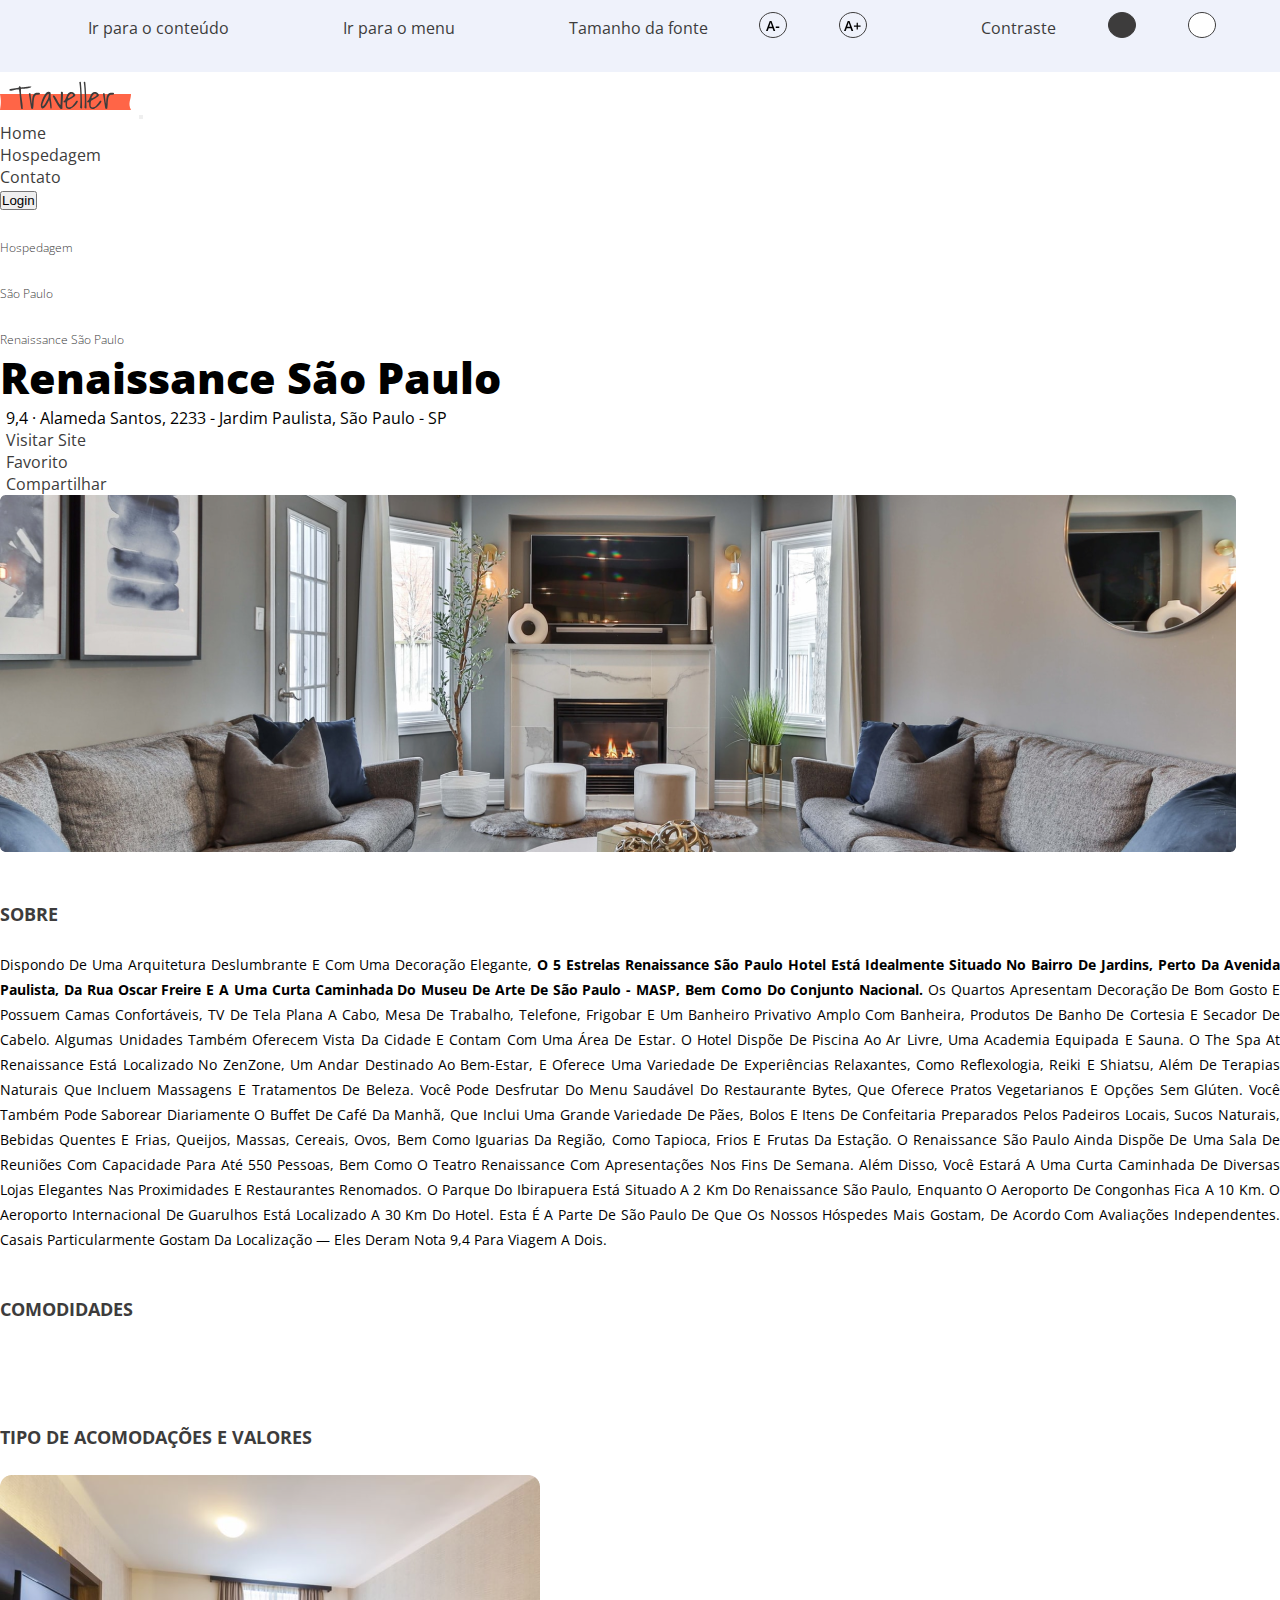
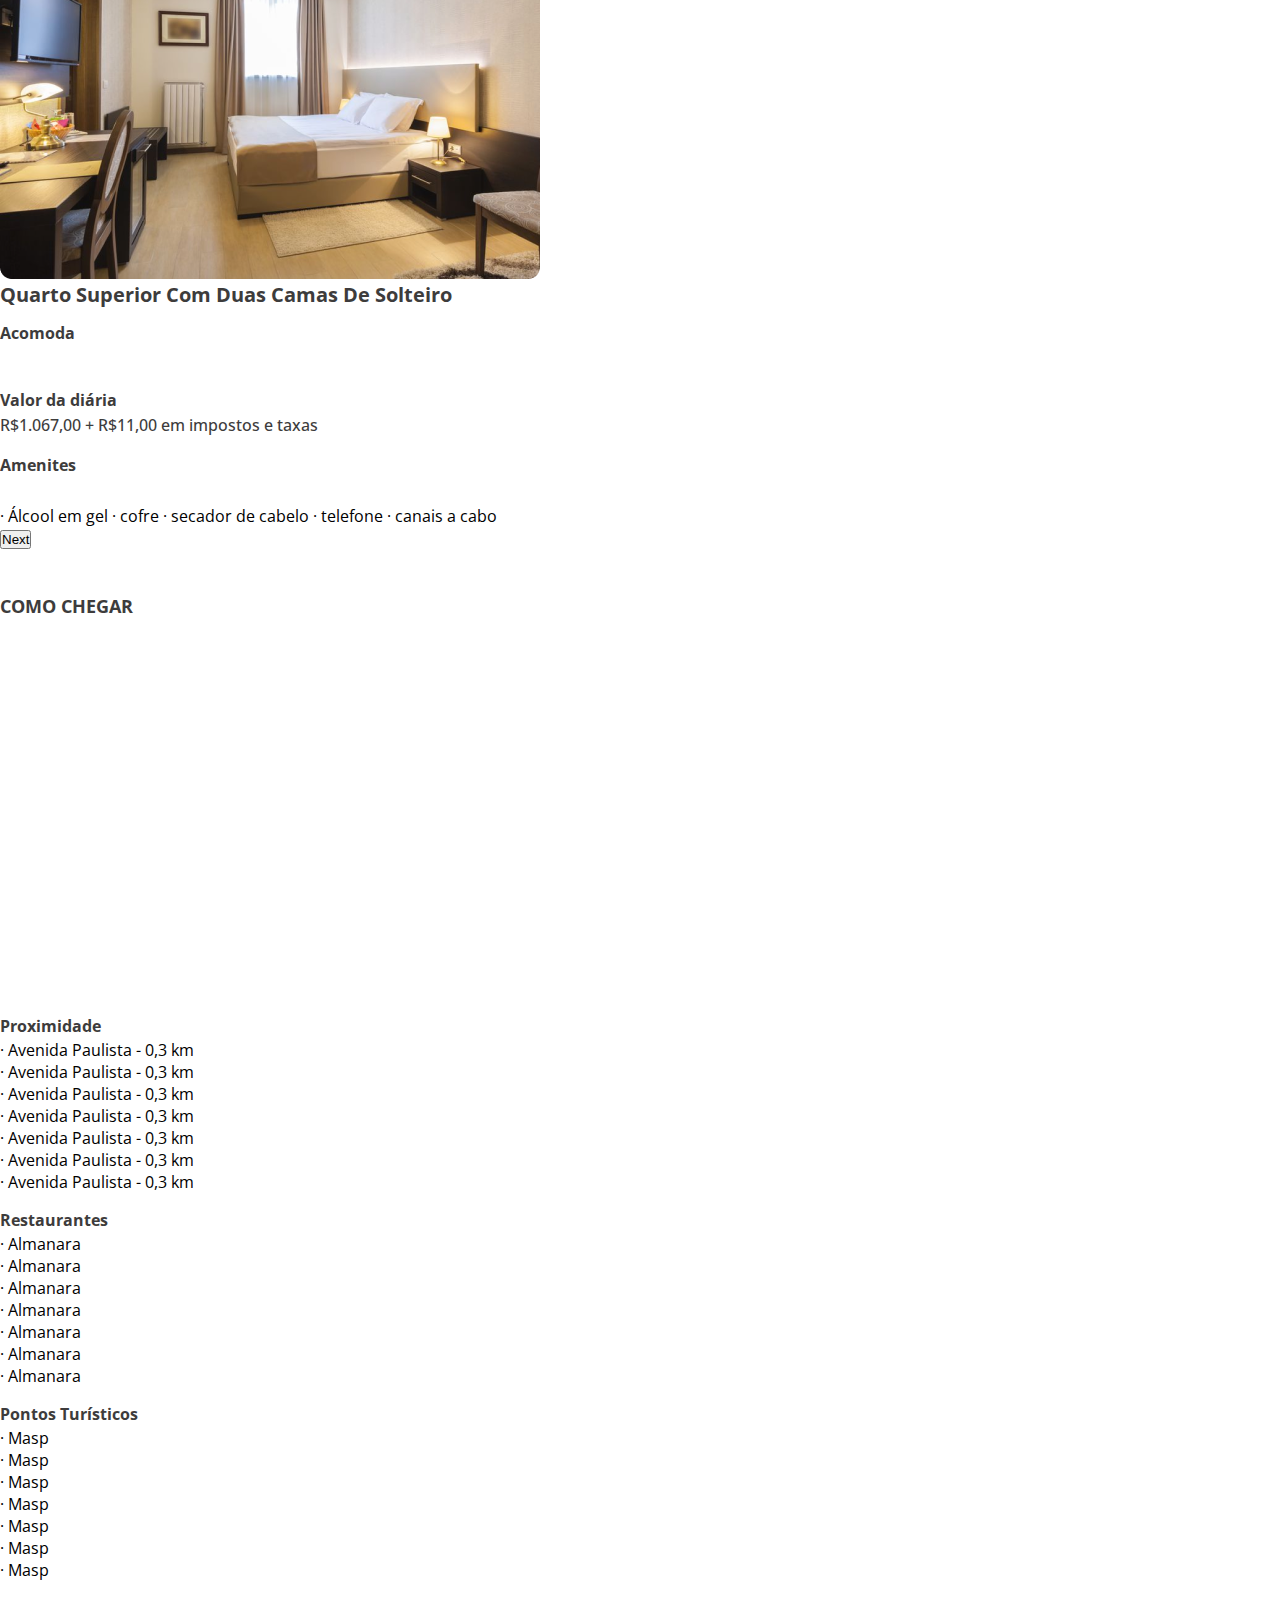
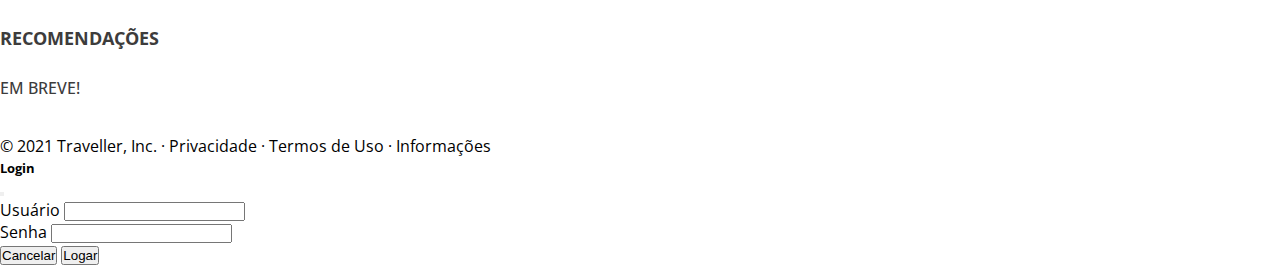
<file: detalhe-renaissanceSaoPaulo.html>
<!DOCTYPE html>
<html lang="pt-br">

<head>
    <meta charset="UTF-8">
    <meta http-equiv="X-UA-Compatible" content="IE=edge">
    <meta name="viewport" content="width=device-width, initial-scale=1.0">

    <!-- IMPORTS -->
    <link rel="icon" href="../images/navbar/icon.svg">
    <link rel="stylesheet" href="../css/style.css">
    <link rel="stylesheet" href="../css/hoteis/hotel-detalhe.css">

    <!-- BOOTSTRAP -->
    <link rel="stylesheet" href="https://cdnjs.cloudflare.com/ajax/libs/font-awesome/5.15.3/css/all.min.css"
        integrity="sha512-iBBXm8fW90+nuLcSKlbmrPcLa0OT92xO1BIsZ+ywDWZCvqsWgccV3gFoRBv0z+8dLJgyAHIhR35VZc2oM/gI1w=="
        crossorigin="anonymous" />
    <link href="https://cdn.jsdelivr.net/npm/bootstrap@5.0.1/dist/css/bootstrap.min.css" rel="stylesheet"
        integrity="sha384-+0n0xVW2eSR5OomGNYDnhzAbDsOXxcvSN1TPprVMTNDbiYZCxYbOOl7+AMvyTG2x" crossorigin="anonymous">


    <title>Projeto Traveller - Renaissance São Paulo</title>
</head>

<body>
    <!-- MENU ACESSÍVEL -->
    <section>
        <nav class="menu_acessivel">
            <ul class="menu">
                <li class="menu_option"> <a href="#conteudo" id="irDiretoConteudo">Ir para o conteúdo</a> </li>
                <li class="menu_option"> <a href="#menu" id="irDiretoMenu">Ir para o menu</a> </li>
                <li class="menu_option">Tamanho da fonte</li>
                <li><a href="#" class="tamfonte" id="aumentartamfonte" title="Aumentar Tamanho do Texto"><img src="./images/navbar/acessibilidade/fonte-menor.svg" alt="Alto Contraste"
                    title="Selecionar alto contraste"></a></li>
                <li><a href="#" class="tamfonte" id="diminuirtamfonte" title="Tamanho do Texto Normal"><img src="./images/navbar/acessibilidade/fonte-maior.svg" alt="Alto Contraste"
                    title="Selecionar alto contraste"></a></li>
                <li class="menu_option">Contraste</li>
                <li><a href="#" class="contraste" name="dark_light" id="darkmode"><img src="./images/navbar/acessibilidade/contraste1.svg" alt="Alto Contraste"
                        title="Selecionar alto contraste"></a></li>
                <li><a href="#" class="contraste" name="dark_light" id="lightmode"><img src="./images/navbar/acessibilidade/contraste2.svg" alt="Contraste Normal"
                        title="Selecionar contraste normal"></a></li>
            </ul>
        </nav>
        <!-- ALERTA COVID -->
        <!-- <div class="accordion accordion-flush alerta-covid px-5 " id="accordionFlushExample">
            <div class="accordion-item text-center pb-4">
                <h2 class="accordion-header text-center" id="flush-headingOne">
                    <button class="accordion-button collapsed" type="button" data-bs-toggle="collapse"
                        data-bs-target="#flush-collapseOne" aria-expanded="false" aria-controls="flush-collapseOne">
                        Alerta: Saiba mais sobre a COVID-19 e previna-se!
                    </button>
                </h2>
                <div id="flush-collapseOne" class="accordion-collapse collapse" aria-labelledby="flush-headingOne"
                    data-bs-parent="#accordionFlushExample">
                    <div class="accordion-body text-center h6">O cuidado Ã© de cada um. A responsabilidade Ã© de todos. Consulte mais
                        informaÃ§Ãµes <a href="https://www.gov.br/saude/pt-br/vacinacao/">aqui.</a></div>
                </div>
            </div>
        </div> -->
    </section>
    <!-- MENU DE NAVEGAÃÃO -->
        <nav class="navbar navbar-expand-lg navbar-light bg-light fonte-padrao">
            <div class="container-fluid mx-5 p-0">
                <a class="navbar-brand" href="./index.html">
                    <img src="./images/navbar/logo.svg" alt="Logo Traveller">
                </a>
                <button class="navbar-toggler" type="button" data-bs-toggle="collapse" data-bs-target="#navbarNav"
                    aria-controls="navbarNav" aria-expanded="false" aria-label="Toggle navigation">
                    <span class="navbar-toggler-icon"></span>
                </button>
                <div class="collapse navbar-collapse justify-content-end" id="navbarNav menu">
                    <ul class="navbar-nav">
                        <li class="nav-item">
                            <a class="nav-link" href="../index.html">Home</a>
                        </li>
                        <li class="nav-item">
                            <a class="nav-link active" href="./hospedagem.html">Hospedagem</a>
                        </li>
                        <li class="nav-item">
                            <a class="nav-link" href="./contato.html">Contato</a>
                        </li>
                        <form class="d-flex">
                            <button class="btn btn-dark ms-2" data-bs-toggle="modal" data-bs-target="#modal__login" type="button">Login</button>
                        </form>
                    </ul>
                </div>
            </div>
        </nav>
    </header>
        <!-- DETALHES DO HOTEL -->
    <main>
        <div class="mx-5 p-0">
            <nav aria-label="breadcrumb">
                <ol class="breadcrumb">
                  <li class="breadcrumb-item caminho"><a href="./hospedagem.html" style="text-decoration:none">Hospedagem</a></li>
                  <li class="breadcrumb-item caminho"><a href="#" style="text-decoration:none">São Paulo</a></li>
                  <li class="breadcrumb-item caminho active" aria-current="page">Renaissance São Paulo</li>
                </ol>
            </nav>
            <h1 class="nome-hotel">Renaissance São Paulo</h1>
            <div class="d-flex">
                <div class="card-text me-auto p-2"><i class="fas fa-star icon-star"></i> 9,4 · Alameda Santos, 2233 - Jardim Paulista, São Paulo - SP</div> 
                <div class="card-text p-2"><a href="https://www.renaissancesaopaulohotel.com" target="_blank" style="text-decoration:none" color><i class="fas fa-star icon-star"></i> Visitar Site</div></a>
                <div class="card-text p-2"><a href="#" target="_blank" style="text-decoration:none"><i class="fas fa-star icon-star"></i> Favorito</div></a>
                <div class="card-text p-2"><a href="#" target="_blank" style="text-decoration:none"><i class="fas fa-star icon-star"></i> Compartilhar</div></a>
            </div>
        </div>
        <!-- CARROSSEL -->
        <section id="carrossel-fluid">
            <div id="carouselExampleCaptions" class="carousel slide m-5 p-0" data-bs-ride="carousel">
                <div class="carousel-inner">
                    <div class="carousel-item active">
                        <img src="./images/images-hoteis/blueTreePaulista.png"
                            class="rounded d-block w-100 h-50 imagem-carrossel" alt="...">
                        <div class="carousel-caption d-none d-md-block titulo-banner h-50"></div>
                    </div>
                </div>
            </div>
        </section>
        <!-- FIM CARROSSEL -->
        <!-- SOBRE -->
        <div class="mx-5">
            <h2 class="subtitulo">SOBRE</h2>
            <p class="descricao-hotel">Dispondo de uma arquitetura deslumbrante e com uma decoração elegante, <strong>o 5 estrelas Renaissance São Paulo Hotel está idealmente situado no bairro de Jardins, 
                perto da Avenida Paulista, da Rua Oscar Freire e a uma curta caminhada do Museu de Arte de São Paulo - MASP, bem como do Conjunto Nacional.</strong>
                Os quartos apresentam decoração de bom gosto e possuem camas confortáveis, TV de tela plana a cabo, mesa de trabalho, telefone, frigobar e um banheiro privativo amplo com banheira, produtos de 
                banho de cortesia e secador de cabelo. Algumas unidades também oferecem vista da cidade e contam com uma área de estar.
                O hotel dispõe de piscina ao ar livre, uma academia equipada e sauna. O The Spa at Renaissance está localizado no ZenZone, um andar destinado ao bem-estar, e oferece uma variedade de experiências 
                relaxantes, como reflexologia, Reiki e shiatsu, além de terapias naturais que incluem massagens e tratamentos de beleza.
                Você pode desfrutar do menu saudável do Restaurante Bytes, que oferece pratos vegetarianos e opções sem glúten. Você também pode saborear diariamente o buffet de café da manhã, que inclui uma grande 
                variedade de pães, bolos e itens de confeitaria preparados pelos padeiros locais, sucos naturais, bebidas quentes e frias, queijos, massas, cereais, ovos, bem como iguarias da região, como tapioca, 
                frios e frutas da estação.
                O Renaissance São Paulo ainda dispõe de uma sala de reuniões com capacidade para até 550 pessoas, bem como o Teatro Renaissance com apresentações nos fins de semana.
                Além disso, você estará a uma curta caminhada de diversas lojas elegantes nas proximidades e restaurantes renomados. 
                O Parque do Ibirapuera está situado a 2 km do Renaissance São Paulo, enquanto o Aeroporto de Congonhas fica a 10 km. O Aeroporto Internacional de Guarulhos está localizado a 30 km do hotel.
                Esta é a parte de São Paulo de que os nossos hóspedes mais gostam, de acordo com avaliações independentes.
                Casais particularmente gostam da localização — eles deram nota 9,4 para viagem a dois.
            </p>
        </div>
        <!-- FIM SOBRE -->
        <!-- COMODIDADES -->
        <div class="mx-5">
            <h2 class="subtitulo">COMODIDADES</h2>
            <div>
                <i class="fas fa-swimmer icon-comodidades" data-bs-toggle="tooltip" data-bs-placement="bottom" title="Piscina"></i>
                <i class="fas fa-wheelchair icon-comodidades data-bs-toggle="tooltip" data-bs-placement="bottom" title="Acessí­vel"></i>
                <i class="fas fa-concierge-bell icon-comodidades data-bs-toggle="tooltip" data-bs-placement="bottom" title="Concierge"></i>
                <i class="fas fa-parking icon-comodidades data-bs-toggle="tooltip" data-bs-placement="bottom" title="Estacionamento"></i>
                <i class="fas fa-cocktail icon-comodidades data-bs-toggle="tooltip" data-bs-placement="bottom" title="Bar"></i>
                <i class="fas fa-spa icon-comodidades data-bs-toggle="tooltip" data-bs-placement="bottom" title="SPA"></i>
                <i class="fas fa-coffee icon-comodidades data-bs-toggle="tooltip" data-bs-placement="bottom" title="Café da manhã"></i>
                <i class="fas fa-wifi icon-comodidades data-bs-toggle="tooltip" data-bs-placement="bottom" title="Wi-Fi"></i>
                <i class="fas fa-dumbbell icon-comodidades data-bs-toggle="tooltip" data-bs-placement="bottom" title="Academia"></i>
            </div>
        </div>
        <!-- FIM COMODIDADES -->
        <!-- TIPO ACOMODACOES -->
        <div class="mx-5">
            <h2 class="mb-3 subtitulo">TIPO DE ACOMODAÇÕES E VALORES</h2>
            <div class="card mb-3 p-3 bg-light border-0" style="max-width: 1260px;">
                <div class="row g-0">
                    <div class="col-md-3">
                        <img src="../images/images-hoteis/foto-quarto.png" class="img-fluid rounded-start" alt="...">
                    </div>
                    <div class="col-md-8">
                        <div class="card-body">
                        <h5 class="card-title titulo-acomodacoes">Quarto Superior com duas camas de Solteiro</h5>

                        <div class="row g-0">
                            <div class="col-md-4 m-0">
                                <p class="detalhe-acomodacoes mt-4 mb-0"><strong>Acomoda</strong></p>
                                <i class="fas fa-user icon-acomodacoes"></i><i class="fas fa-user icon-acomodacoes"></i>
                                <p class="detalhe-acomodacoes mt-4 mb-0"><strong>Valor da diária</strong></p>
                                <span class="detalhe-acomodacoes mb-0">R$1.067,00 + R$11,00 em impostos e taxas</span>
                            </div>
                            <div class="col-md-8 m-0">
                                <p class="detalhe-acomodacoes mt-4 mb-0"><strong>Amenites</strong></p>
                                <i class="fas fa-bath icon-acomodacoes" data-bs-toggle="tooltip" data-bs-placement="bottom" title="Banheira"></i>
                                <i class="fas fa-fan icon-acomodacoes" data-bs-toggle="tooltip" data-bs-placement="bottom" title="Ventilador"></i>
                                <i class="fas fa-tv icon-acomodacoes" data-bs-toggle="tooltip" data-bs-placement="bottom" title="TV a cabo"></i>
                                <i class="fas fa-soap icon-acomodacoes" data-bs-toggle="tooltip" data-bs-placement="bottom" title="Sabonete"></i>
                                <i class="fas fa-shower icon-acomodacoes" data-bs-toggle="tooltip" data-bs-placement="bottom" title="Chuveiro"></i>
                                <p class="descricao__detalhe mt-4">· Álcool em gel · cofre · secador de cabelo · telefone · canais a cabo</p>
                            </div>
                        </div>
                    </div>
                </div>
                <!-- <button class="carousel-control-prev" type="button" data-bs-target="#carouselExampleFade" data-bs-slide="prev">
                    <span class="carousel-control-prev-icon" aria-hidden="true"></span>
                    <span class="visually-hidden">Previous</span>
                  </button> -->
                  <button class="carousel-control-next" type="button" data-bs-target="#carouselExampleFade" data-bs-slide="next">
                    <span class="carousel-control-next-icon" aria-hidden="true"></span>
                    <span class="visually-hidden">Next</span>
                  </button>
            </div>
        </div>
        <!-- FIM TIPO ACOMODACOES -->
        <!-- COMO CHEGAR -->
        <div>
            <h2 class="mb-3 subtitulo">COMO CHEGAR</h2>
            <div class="card mb-3 p-3 border-0" style="max-width: 1250px">
                <div class="row g-0">
                    <div class="col-md-4">
                        <iframe class="hotel__map" src="https://www.google.com/maps/embed?pb=!1m28!1m12!1m3!1d7314.501217653698!2d-46.66862117432032!3d-23.559441188735224!2m3!1f0!2f0!3f0!3m2!1i1024!2i768!4f13.1!4m13!3e0!4m5!1s0x94ce59c89e6dca17%3A0xb62609d26a3a7180!2sRenaissance%20S%C3%A3o%20Paulo%20Hotel%20-%20Alameda%20Santos%20-%20Jardim%20Paulista%2C%20S%C3%A3o%20Paulo%20-%20SP!3m2!1d-23.558846199999998!2d-46.6624578!4m5!1s0x94ce582da261e6b1%3A0x5ceb2e6bcbc1483b!2sPaulista%20-%20Consola%C3%A7%C3%A3o%2C%20S%C3%A3o%20Paulo%20-%20SP!3m2!1d-23.5552763!2d-46.6620388!5e0!3m2!1spt-BR!2sbr!4v1619617334346!5m2!1spt-BR!2sbr" 
                        width="350" height="350" style="border:0;" allowfullscreen="" loading="lazy"></iframe>
                    </div>
                    <div class="col-md-8">
                        <div class="row g-0">
                            <div class="col-md-5">
                                <p class="detalhe-acomodacoes"><strong>Proximidade</strong></p>
                                <p class="descricao__detalhe">· Avenida Paulista - 0,3 km</p>
                                <p class="descricao__detalhe">· Avenida Paulista - 0,3 km</p>
                                <p class="descricao__detalhe">· Avenida Paulista - 0,3 km</p>
                                <p class="descricao__detalhe">· Avenida Paulista - 0,3 km</p>
                                <p class="descricao__detalhe">· Avenida Paulista - 0,3 km</p>
                                <p class="descricao__detalhe">· Avenida Paulista - 0,3 km</p>
                                <p class="descricao__detalhe">· Avenida Paulista - 0,3 km</p>
                            </div>
                            <div class="col-md-3">
                                <p class="detalhe-acomodacoes"><strong>Restaurantes</strong></p>
                                <p class="descricao__detalhe">· Almanara</p>
                                <p class="descricao__detalhe">· Almanara</p>
                                <p class="descricao__detalhe">· Almanara</p>
                                <p class="descricao__detalhe">· Almanara</p>
                                <p class="descricao__detalhe">· Almanara</p>
                                <p class="descricao__detalhe">· Almanara</p>
                                <p class="descricao__detalhe">· Almanara</p>
                            </div>
                            <div class="col-md-3">
                                <p class="detalhe-acomodacoes"><strong>Pontos Turísticos</strong></p>
                                <p class="descricao__detalhe">· Masp</p>
                                <p class="descricao__detalhe">· Masp</p>
                                <p class="descricao__detalhe">· Masp</p>
                                <p class="descricao__detalhe">· Masp</p>
                                <p class="descricao__detalhe">· Masp</p>
                                <p class="descricao__detalhe">· Masp</p>
                                <p class="descricao__detalhe">· Masp</p>
                            </div>
                        </div>
                    </div>
                </div>
            </div>
        </div>
    
        <div class="subtitulo">
            <h2 class="subtitulo">RECOMENDAÇÕES</h2>

                <p class="detalhe-acomodacoes">Em breve!</p>
                <!-- <div class="col ms-4">
                    <div class="form-check form-check-inline m-0 ps-3">
                        <input class="form-check-input" type="checkbox" id="inlineCheckbox1" value="option1">
                        <label class="form-check-label" for="inlineCheckbox1"></label>
                    </div>
                    <div class="form-check form-check-inline m-0 ps-3">
                        <input class="form-check-input" type="checkbox" id="inlineCheckbox2" value="option2">
                        <label class="form-check-label" for="inlineCheckbox2"></label>
                    </div>
                    <div class="form-check form-check-inline m-0 ps-3">
                        <input class="form-check-input" type="checkbox" id="inlineCheckbox3" value="option3">
                        <label class="form-check-label" for="inlineCheckbox3"></label>
                    </div>
                    <div class="form-check form-check-inline m-0 ps-3">
                        <input class="form-check-input" type="checkbox" id="inlineCheckbox4" value="option4">
                        <label class="form-check-label" for="inlineCheckbox4"></label>
                    </div>
                    <div class="form-check form-check-inline m-0 ps-3">
                        <input class="form-check-input" type="checkbox" id="inlineCheckbox5" value="option5">
                        <label class="form-check-label" for="inlineCheckbox5"></label>
                    </div>
                </div> -->
        </div>
        
    </main>
    

     <!-- FOOTER -->
     <footer class="container-fluid bg-light p-3 mt-5 fonte-padrao">
        <p class="ms-5 text-center pt-2">© 2021 Traveller, Inc. · Privacidade · Termos de Uso · Informações <i
                class="fab fa-instagram icon ms-5 icon-footer"></i><i class="fab fa-facebook-square icon ms-3 icon-footer"></i><i
                class="fab fa-twitter icon ms-3 icon-footer"></i></p>
    </footer>

    <!-- MODAL LOGIN -->
    <div class="modal fade" id="modal__login" tabindex="-1" aria-labelledby="exampleModalLabel" aria-hidden="true">
        <div class="modal-dialog">
            <div class="modal-content">
                <div class="modal-header">
                    <h5 class="modal-title" id="exampleModalLabel">Login</h5>
                    <button type="button" class="btn-close" data-bs-dismiss="modal" aria-label="Close"></button>
                </div>
                <div class="modal-body">
                    <form>
                        <div class="mb-3">
                            <label for="recipient-name" class="col-form-label">Usuário</label>
                            <input type="text" class="form-control" id="recipient-name">
                        </div>
                        <div class="mb-3">
                            <label for="password" class="col-form-label">Senha</label>
                            <input type="password" class="form-control" id="password">
                        </div>
                    </form>
                </div>
                <div class="modal-footer">
                    <button type="button" class="btn btn-secondary" data-bs-dismiss="modal">Cancelar</button>
                    <button type="button" class="btn btn-dark">Logar</button>
                </div>
            </div>
        </div>
    </div>

    <!-- ASSISTENTE LIBRAS -->
    <div vw class="enabled">
        <div vw-access-button class="active"></div>
        <div vw-plugin-wrapper>
            <div class="vw-plugin-top-wrapper"></div>
        </div>
    </div>

    <!-- SCRIPTS -->
    <script src="https://vlibras.gov.br/app/vlibras-plugin.js"></script>
    <script>
        new window.VLibras.Widget('https://vlibras.gov.br/app');
    </script>
    <script src="https://cdn.jsdelivr.net/npm/bootstrap@5.0.1/dist/js/bootstrap.bundle.min.js"
    integrity="sha384-gtEjrD/SeCtmISkJkNUaaKMoLD0//ElJ19smozuHV6z3Iehds+3Ulb9Bn9Plx0x4" crossorigin="anonymous">
    </script>
</body>
</html>
</file>
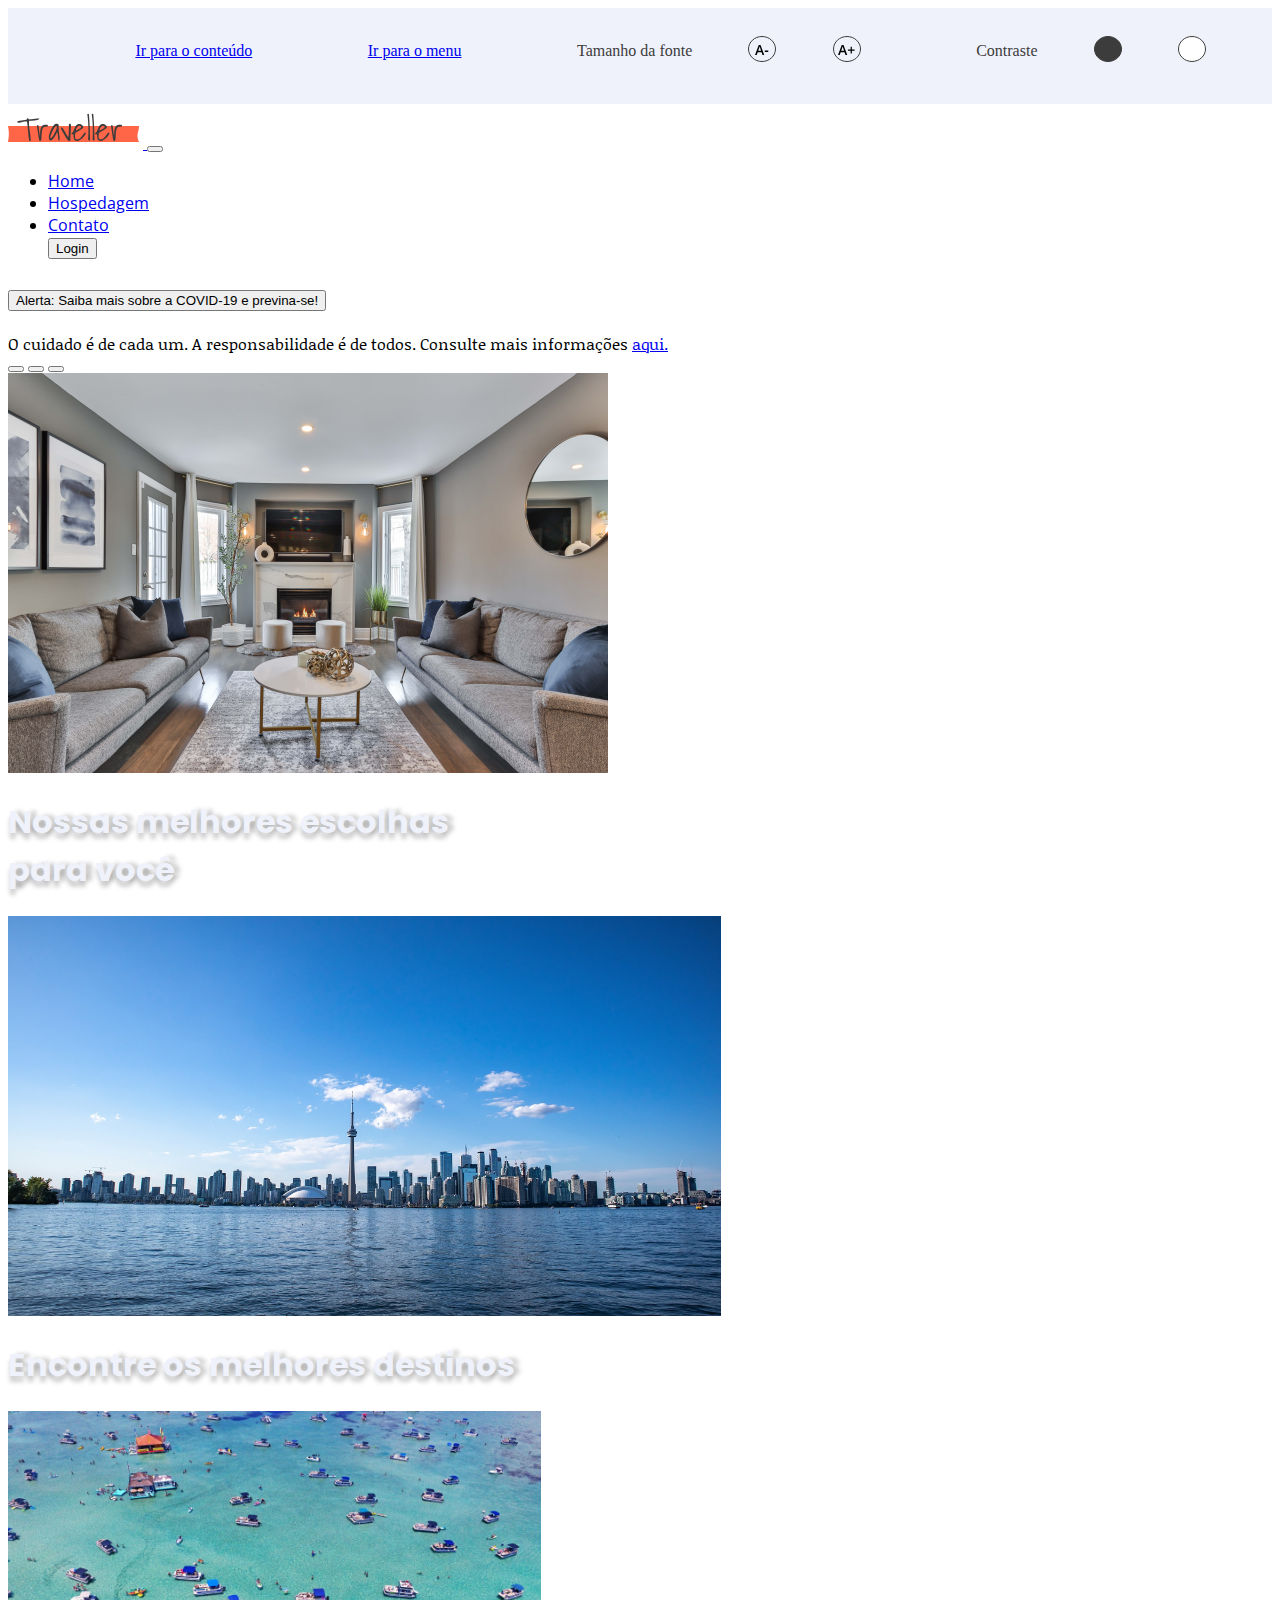
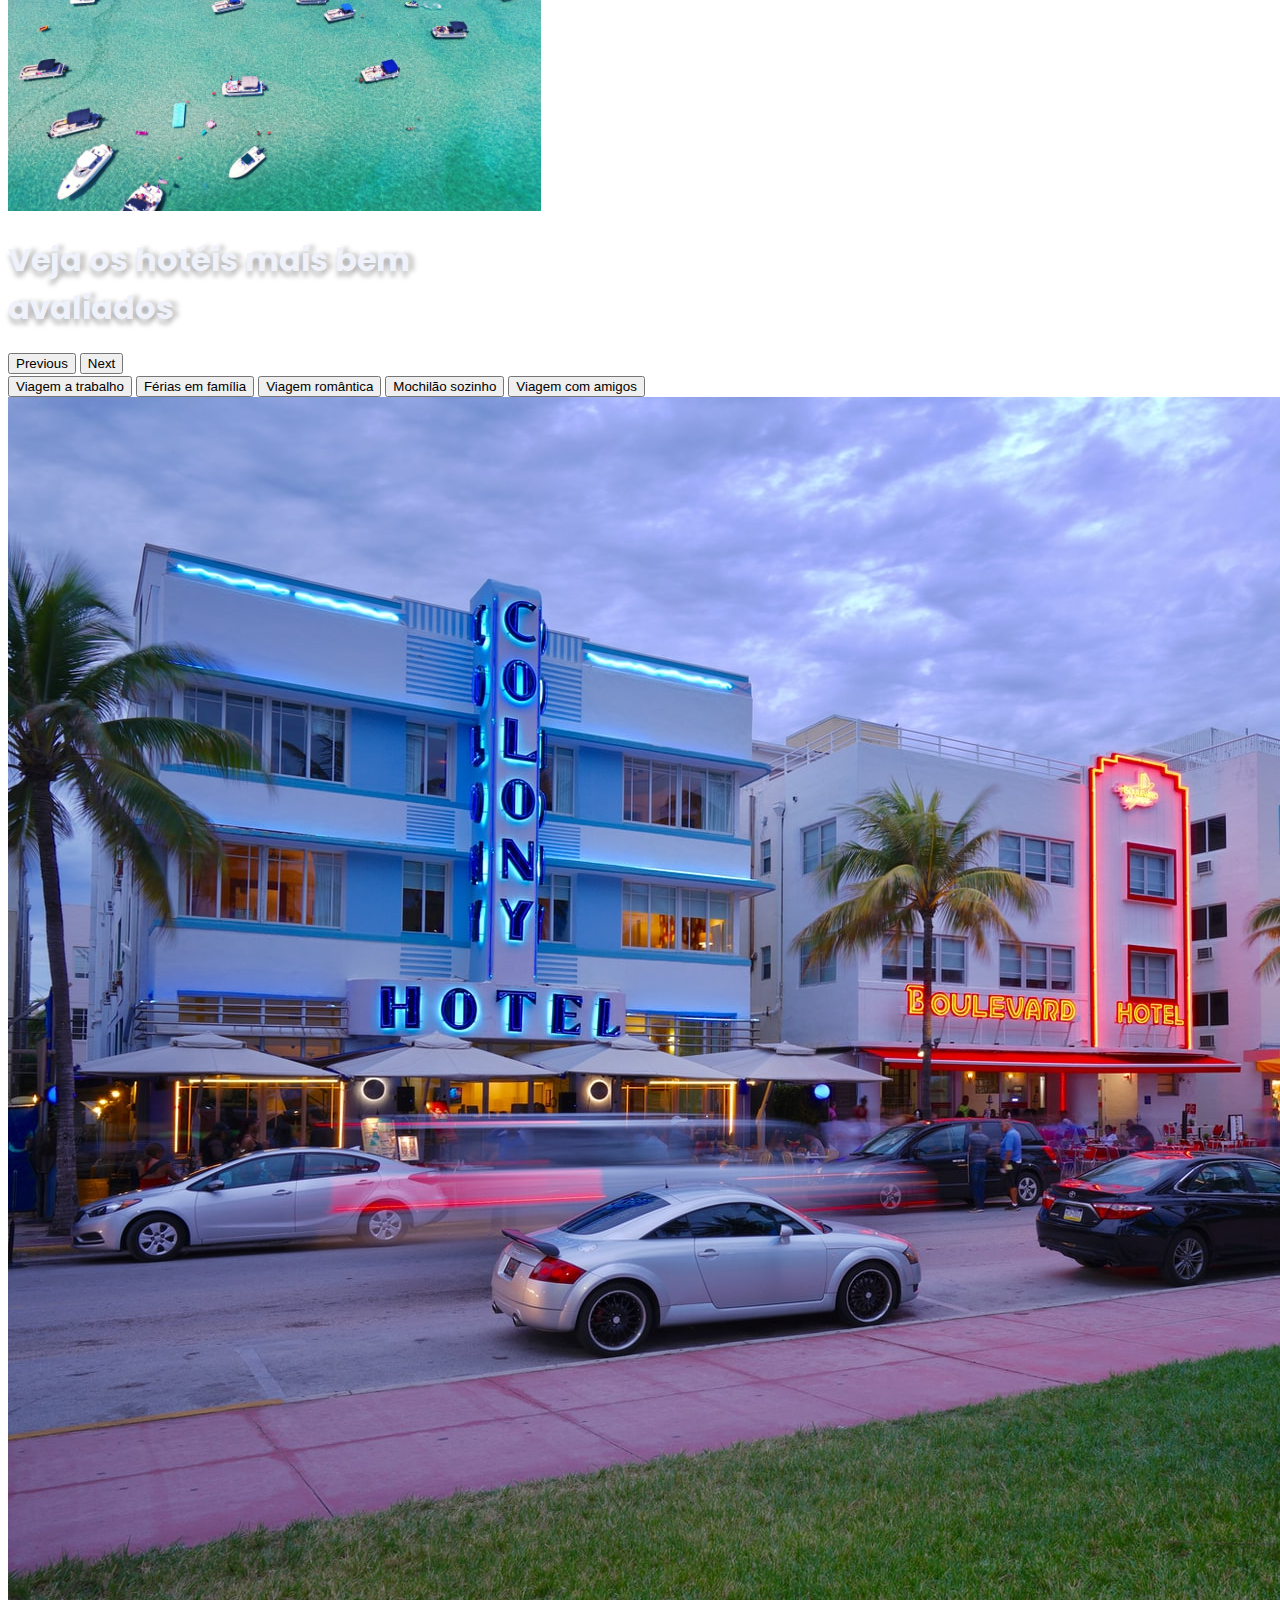
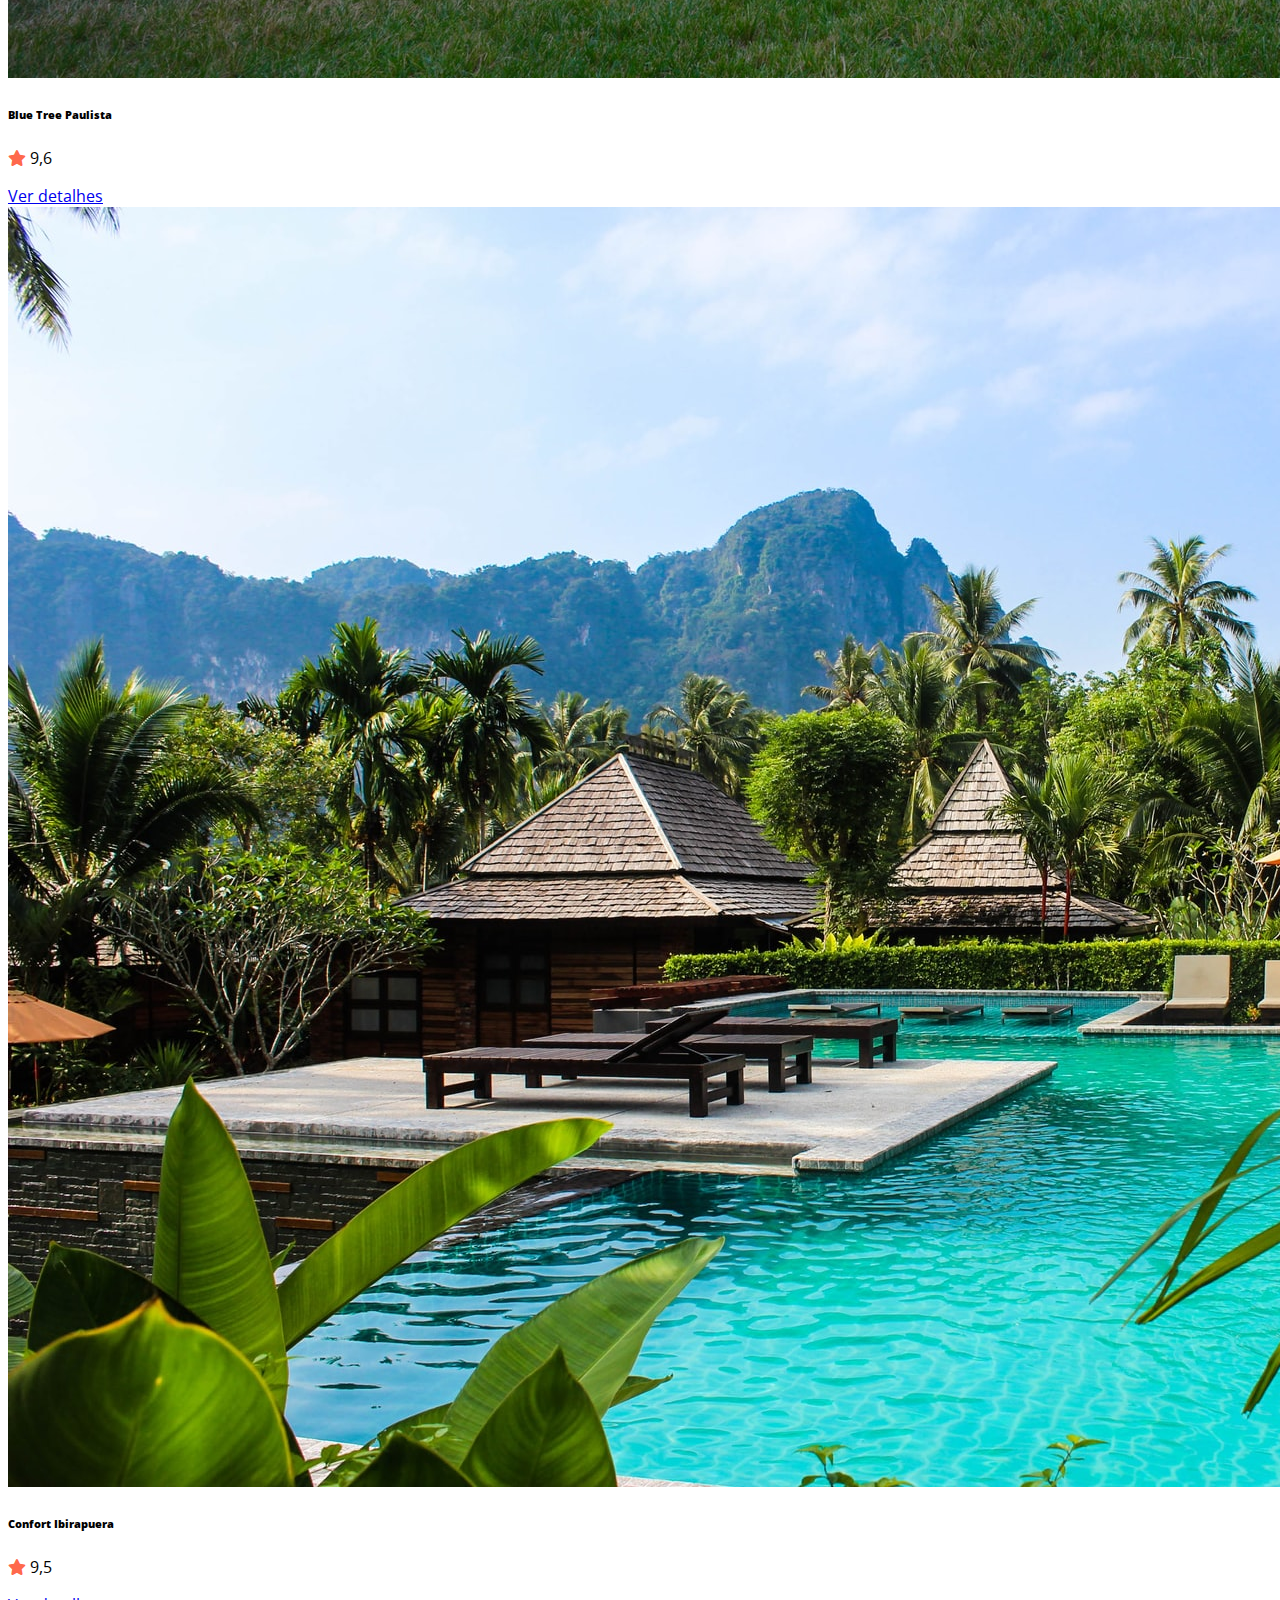
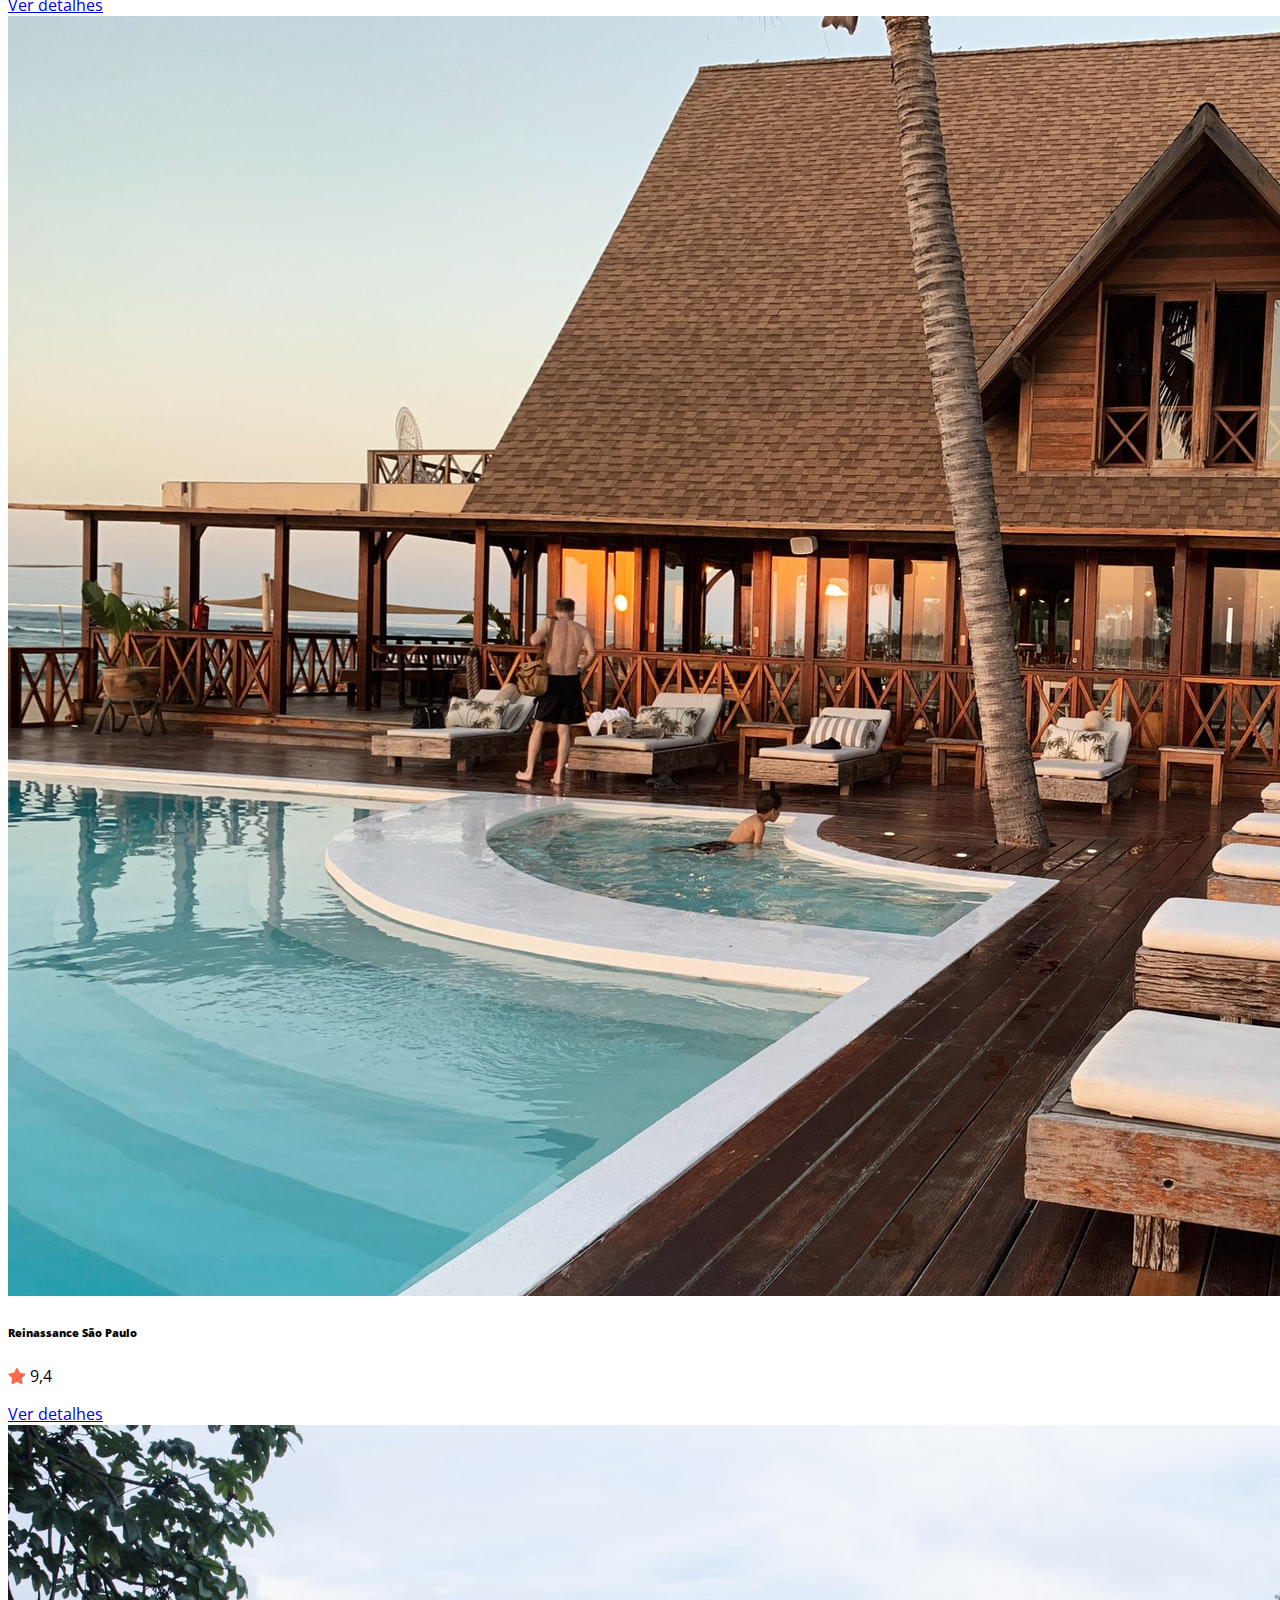
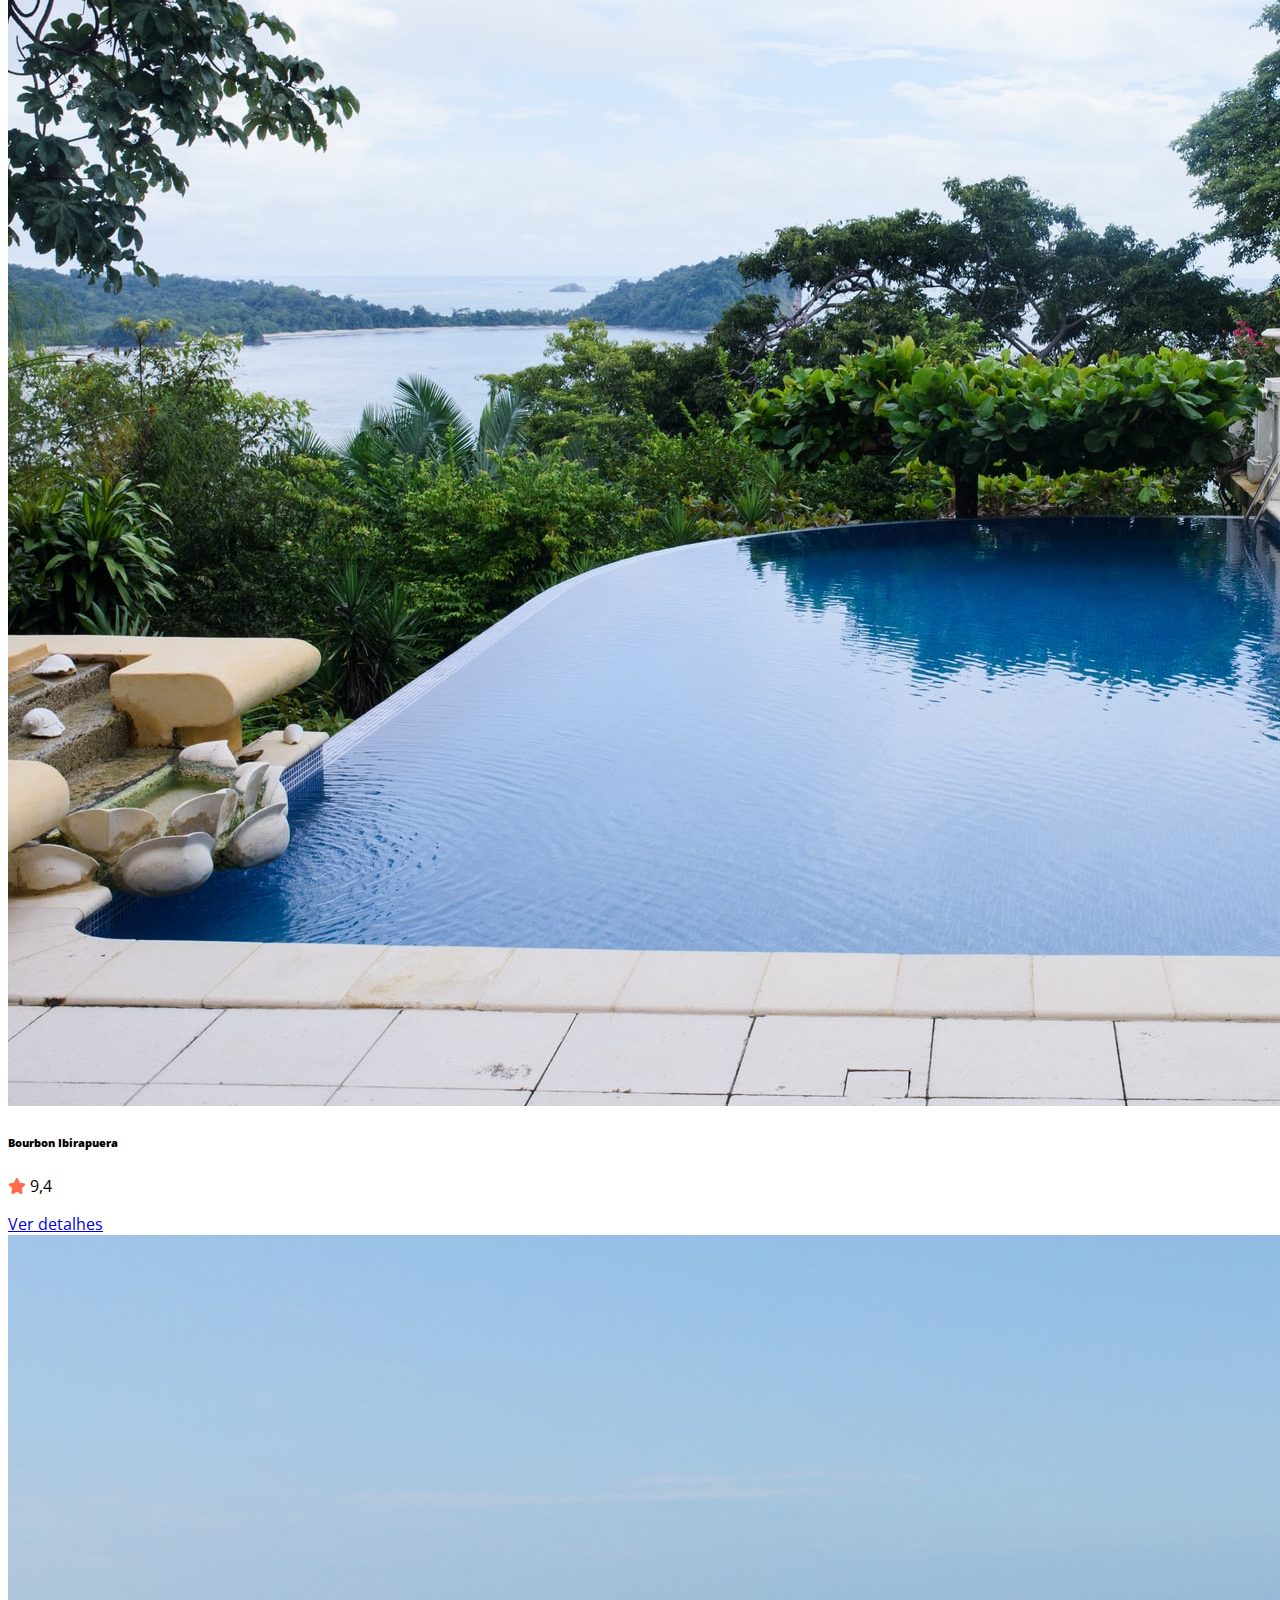
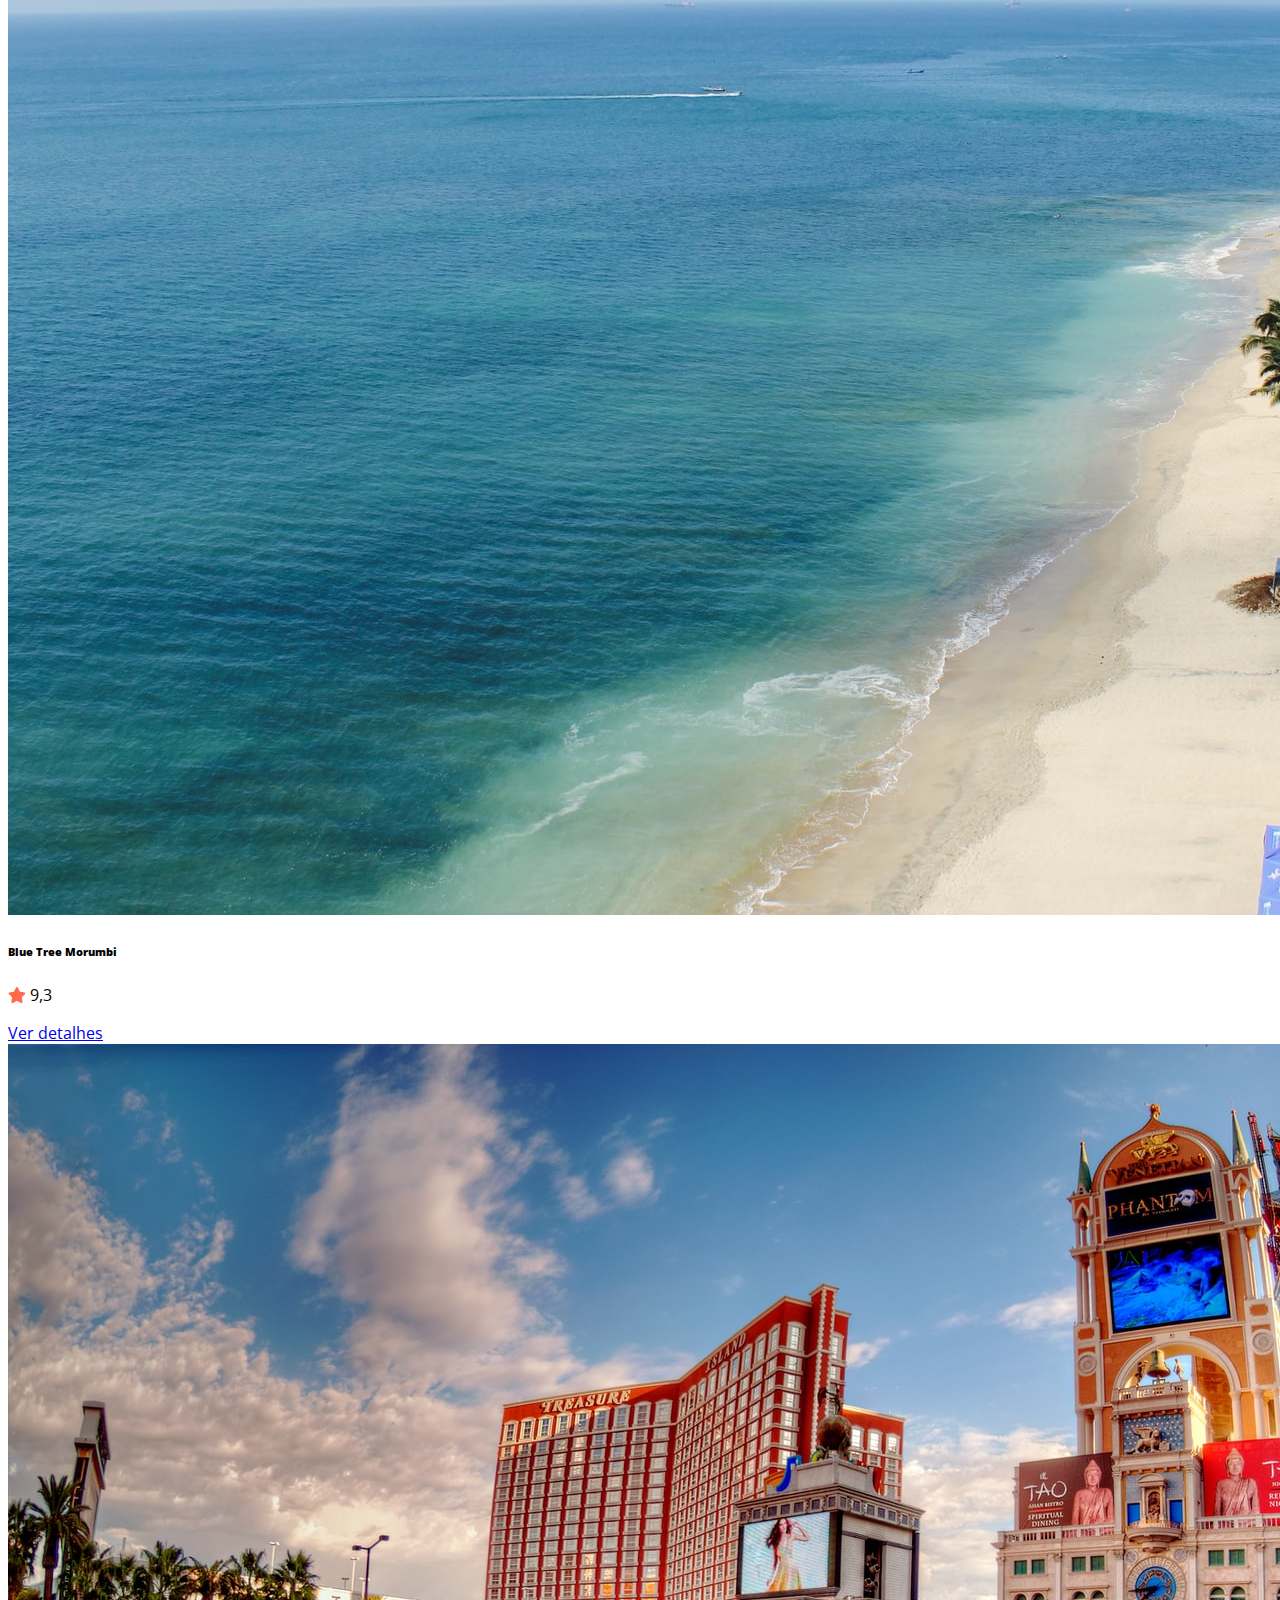
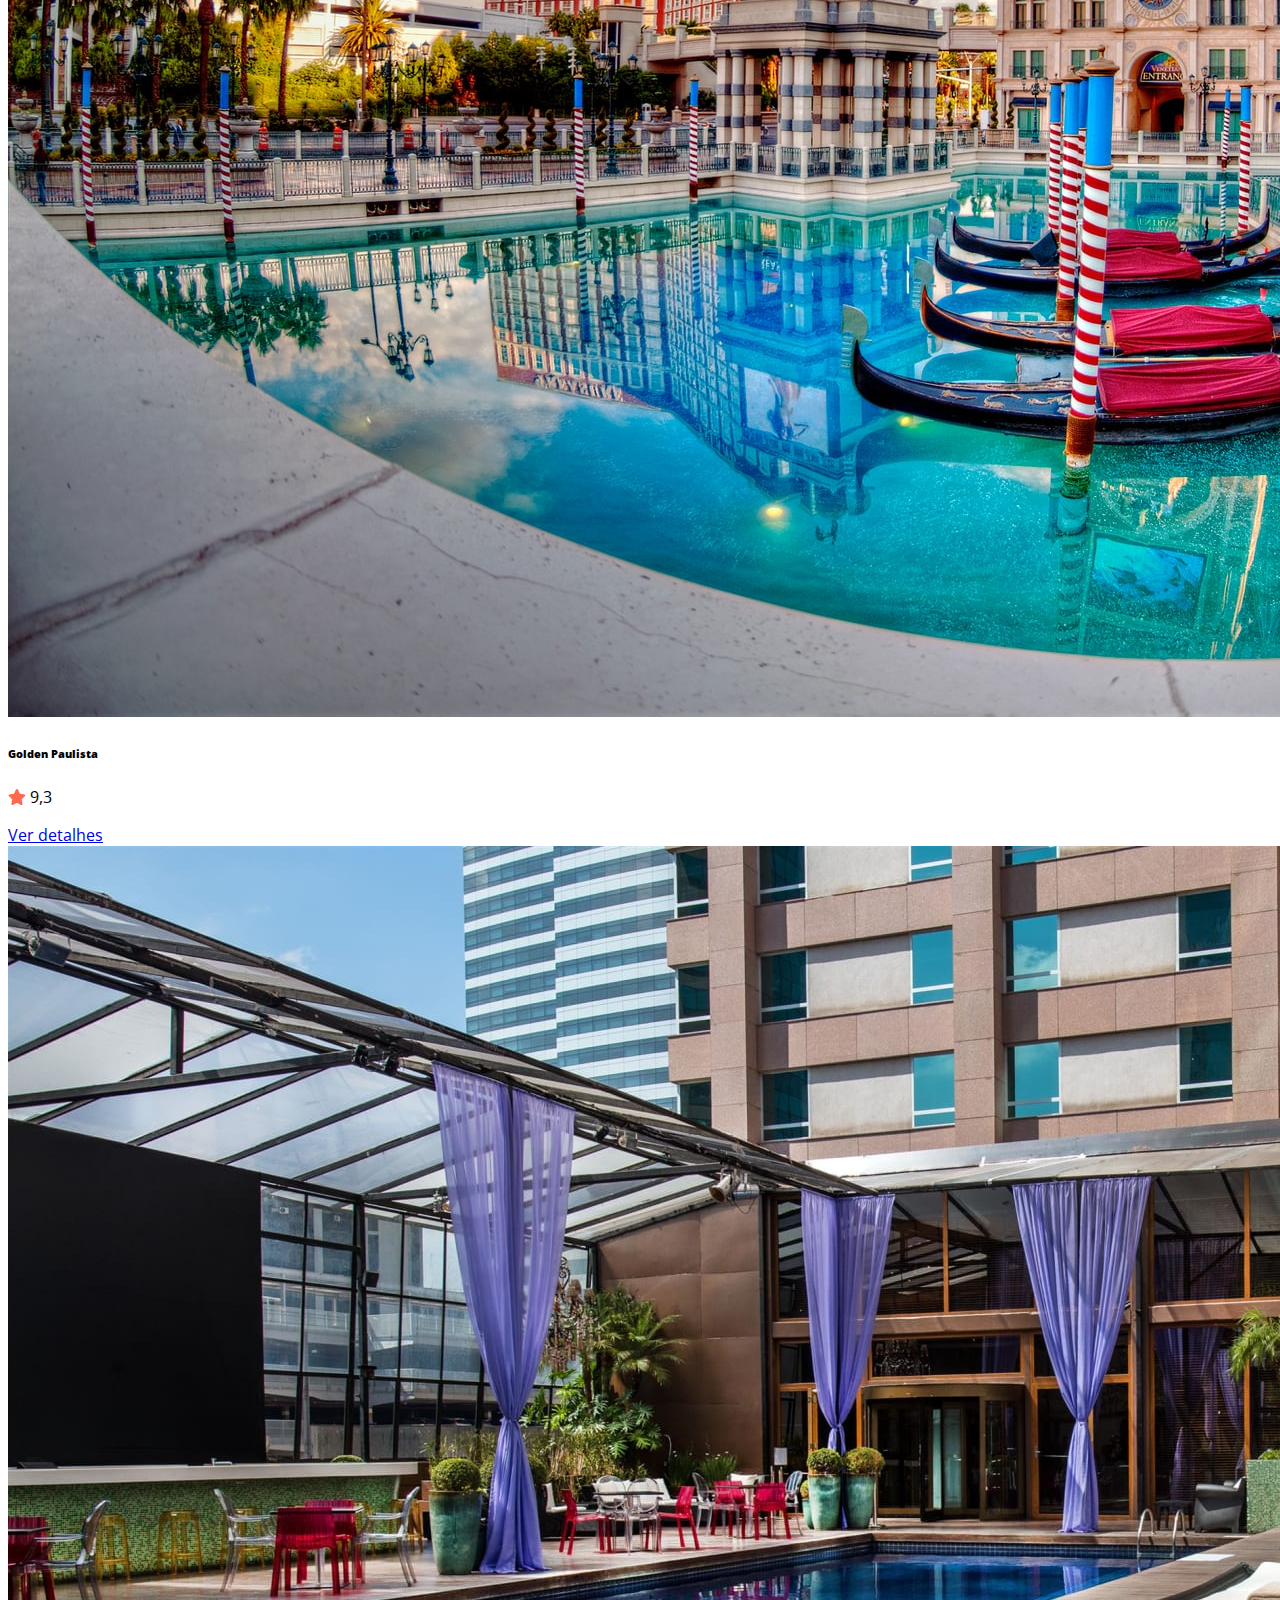
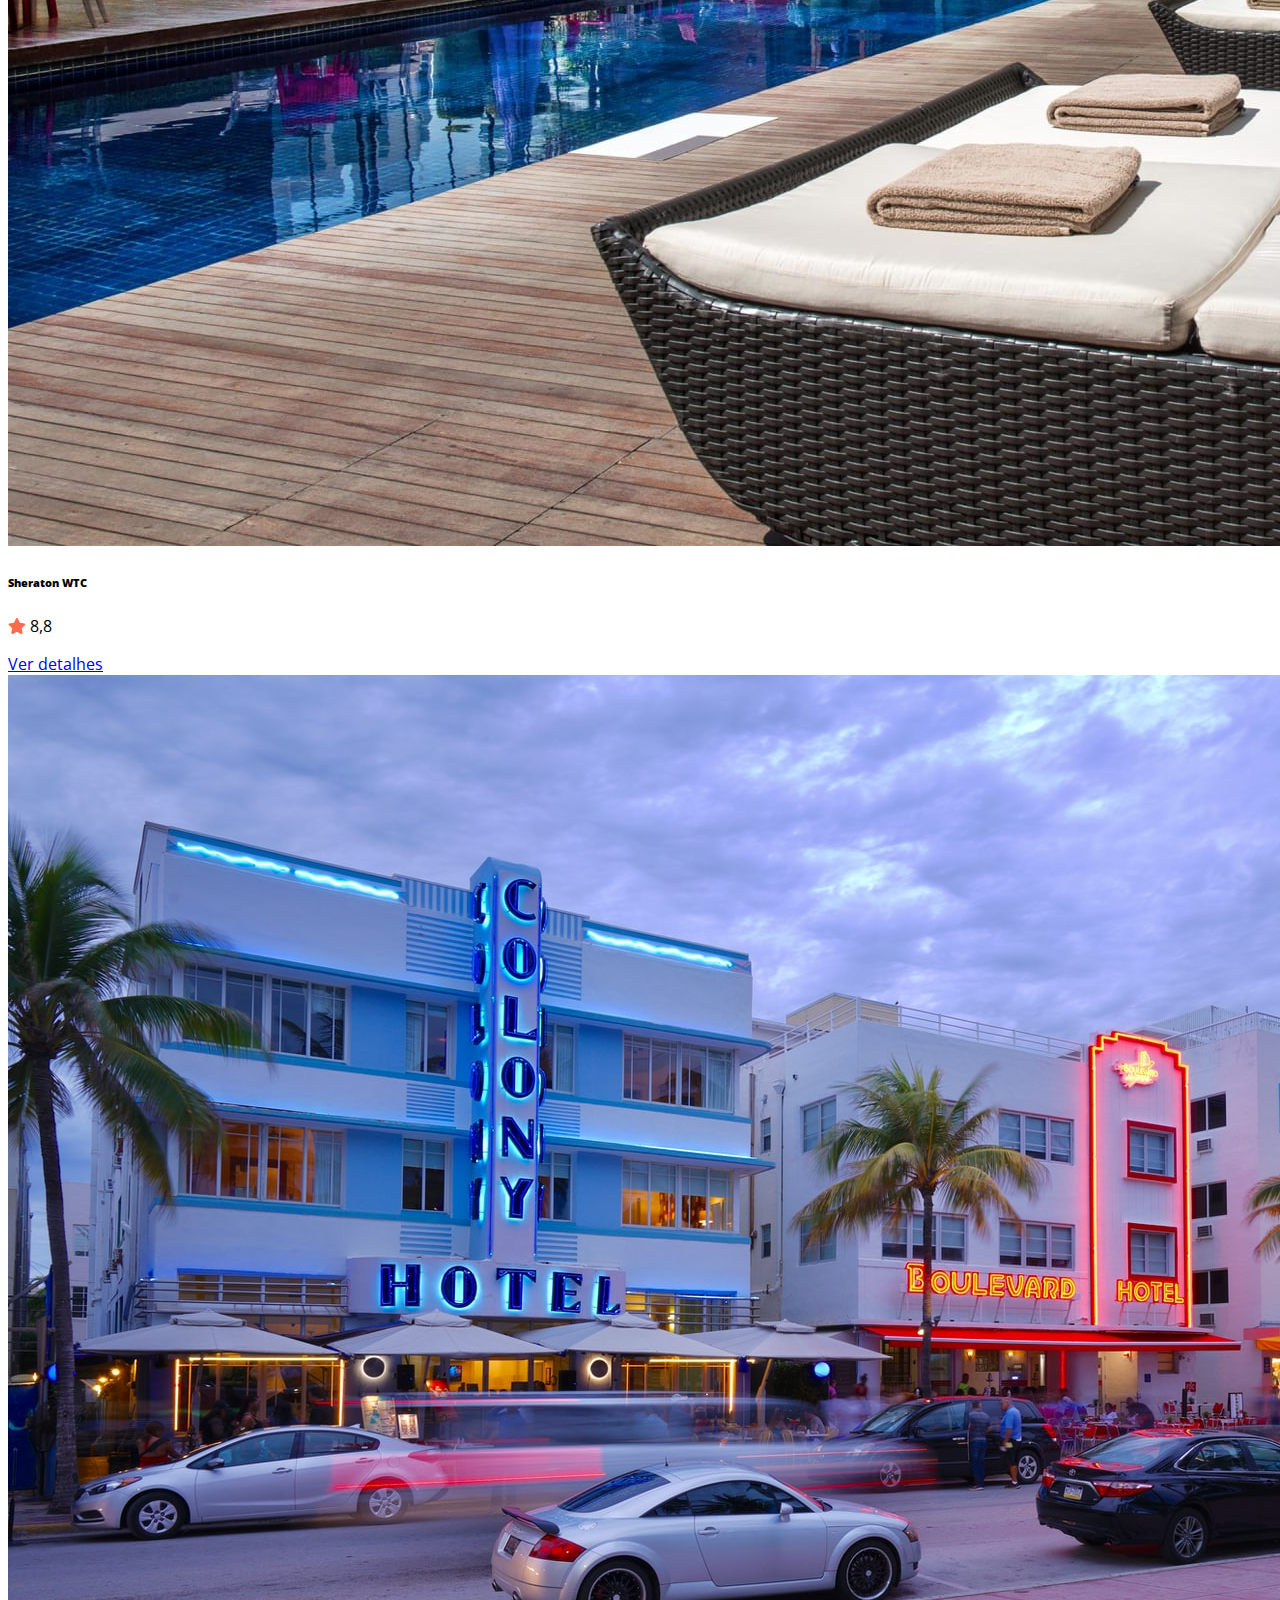
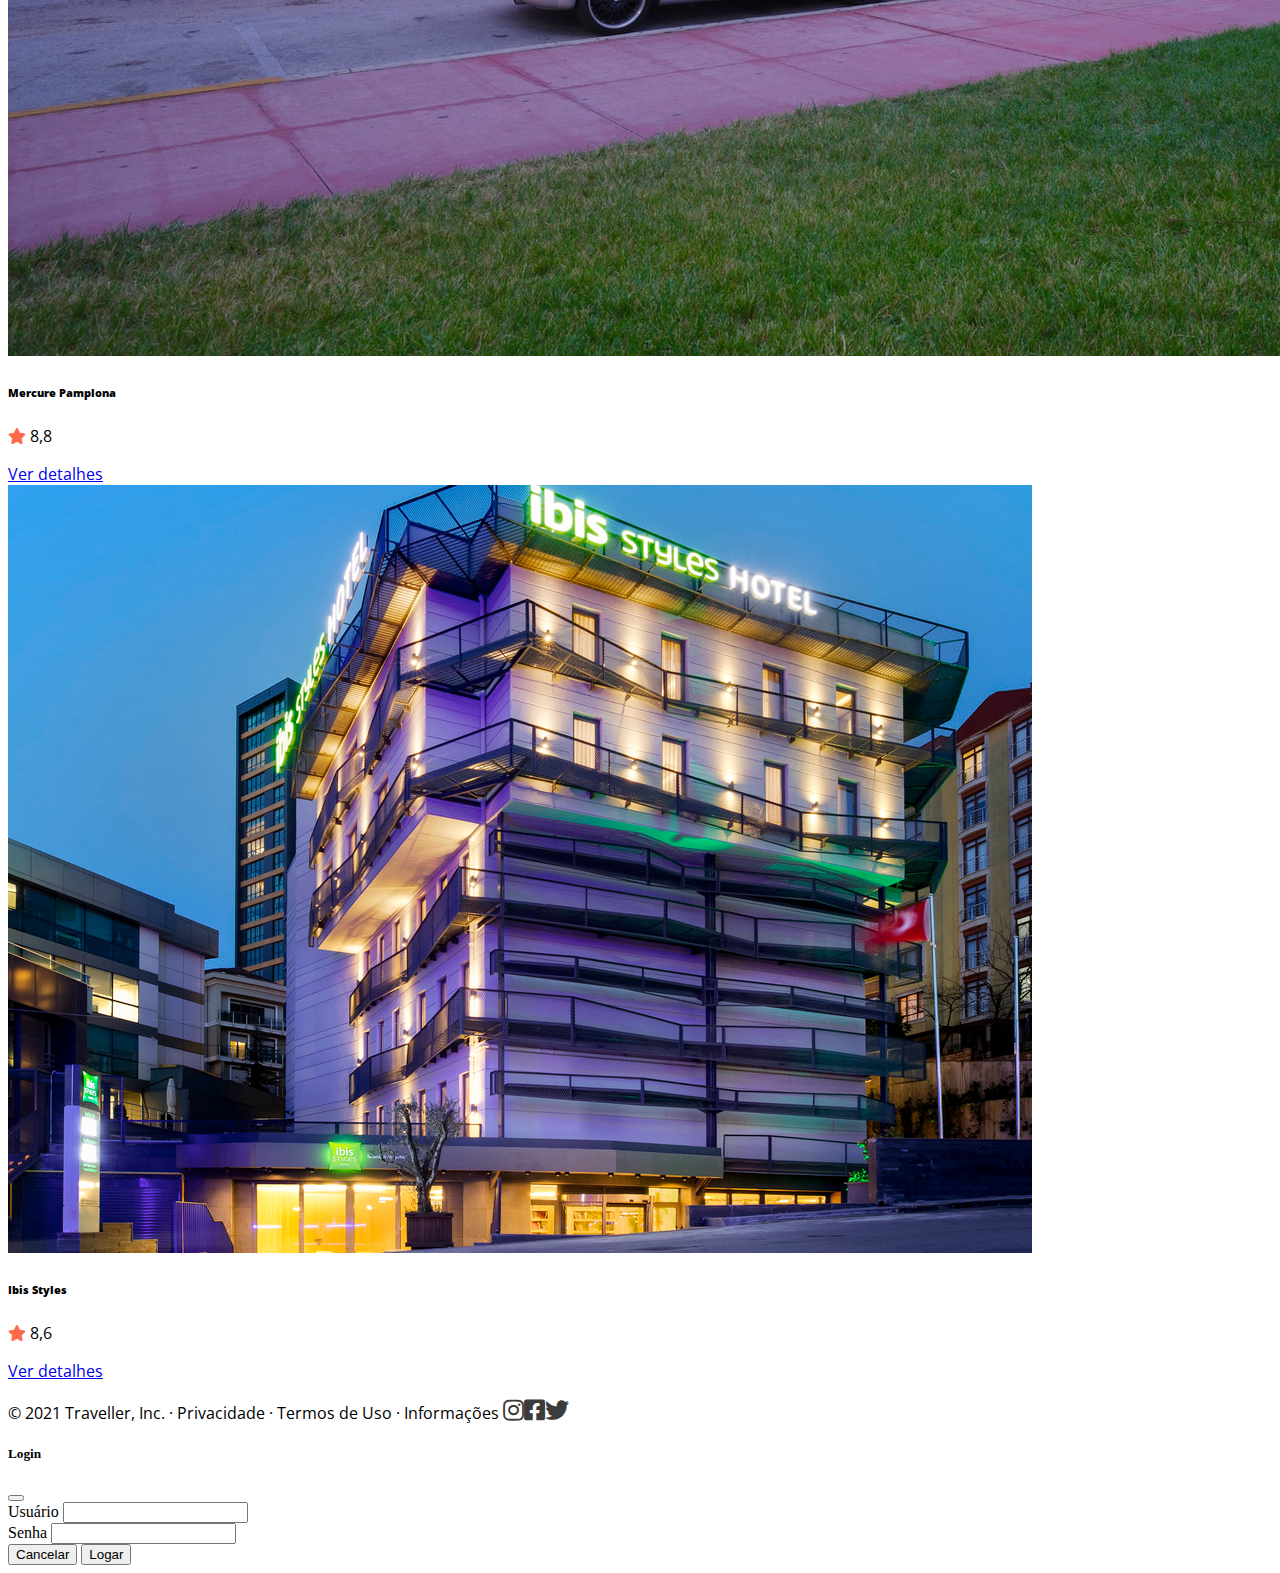
<file: hospedagem.html>
<!doctype html>
<html lang="pt-br">

<head>
    <meta charset="utf-8">
    <meta name="viewport" content="width=device-width, initial-scale=1">

    <link rel="icon" href="../images/navbar/icon.svg">
    <link rel="stylesheet" href="./css/menu.css">
    <link rel="stylesheet" href="../css/bannerHospedagem/banner-hospedagem.css">
    <link rel="preconnect" href="https://fonts.gstatic.com">
    <link href="https://fonts.googleapis.com/css2?family=Noticia+Text&display=swap" rel="stylesheet">
    <link href="https://fonts.googleapis.com/css2?family=Poppins:wght@800&display=swap" rel="stylesheet">
    <link href="https://fonts.googleapis.com/css2?family=Open+Sans:wght@400;600;700&display=swap" rel="stylesheet">
    <link rel="stylesheet" href="https://cdnjs.cloudflare.com/ajax/libs/font-awesome/5.15.3/css/all.min.css">
    <link href="https://cdn.jsdelivr.net/npm/bootstrap@5.0.1/dist/css/bootstrap.min.css" rel="stylesheet"
        integrity="sha384-+0n0xVW2eSR5OomGNYDnhzAbDsOXxcvSN1TPprVMTNDbiYZCxYbOOl7+AMvyTG2x" crossorigin="anonymous">

    <title>Traveller - Hospedagem</title>
</head>

<body>
     <!-- MENU ACESSÍVEL -->
     <section>
        <nav class="menu_acessivel">
            <ul class="menu">
                <li class="menu_option"> <a href="#conteudo" id="irDiretoConteudo">Ir para o conteúdo</a> </li>
                <li class="menu_option"> <a href="#menu" id="irDiretoMenu">Ir para o menu</a> </li>
                <li class="menu_option">Tamanho da fonte</li>
                <li><a href="#" class="tamfonte" id="aumentartamfonte" title="Aumentar Tamanho do Texto"><img src="./images/navbar/acessibilidade/fonte-menor.svg" alt="Alto Contraste"
                    title="Selecionar alto contraste"></a></li>
                <li><a href="#" class="tamfonte" id="diminuirtamfonte" title="Tamanho do Texto Normal"><img src="./images/navbar/acessibilidade/fonte-maior.svg" alt="Alto Contraste"
                    title="Selecionar alto contraste"></a></li>
                <li class="menu_option">Contraste</li>
                <li><a href="#" class="contraste" name="dark_light" id="darkmode"><img src="./images/navbar/acessibilidade/contraste1.svg" alt="Alto Contraste"
                        title="Selecionar alto contraste"></a></li>
                <li><a href="#" class="contraste" name="dark_light" id="lightmode"><img src="./images/navbar/acessibilidade/contraste2.svg" alt="Contraste Normal"
                        title="Selecionar contraste normal"></a></li>
            </ul>
        </nav>
    </section>
    <!-- MENU -->
    <header>
        
        <nav class="navbar navbar-expand-lg navbar-light bg-light fonte-padrao">
            <div class="container-fluid mx-5 p-0">
                <a class="navbar-brand" href="../index.html">
                    <img src="./images/navbar/logo.svg" alt="Logo Traveller">
                </a>
                <button class="navbar-toggler" type="button" data-bs-toggle="collapse" data-bs-target="#navbarNav"
                    aria-controls="navbarNav" aria-expanded="false" aria-label="Toggle navigation">
                    <span class="navbar-toggler-icon"></span>
                </button>
                <div class="collapse navbar-collapse justify-content-end" id="navbarNav menu">
                    <ul class="navbar-nav">
                        <li class="nav-item">
                            <a class="nav-link" href="./index.html">Home</a>
                        </li>
                        <li class="nav-item">
                            <a class="nav-link active" href="./hospedagem.html">Hospedagem</a>
                        </li>
                        <li class="nav-item">
                            <a class="nav-link" href="./contato.html">Contato</a>
                        </li>
                        <form class="d-flex">
                            <button class="btn btn-dark ms-2" data-bs-toggle="modal" data-bs-target="#modal__login" type="button">Login</button>
                        </form>
                    </ul>
                </div>
            </div>
        </nav>
        <section>
            <div class="accordion accordion-flush alerta-covid px-5 " id="accordionFlushExample">
                <div class="accordion-item text-center pb-4">
                    <h2 class="accordion-header text-center" id="flush-headingOne">
                        <button class="accordion-button collapsed" type="button" data-bs-toggle="collapse"
                            data-bs-target="#flush-collapseOne" aria-expanded="false" aria-controls="flush-collapseOne">
                            Alerta: Saiba mais sobre a COVID-19 e previna-se!
                        </button>
                    </h2>
                    <div id="flush-collapseOne" class="accordion-collapse collapse" aria-labelledby="flush-headingOne"
                        data-bs-parent="#accordionFlushExample">
                        <div class="accordion-body text-center h6">O cuidado é de cada um. A responsabilidade é de todos. Consulte mais
                            informações <a href="https://www.gov.br/saude/pt-br/vacinacao/">aqui.</a></div>
                    </div>
                </div>
            </div>
        </section>
    </header>

    <main>
        <!-- CARROSSEL -->
        <section id="carrossel-fluid">
            <div id="carouselExampleCaptions" class="carousel slide mx-5" data-bs-ride="carousel">
                <div class="carousel-indicators">
                    <button type="button" data-bs-target="#carouselExampleCaptions" data-bs-slide-to="0" class="active"
                        aria-current="true" aria-label="Slide 1"></button>
                    <button type="button" data-bs-target="#carouselExampleCaptions" data-bs-slide-to="1"
                        aria-label="Slide 2"></button>
                    <button type="button" data-bs-target="#carouselExampleCaptions" data-bs-slide-to="2"
                        aria-label="Slide 3"></button>
                </div>
                <div class="carousel-inner">
                    <div class="carousel-item active">
                        <img src="./images/carrossel/carrossel-1.jpg"
                            class="rounded d-block w-100 imagem-carrossel m-0" alt="...">
                        <div class="carousel-caption d-none d-md-block titulo-banner h-50">
                            <h1 class="display-4 text-start">Nossas melhores escolhas<br> para você</h1>
                        </div>
                    </div>
                    <div class="carousel-item">
                        <img src="./images/carrossel/carrossel-2.jpg"
                            class="rounded d-block w-100 imagem-carrossel m-0" alt="...">
                        <div class="carousel-caption d-none d-md-block titulo-banner h-50">
                            <h1 class="display-4 text-start">Encontre os melhores destinos</h1>
                        </div>
                    </div>
                    <div class="carousel-item">
                        <img src="./images/carrossel/carrossel-3.jpg"
                            class="rounded d-block w-100 imagem-carrossel m-0" alt="...">
                        <div class="carousel-caption d-none d-md-block titulo-banner h-50">
                            <h1 class="display-4 text-start">Veja os hotéis mais bem<br> avaliados</h1>
                        </div>
                    </div>
                </div>
                <button class="carousel-control-prev" type="button" data-bs-target="#carouselExampleCaptions"
                    data-bs-slide="prev">
                    <span class="carousel-control-prev-icon" aria-hidden="true"></span>
                    <span class="visually-hidden">Previous</span>
                </button>
                <button class="carousel-control-next" type="button" data-bs-target="#carouselExampleCaptions"
                    data-bs-slide="next">
                    <span class="carousel-control-next-icon" aria-hidden="true"></span>
                    <span class="visually-hidden">Next</span>
                </button>
            </div>
        </section>

        <!-- BOTOES FILTROS -->
        <section id="filtros">
            <div class="p-0 mt-5 mb-5 mx-5 fonte-padrao">
                <button type="button" class="btn btn-outline-dark m-1">Viagem a trabalho</button>
                <button type="button" class="btn btn-outline-dark active m-1">Férias em família</button>
                <button type="button" class="btn btn-outline-dark m-1">Viagem romântica</button>
                <button type="button" class="btn btn-outline-dark m-1">Mochilão sozinho</button>
                <button type="button" class="btn btn-outline-dark m-1">Viagem com amigos</button>
            </div>
        </section>

        <!-- CARDS HOTEIS -->
        <section class="container-fluid fonte-padrao">
            <div class="row mx-5" id="conteudo">

                <div class="col-12 col-sm-12 col-md-4 col-lg-3 my-2">
                    <div class="card">
                        <img src="./images/card-hoteis/hotel1.jpg" class="card-img-top" alt="Foto da fachada do hotel">
                        <div class="card-body">
                            <h6 class="card-title"><strong>Blue Tree Paulista</strong></h6>
                            <p class="card-text"><i class="fas fa-star icon-star"></i> 9,6</p>
                            <a href="./detalhe-blueTreePaulista.html" class="btn btn-outline-dark">Ver detalhes</a>
                        </div>
                    </div>
                </div>

                <div class="col-12 col-sm-12 col-md-4 col-lg-3 my-2">
                    <div class="card">
                        <img src="./images/card-hoteis/hotel2.jpg" class="card-img-top" alt="Foto da piscina com coqueiros e montanhas ao fundo">
                        <div class="card-body">
                            <h6 class="card-title"><strong>Confort Ibirapuera</strong></h6>
                            <p class="card-text"><i class="fas fa-star icon-star"></i> 9,5</p>
                            <a href="./detalhe-confortIbirapuera.html" class="btn btn-outline-dark">Ver detalhes</a>
                        </div>
                    </div>
                </div>

                <div class="col-12 col-sm-12 col-md-4 col-lg-3 my-2">
                    <div class="card">
                        <img src="./images/card-hoteis/hotel3.jpg" class="card-img-top" alt="Foto da Ã¡rea externa do hotel">
                        <div class="card-body">
                            <h6 class="card-title"><strong>Reinassance São Paulo</strong></h6>
                            <p class="card-text"><i class="fas fa-star icon-star"></i> 9,4</p>
                            <a href="./detalhe-renaissanceSaoPaulo.html" class="btn btn-outline-dark">Ver detalhes</a>
                        </div>
                    </div>
                </div>

                <div class="col-12 col-sm-12 col-md-4 col-lg-3 my-2">
                    <div class="card">
                        <img src="./images/card-hoteis/hotel4.jpg" class="card-img-top" alt="Foto da piscina do hotel">
                        <div class="card-body">
                            <h6 class="card-title"><strong>Bourbon Ibirapuera</strong></h6>
                            <p class="card-text"><i class="fas fa-star icon-star"></i> 9,4</p>
                            <a href="./detalhe-bourbonConventionIbirapuera.html" class="btn btn-outline-dark">Ver detalhes</a>
                        </div>
                    </div>
                </div>

                <div class="col-12 col-sm-12 col-md-4 col-lg-3 my-2">
                    <div class="card">
                        <img src="./images/card-hoteis/hotel5.jpg" class="card-img-top" alt="Foto mostrando prédios de frente para o mar">
                        <div class="card-body">
                            <h6 class="card-title"><strong>Blue Tree Morumbi</strong></h6>
                            <p class="card-text"><i class="fas fa-star icon-star"></i> 9,3</p>
                            <a href="./detalhe-blueTreeMorumbi.html" class="btn btn-outline-dark">Ver detalhes</a>
                        </div>
                    </div>
                </div>

                <div class="col-12 col-sm-12 col-md-4 col-lg-3 my-2">
                    <div class="card">
                        <img src="./images/card-hoteis/hotel6.jpg" class="card-img-top" alt="Foto do complexo do hotel">
                        <div class="card-body">
                            <h6 class="card-title"><strong>Golden Paulista</strong></h6>
                            <p class="card-text"><i class="fas fa-star icon-star"></i> 9,3</p>
                            <a href="./detalhe-goldenTulipPaulista.html" class="btn btn-outline-dark">Ver detalhes</a>
                        </div>
                    </div>
                </div>

                <div class="col-12 col-sm-12 col-md-4 col-lg-3 my-2">
                    <div class="card">
                        <img src="./images/card-hoteis/hotel7.jpeg" class="card-img-top" alt="área da piscina do hotel">
                        <div class="card-body">
                            <h6 class="card-title"><strong>Sheraton WTC</strong></h6>
                            <p class="card-text"><i class="fas fa-star icon-star"></i> 8,8</p>
                            <a href="./detalhe-sheratonWtc.html" class="btn btn-outline-dark">Ver detalhes</a>
                        </div>
                    </div>
                </div>

                <div class="col-12 col-sm-12 col-md-4 col-lg-3 my-2">
                    <div class="card">
                        <img src="./images/card-hoteis/hotel1.jpg" class="card-img-top" alt="Frente do hotel">
                        <div class="card-body">
                            <h6 class="card-title"><strong>Mercure Pamplona</strong></h6>
                            <p class="card-text"><i class="fas fa-star icon-star"></i> 8,8</p>
                            <a href="./detalhe-mercurePamplona.html" class="btn btn-outline-dark">Ver detalhes</a>
                        </div>
                    </div>
                </div>

                <div class="col-12 col-sm-12 col-md-4 col-lg-3 my-2">
                    <div class="card">
                        <img src="./images/card-hoteis/hotel9.jpg" class="card-img-top" alt="Frente do hotel Ibis Styles">
                        <div class="card-body">
                            <h6 class="card-title"><strong>Ibis Styles</strong></h6>
                            <p class="card-text"><i class="fas fa-star icon-star"></i> 8,6</p>
                            <a href="./detalhe-ibisStyles.html" class="btn btn-outline-dark">Ver detalhes</a>
                        </div>
                    </div>
                </div>

            </div>
        </section>
    </main>


    <!-- FOOTER -->
    <footer class="container-fluid bg-light p-3 mt-5 fonte-padrao">
        <p class="ms-5 text-center pt-2">© 2021 Traveller, Inc. · Privacidade · Termos de Uso · Informações <i
                class="fab fa-instagram icon ms-5"></i><i class="fab fa-facebook-square icon ms-3"></i><i
                class="fab fa-twitter icon ms-3"></i></p>
    </footer>

    <!-- MODAL LOGIN -->
    <div class="modal fade" id="modal__login" tabindex="-1" aria-labelledby="exampleModalLabel" aria-hidden="true">
        <div class="modal-dialog">
            <div class="modal-content">
                <div class="modal-header">
                    <h5 class="modal-title" id="exampleModalLabel">Login</h5>
                    <button type="button" class="btn-close" data-bs-dismiss="modal" aria-label="Close"></button>
                </div>
                <div class="modal-body">
                    <form>
                        <div class="mb-3">
                            <label for="recipient-name" class="col-form-label">Usuário</label>
                            <input type="text" class="form-control" id="recipient-name">
                        </div>
                        <div class="mb-3">
                            <label for="password" class="col-form-label">Senha</label>
                            <input type="password" class="form-control" id="password">
                        </div>
                    </form>
                </div>
                <div class="modal-footer">
                    <button type="button" class="btn btn-secondary" data-bs-dismiss="modal">Cancelar</button>
                    <button type="button" class="btn btn-dark">Logar</button>
                </div>
            </div>
        </div>
    </div>

    <!-- ASSISTENTE LIBRAS -->
    <div vw class="enabled">
        <div vw-access-button class="active"></div>
        <div vw-plugin-wrapper>
            <div class="vw-plugin-top-wrapper"></div>
        </div>
    </div>

    <!-- SCRIPTS -->
    <script src="https://vlibras.gov.br/app/vlibras-plugin.js"></script>
    <script>
        new window.VLibras.Widget('https://vlibras.gov.br/app');
    </script>

    <script src="https://cdn.jsdelivr.net/npm/bootstrap@5.0.1/dist/js/bootstrap.bundle.min.js"
        integrity="sha384-gtEjrD/SeCtmISkJkNUaaKMoLD0//ElJ19smozuHV6z3Iehds+3Ulb9Bn9Plx0x4" crossorigin="anonymous">
    </script>

</body>

</html>
</file>
<file: css/bannerHospedagem/banner-hospedagem.css>
.imagem-carrossel {
    height: 400px;
    object-fit: cover;
    object-position: 0 60%;
}

.titulo-banner {
    color: #EFF2FB;
    font-family: 'Poppins', sans-serif;
    text-shadow: 6px 0px 4px rgba(61, 60, 60, 0.25), 0px 6px 4px rgba(61, 60, 60, 0.25);
}

.fonte-padrao {
    font-family: 'Open Sans', sans-serif;
}

.card {
    max-width: 18rem;
}

.icon {
    color: #3D3C3C;
    font-size: 24px;
}

.icon-star {
    color: rgba(255, 84, 51, 0.9);;
}

.alerta-covid {
    font-family: 'Noticia Text', serif;
}
</file>
<file: css/menu.css>
.menu_acessivel{
    background-color: #EFF2FB;
    color: #3D3C3C;
    width: 100%;
    height: 8vh;
    padding: 12px 0;
}

.menu{
    list-style: none;
    display: flex;
    flex-direction: row;
    align-items: center;
    justify-content: space-around;
    margin-right: 3%;
}

.menu_option {
    margin-left: 5%;
}

.tamfonte {
	background-color: var(--tamfonte-bg);
	color: #3D3C3C;
	text-decoration: none;
	font-weight: bold;
}

a.contraste {
    margin: 0.5% 0 0 0.75%;
}

.menu_principal {
    background-color: var(--menup-bg);
    width: 100%;
    height: 8vh;
    margin-top: 8vh;
    color: var(--box-bg);
    display: flex;
    flex-direction: row;
    align-items: center;
    justify-content: space-between;
    position: fixed;
}

/* @media screen and (min-width: 0) {
    .header  {
        font-size: 10px;
        justify-content: space-between;
        padding: 0 80px;
    }   
    .mensagem__alerta {
        font-size: 10px;
    }
    .icon  {
        font-size: 10px;
    }
    .menu__link {
        font-size: 10px;
    }
}

@media screen and (min-width: 768px) {
    .header  {
        font-size: 10px;
        justify-content: space-between;
        padding: 0 80px;
    }   
    .mensagem__alerta {
        font-size: 10px;
    }
    .icon  {
        font-size: 10px;
    }
    .menu__link {
        font-size: 10px;
    }
}

@media screen and (min-width: 992px) {
    .header .mensagem {
        font-size: 16px;
        justify-content: space-between;
        padding: 0 80px;
    }   
    .icon  {
        font-size: 16px;
    }
    .menu__link {
        font-size: 16px;
    }
} */
</file>
<file: css/style.css>
@import url('https://fonts.googleapis.com/css2?family=RocknRoll+One&display=swap');
@import url('https://fonts.googleapis.com/css2?family=Open+Sans:wght@300;400;600;800&display=swap');

* {
    margin: 0;
    padding: 0;
    box-sizing: border-box;
}

body {
    font-family: 'Open Sans', sans-serif;
}

.menu_acessivel{
    background-color: #EFF2FB;
    color: #3D3C3C;
    width: 100%;
    height: 8vh;
    padding: 12px 0;
}

.menu{
    list-style: none;
    display: flex;
    flex-direction: row;
    align-items: center;
    justify-content: space-around;
    margin-right: 3%;
}

.menu_option {
    margin-left: 5%;
}

.tamfonte {
	background-color: var(--tamfonte-bg);
	color: #3D3C3C;
	text-decoration: none;
	font-weight: bold;
}

a.contraste {
    margin: 0.5% 0 0 0.75%;
}

.menu_principal {
    background-color: var(--menup-bg);
    width: 100%;
    height: 8vh;
    margin-top: 8vh;
    color: var(--box-bg);
    display: flex;
    flex-direction: row;
    align-items: center;
    justify-content: space-between;
    position: fixed;
}

.titulo-card {
    color: #3D3C3C;
    font-family: Open Sans;
    font-style: normal;
    font-weight: bold;
    font-size: 37px;
    line-height: 50px;
}

.button-card {
    color: #3D3C3C;
    font-family: Open Sans;
    font-style: normal;
    font-weight: bold;
    font-size: 20px;
    line-height: 27px;
    margin-top: 18px;
}

.icon-footer {
    font-size: 24px;
}

a {
    text-decoration: none;
    color: #3D3C3C;
}
</file>
<file: css/contato.css>
.contato {
    display: flex;
    flex-direction: column;
}

iframe {
    margin-top: 40px;
    margin-left: 40px;
}

.subtitulo {
    color: #3D3C3C;
    font-family: 'Open Sans', sans-serif;
    font-style: normal;
    font-weight: bold;
    font-size: 18px;
    line-height: 25px;
    text-transform: uppercase;
}
</file>
<file: css/hoteis/hotel-detalhe.css>
@import url('https://fonts.googleapis.com/css2?family=Open+Sans:wght@300;400;500;700&display=swap');

.caminho {
    color: #3c3c3d;
    font-weight: 300;
    font-size: 12px;
    line-height: 16px;
    margin-top: 30px;
}

.nome-hotel {
    font-weight: 800;
    font-size: 43px;
    line-height: 59px;
}

.descricao-hotel {
    font-size: 14px;
    line-height: 19px;
    text-transform: capitalize;
    text-align: justify;
    line-height: 25px;
}

.subtitulo {
    color: #3D3C3C;
    font-family: 'Open Sans', sans-serif;
    font-style: normal;
    font-weight: bold;
    font-size: 18px;
    line-height: 25px;
    margin-bottom: 25px;
    margin-top: 45px;
    /* identical to box height */
    text-transform: uppercase;
}

.titulo-acomodacoes {
    font-style: normal;
    font-weight: bold;
    font-size: 20px;
    line-height: 22px;
    /* identical to box height */
    text-transform: capitalize;
    color: #3D3C3C;
}

.detalhe-acomodacoes {
    font-style: normal;
    font-weight: 500;
    font-size: 16px;
    line-height: 25px;
    /* identical to box height */
    color: #3D3C3C;
    margin-top: 15px;
}

.detalhe-acomodacoes_icon {
    color: #3D3C3C;
    font-size: 20px;
}

.detalhe-acomodacoes_descricao {
    font-style: normal;
    font-weight: normal;
    font-size: 14px;
    line-height: 19px;
    /* identical to box height */

    color: #3D3C3C;
}

.icon-comodidades {
    color: #FF5433;
    font-size: 24px;
    padding: 0 10px 0 10px;
}

.icon-star {
    color: #FF5433;
    margin-right: 6px;
}

.icon-star:hover {
    font-size: 16px;
}

a {
    font-family: 'Open Sans', sans-serif;
    text-decoration: none;
    color: #3D3C3C;
}

a:visited {
    color: #3D3C3C;
}

a:hover {
    color: #FF5433;
    font-weight: 600;
    text-decoration: none;
}

.icon-acomodacoes {
    font-size: 20px;
    margin-top: 5px;
    margin-left: 5px;
}
</file>
